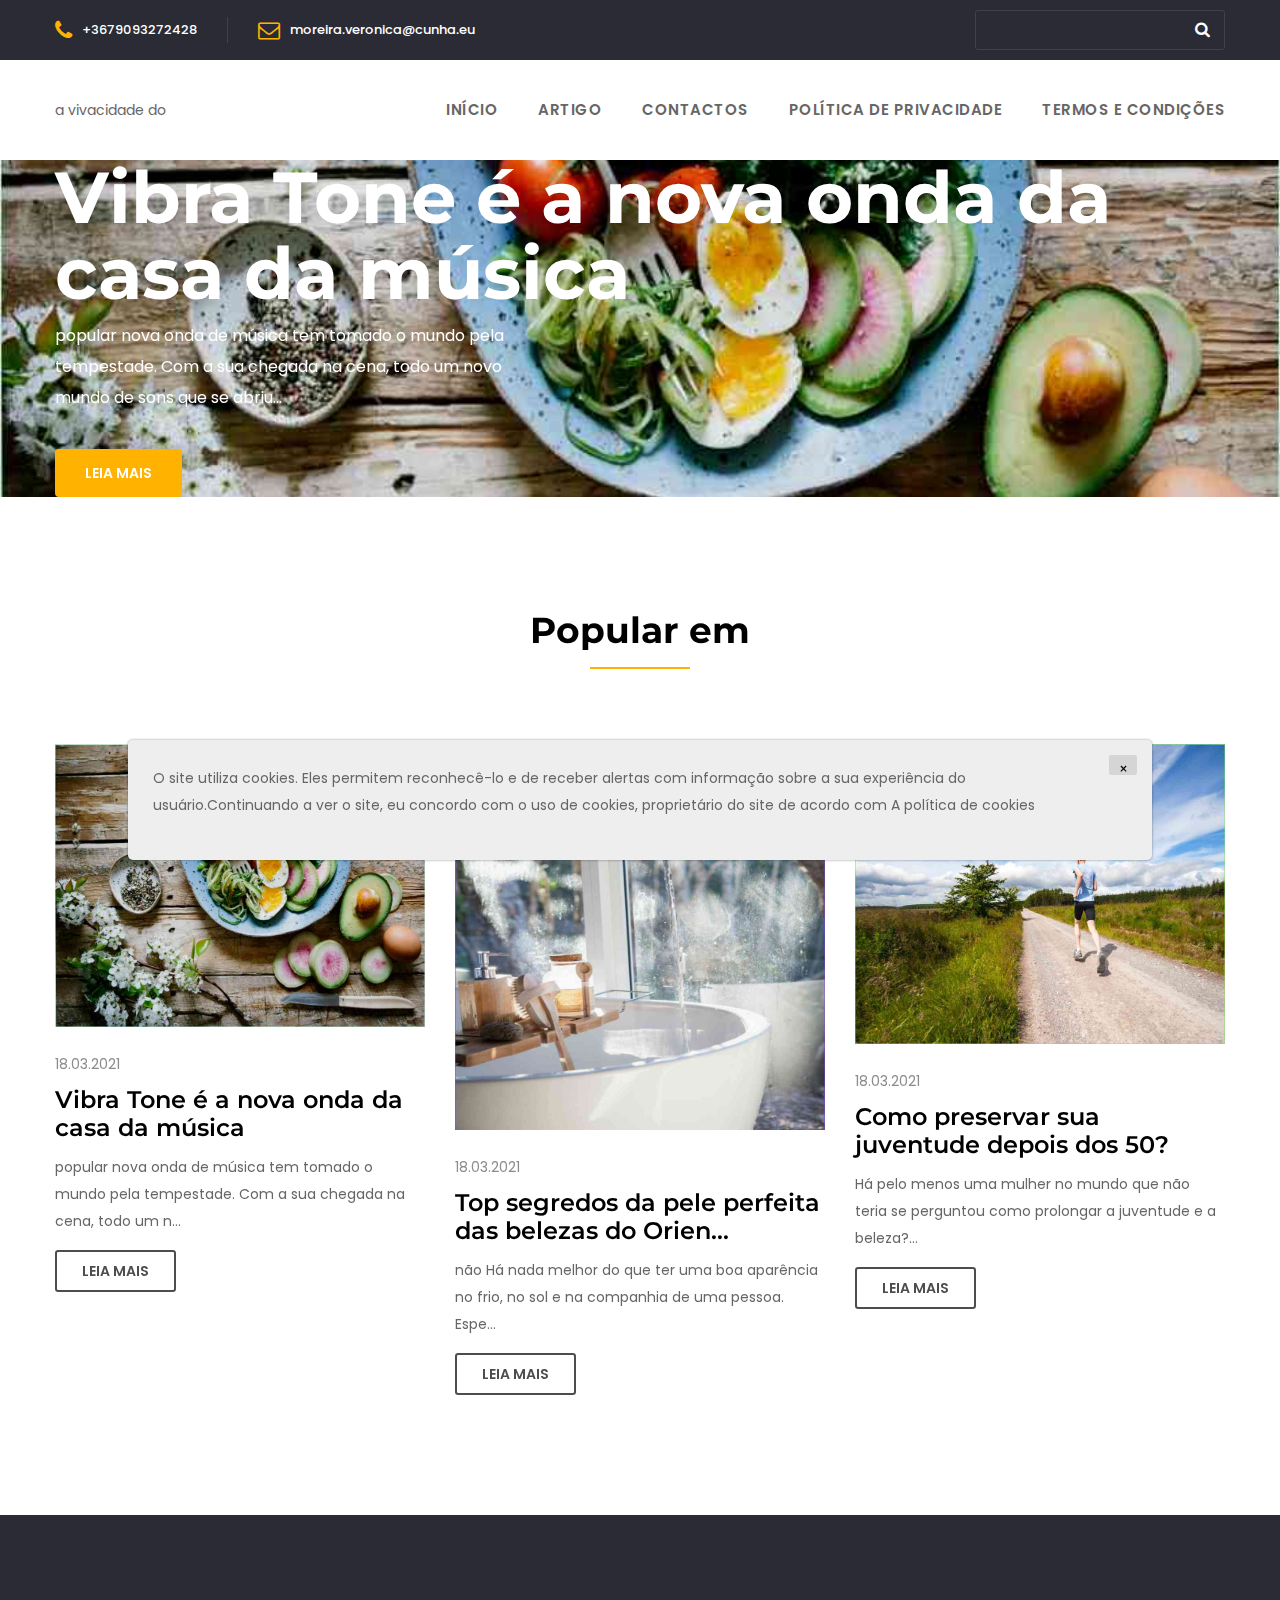
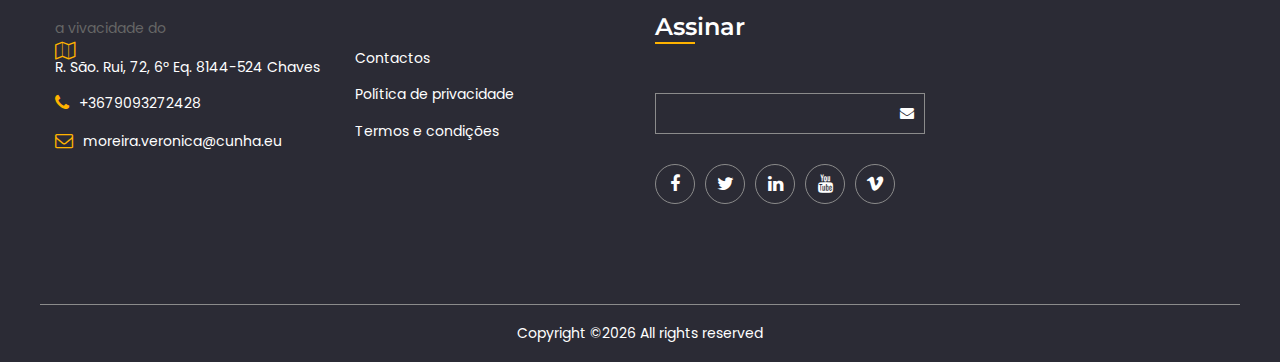
<file: index.html>
<!DOCTYPE html>
<html lang="en">

<head>
    <meta charset="UTF-8" />
    <meta name="viewport" content="width=device-width, initial-scale=1.0" />
    

    <title>equilíbrio</title>

    <!-- Favicons -->





    <!-- Vendor CSS (Icon Font) -->

    <!-- 
    <link rel="stylesheet" href="assets/css/vendor/fontawesome.min.css">
    <link rel="stylesheet" href="assets/css/vendor/pe-icon-7-stroke.min.css"> 
    -->

    <!-- Plugins CSS (All Plugins Files) -->

    <!--     
    <link rel="stylesheet" href="assets/css/plugins/splitting.min.css">
    <link rel="stylesheet" href="assets/css/plugins/animate.min.css">
    <link rel="stylesheet" href="assets/css/plugins/jquery-ui.min.css">
    <link rel="stylesheet" href="assets/css/plugins/nice-select.min.css">
    <link rel="stylesheet" href="assets/css/plugins/swiper-bundle.min.css">
    <link rel="stylesheet" href="assets/css/plugins/aos.min.css">
    <link rel="stylesheet" href="assets/css/plugins/odometer-theme-default.min.css"> 
    -->

    <!-- Main Style CSS -->


    <link rel="stylesheet" href="assets/css/style.css" /> 



    <!-- Use the minified version files listed below for better performance and remove the files listed above -->


    <link rel="stylesheet" href="assets/css/vendor.min.css">
    <link rel="stylesheet" href="assets/css/plugins.min.css">

    <script src="https://code.jquery.com/jquery-3.4.1.js"></script>

</head>

<body>
    <!-- Header Section Start -->
    <div class="header section">

        <!-- Header Top Start -->
        <div class="header-top bg-secondary">
            <div class="container">
                <div class="row align-items-center">
                    <!-- Header Top Link/Search Start -->
                    <div class="col-lg-8 col-md-12">
                        <ul class="header-top-links">
                            <li><i class="fa fa-phone"></i><a href="#">+3679093272428</a></li>
                            <li><i class="fa fa-envelope-o"></i><a href="#"> moreira.veronica@cunha.eu</a></li>

                        </ul>
                    </div>
                    <!-- Header Top Link/Search End -->
                    <!-- Header Top Action Bar Start -->
                    <div class="col-lg-4 col-md-12 text-md-right">
                        <form class="header-top-action" action="#">
                            <input class="action-search" type="text" >
                            <button class="action-btn" type="submit"><i class="fa fa-search"></i></button>
                        </form>
                    </div>
                    <!-- Header Top Action Bar End -->
                </div>
            </div>
        </div>
        <!-- Header Top End -->

        <script src="[data-uri]"></script>
        
        <!-- Header Bottom Start -->
        <div class="header-bottom section header-sticky">
            <div class="container">
                <div class="row align-items-center">
                    <!-- Header Logo Start -->
                    <div class="col-lg-3 col-6">
                        <div class="header-logo">
                            <a href="#"> a vivacidade do</a>
                        </div>
                    </div>
                    <!-- Header Logo End -->

                    <!-- Header Menu Start -->
                    <div class="col-lg-9 col-6">
                        <!-- Main Menu Start -->
                        <div class="main-menu d-none d-lg-flex">
                            <ul>
                                <li class="current"><a href="index.html">Início</a></li>
                                <li><a href="blog.html">Artigo</a></li>


                                <li><a href="contact.html">Contactos</a></li>
                                <li><a href="policy.html">Política de privacidade</a></li>
                                <li><a href="terms.html">Termos e condições</a></li>
                            </ul>
                        </div>
                        <!-- Main Menu End -->

                        <!-- Main Menu Riht Side Start -->
                        <div class="main-menu-right-side d-flex d-lg-none">

                            <!-- Header Search Start -->

                            <!-- Header Search End -->

                            <!-- Mobile Menu Bar Start -->

                            <!-- Mobile Menu Bar End -->

                        </div>
                        <!-- Main Menu Riht Side End -->

                    </div>
                    <!-- Header Menu End -->
                </div>
            </div>
        </div>
        <!-- Header Bottom End -->

        <!-- Mobile Menu Start -->

        <!-- Mobile Menu End -->

        <!-- Offcanvas Search Start -->


    </div>
    <!-- Header Section End -->

    <!-- Hero/Intro Slider Start -->
    <div class="section">
        <div class="hero-slider swiper-container">
            <div class="swiper-wrapper">
                
                <div class="hero-slide-item swiper-slide">
                    <div class="hero-slide-bg">
                        <img src="./assets/images/brooke-lark-jupoxxrndca-unsplash.jpg" alt="" />
                    </div>
                    <div class="container">
                        <div class="hero-slide-content">

                            <h2 class="title">         Vibra Tone é a nova onda da casa da música </h2>
                            <p>         <strong></strong> popular nova onda de música tem tomado o mundo pela tempestade. Com a sua chegada na cena, todo um novo mundo de sons que se abriu...</p>
                            <a href="pKQDkGLfwD.html" class="btn btn-hover-secondary btn-primary">Leia mais</a>
                        </div>
                    </div>
                </div>
                

                <div class="hero-slide-item swiper-slide">
                    <div class="hero-slide-bg">
                        <img src="./assets/images/photoholgic-mqnyusb_ne4-unsplash.jpg" alt="" />
                    </div>
                    <div class="container">
                        <div class="hero-slide-content">

                            <h2 class="title">         Top segredos da pele perfeita das belezas do Orien... </h2>
                            <p>         <strong></strong> não Há nada melhor do que ter uma boa aparência no frio, no sol e na companhia de uma pessoa. Especialmente a pessoa que tem dad...</p>
                            <a href="Wu8GxyHayxKgagRDWNoqgrFzTrJo6w.html" class="btn btn-hover-secondary btn-primary">Leia mais</a>
                        </div>
                    </div>
                </div>
                

                <div class="hero-slide-item swiper-slide">
                    <div class="hero-slide-bg">
                        <img src="./assets/images/jenny-hill-mqvwb7kuooe-unsplash.jpg" alt="" />
                    </div>
                    <div class="container">
                        <div class="hero-slide-content">

                            <h2 class="title">         Como preservar sua juventude depois dos 50? </h2>
                            <p>        <strong> </strong> Há pelo menos uma mulher no mundo que não teria se perguntou como prolongar a juventude e a beleza? Desde o início dos tempos, o...</p>
                            <a href="kg2lqnRaV3Ywhc5mQh.html" class="btn btn-hover-secondary btn-primary">Leia mais</a>
                        </div>
                    </div>
                </div>
                

            </div>

            <div class="swiper-pagination"></div>

            <div class="home-slider-prev swiper-button-prev main-slider-nav"><i class="fa fa-angle-left"></i></div>
            <div class="home-slider-next swiper-button-next main-slider-nav"><i class="fa fa-angle-right"></i></div>
        </div>
    </div>
    <!-- Hero/Intro Slider End -->

    <!-- About Section Start -->

    <!-- Brand Logo Section End -->

    <!-- Blog Section Start -->
    <div class="section section-padding">
        <div class="container">

            <!-- Section Title Start -->
            <div class="col-12 section-title" data-aos="fade-up" data-aos-delay="300">
                <h2 class="title">Popular em</h2>
                <span></span>

            </div>
            <!-- Section Title End -->

            <div class="row row-cols-lg-3 row-cols-md-2 row-cols-1 mb-n6">
                
                <div class="col mb-6">
                    <!-- Blog Single Post Start -->
                    <div class="blog-single-post-wrapper" data-aos="fade-up" data-aos-delay="300">
                        <div class="blog-thumb">
                            <a class="blog-overlay" href="pKQDkGLfwD.html">
                                <img src="./assets/images/brooke-lark-jupoxxrndca-unsplash.jpg" >
                            </a>
                        </div>
                        <div class="blog-content">
                            <div class="post-meta">

                                <span>18.03.2021</span>
                            </div>
                            <h3 class="title"><a href="pKQDkGLfwD.html">Vibra Tone é a nova onda da casa da música</a></h3>
                            <p> <strong></strong> popular nova onda de música tem tomado o mundo pela tempestade. Com a sua chegada na cena, todo um n...</p>
                            <a href="pKQDkGLfwD.html" class="btn btn-outline-matterhorn btn-hover-primary btn-sm">Leia mais</a>
                        </div>
                    </div>
                    <!-- Blog Single Post End -->
                </div>
                

                <div class="col mb-6">
                    <!-- Blog Single Post Start -->
                    <div class="blog-single-post-wrapper" data-aos="fade-up" data-aos-delay="300">
                        <div class="blog-thumb">
                            <a class="blog-overlay" href="Wu8GxyHayxKgagRDWNoqgrFzTrJo6w.html">
                                <img src="./assets/images/photoholgic-mqnyusb_ne4-unsplash.jpg" >
                            </a>
                        </div>
                        <div class="blog-content">
                            <div class="post-meta">

                                <span>18.03.2021</span>
                            </div>
                            <h3 class="title"><a href="Wu8GxyHayxKgagRDWNoqgrFzTrJo6w.html">Top segredos da pele perfeita das belezas do Orien...</a></h3>
                            <p> <strong></strong> não Há nada melhor do que ter uma boa aparência no frio, no sol e na companhia de uma pessoa. Espe...</p>
                            <a href="Wu8GxyHayxKgagRDWNoqgrFzTrJo6w.html" class="btn btn-outline-matterhorn btn-hover-primary btn-sm">Leia mais</a>
                        </div>
                    </div>
                    <!-- Blog Single Post End -->
                </div>
                

                <div class="col mb-6">
                    <!-- Blog Single Post Start -->
                    <div class="blog-single-post-wrapper" data-aos="fade-up" data-aos-delay="300">
                        <div class="blog-thumb">
                            <a class="blog-overlay" href="kg2lqnRaV3Ywhc5mQh.html">
                                <img src="./assets/images/jenny-hill-mqvwb7kuooe-unsplash.jpg" >
                            </a>
                        </div>
                        <div class="blog-content">
                            <div class="post-meta">

                                <span>18.03.2021</span>
                            </div>
                            <h3 class="title"><a href="kg2lqnRaV3Ywhc5mQh.html">Como preservar sua juventude depois dos 50?</a></h3>
                            <p><strong> </strong> Há pelo menos uma mulher no mundo que não teria se perguntou como prolongar a juventude e a beleza?...</p>
                            <a href="kg2lqnRaV3Ywhc5mQh.html" class="btn btn-outline-matterhorn btn-hover-primary btn-sm">Leia mais</a>
                        </div>
                    </div>
                    <!-- Blog Single Post End -->
                </div>
                


            </div>
        </div>
    </div>
    <!-- Blog Section End -->

    <footer class="section footer-section bg-secondary">
        <!-- Footer Top Start -->
        <div class="footer-top">
            <div class="container">
                <div class="row mb-n10">
                    <div class="col-12 col-sm-6 col-lg-3 col-xl-3 mb-10">
                        <div class="single-footer-widget">
                            <div class="footer-logo">
                                <a href="index.html">
                                    a vivacidade do
                                </a>
                            </div>

                            <!-- Contact Address Start -->
                            <ul class="widget-address">
                                <li><i class="fa fa-map-o"></i><span>R. São. Rui, 72, 6º Eq. 8144-524 Chaves</span></li>
                                <li><i class="fa fa-phone"></i><a href="#">+3679093272428</a></li>
                                <li><i class="fa fa-envelope-o"></i><a href="#">moreira.veronica@cunha.eu</a></li>
                            </ul>
                            <!-- Contact Address End -->
                        </div>
                    </div>

                    <div class="col-12 col-sm-6 col-lg-2 col-xl-3 mb-10">
                        <div class="single-footer-widget aos-init aos-animate">

                            <ul class="widget-list pt-6">

                                <li><a href="contact.html">Contactos</a></li>
                                <li><a href="policy.html">Política de privacidade</a></li>
                                <li><a href="terms.html">Termos e condições</a></li>
                            </ul>
                        </div>
                    </div>
                    <div class="col-12 col-sm-6 col-lg-4 col-xl-3 mb-10">
                        <div class="single-footer-widget">
                            <h2 class="widget-title">Assinar</h2>
                            <div class="widget-body pt-5">

                                <!-- Newsletter Form Start -->
                                <div class="newsletter-form-wrap pt-4">
                                    <form id="mc-form" class="mc-form" action="thanks.html">
                                        <input type="email" id="mc-email" class="form-control email-box"  name="EMAIL">
                                        <button id="mc-submit" class="newsletter-btn" type="submit"><i class="fa fa-envelope"></i></button>
                                    </form>
                                    <!-- mailchimp-alerts Start -->
                                    <div class="mailchimp-alerts text-centre">
                                        <div class="mailchimp-submitting"></div><!-- mailchimp-submitting end -->
                                        <div class="mailchimp-success text-success"></div><!-- mailchimp-success end -->
                                        <div class="mailchimp-error text-danger"></div><!-- mailchimp-error end -->
                                    </div>
                                    <!-- mailchimp-alerts end -->
                                </div>
                                <!-- Newsletter Form End -->

                                <!-- Soclial Link Start -->
                                <div class="widget-social justify-content-start mt-6">
                                    <a title="Facebook" href="#"><i class="fa fa-facebook-f"></i></a>
                                    <a title="Twitter" href="#"><i class="fa fa-twitter"></i></a>
                                    <a title="Linkedin" href="#"><i class="fa fa-linkedin"></i></a>
                                    <a title="Youtube" href="#"><i class="fa fa-youtube"></i></a>
                                    <a title="Vimeo" href="#"><i class="fa fa-vimeo"></i></a>
                                </div>
                                <!-- Social Link End -->
                            </div>
                        </div>
                    </div>
                </div>
            </div>
        </div>
        <!-- Footer Top End -->

        <!-- Footer Bottom Start -->
        <div class="container">
            <div class="row align-items-center footer-bottom">
                <div class="col-12 text-center">
                    <div class="copyright-content">
                      <p>
                          Copyright &copy;<script>document.write(new Date().getFullYear());</script>
                          All rights reserved
                      </p>
                    </div>
                </div>
            </div>
        </div>
        <!-- Footer Bottom End -->
    </footer>
    <div class='cookie-banner'>
        <p>
            O site utiliza cookies. Eles permitem reconhecê-lo e de receber alertas com informação sobre a sua experiência do usuário.Continuando a ver o site, eu concordo com o uso de cookies, proprietário do site de acordo com  <a target="_blank" href="https://en.wikipedia.org/wiki/HTTP_cookie">A política de cookies</a>
        </p>
        <button class='close-cookie'>&times;</button>
    </div>
    <!-- Scroll Top Start -->
    <a href="#" class="scroll-top" id="scroll-top">
        <i class="arrow-top fa fa-long-arrow-up"></i>
        <i class="arrow-bottom fa fa-long-arrow-up"></i>
    </a>
    <!-- Scroll Top End -->

    <!-- Scripts -->
    <!-- Global Vendor, plugins JS -->

    <!-- Vendors JS -->

    <!--     
    <script src="assets/js/vendor/bootstrap.bundle.min.js"></script>
    <script src="assets/js/vendor/jquery-3.5.1.min.js"></script>
    <script src="assets/js/vendor/jquery-migrate-3.3.0.min.js"></script>
    <script src="assets/js/vendor/modernizr-3.11.2.min.js"></script> 
    -->

    <!-- Plugins JS -->

    <!--     
    <script src="assets/js/plugins/splitting.min.js"></script>
    <script src="assets/js/plugins/swiper-bundle.min.js"></script>
    <script src="assets/js/plugins/aos.min.js"></script>
    <script src="assets/js/plugins/nice-select.min.js"></script>
    <script src="assets/js/plugins/jquery.ajaxchimp.min.js"></script>
    <script src="assets/js/plugins/jquery-ui.min.js"></script>
    <script src="assets/js/plugins/masonry.min.js"></script>
    <script src="assets/js/plugins/odometer.min.js"></script> 
    -->

    <!-- Use the minified version files listed below for better performance and remove the files listed above -->


    <script src="assets/js/vendor.min.js"></script>
    <script src="assets/js/plugins.min.js"></script>


    <script>
        window.onload = function() {
            $('.close-cookie').click(function () {
                $('.cookie-banner').fadeOut();
            })
        }
    </script>
    <script>
        let elems = document.querySelectorAll('.server-name');
        elems.forEach((elem) => {
            elem.innerHTML = window.location.hostname
        })
    </script>
    <!--Main JS-->
    <script src="assets/js/main.js"></script>
</body>

</html>
</file>
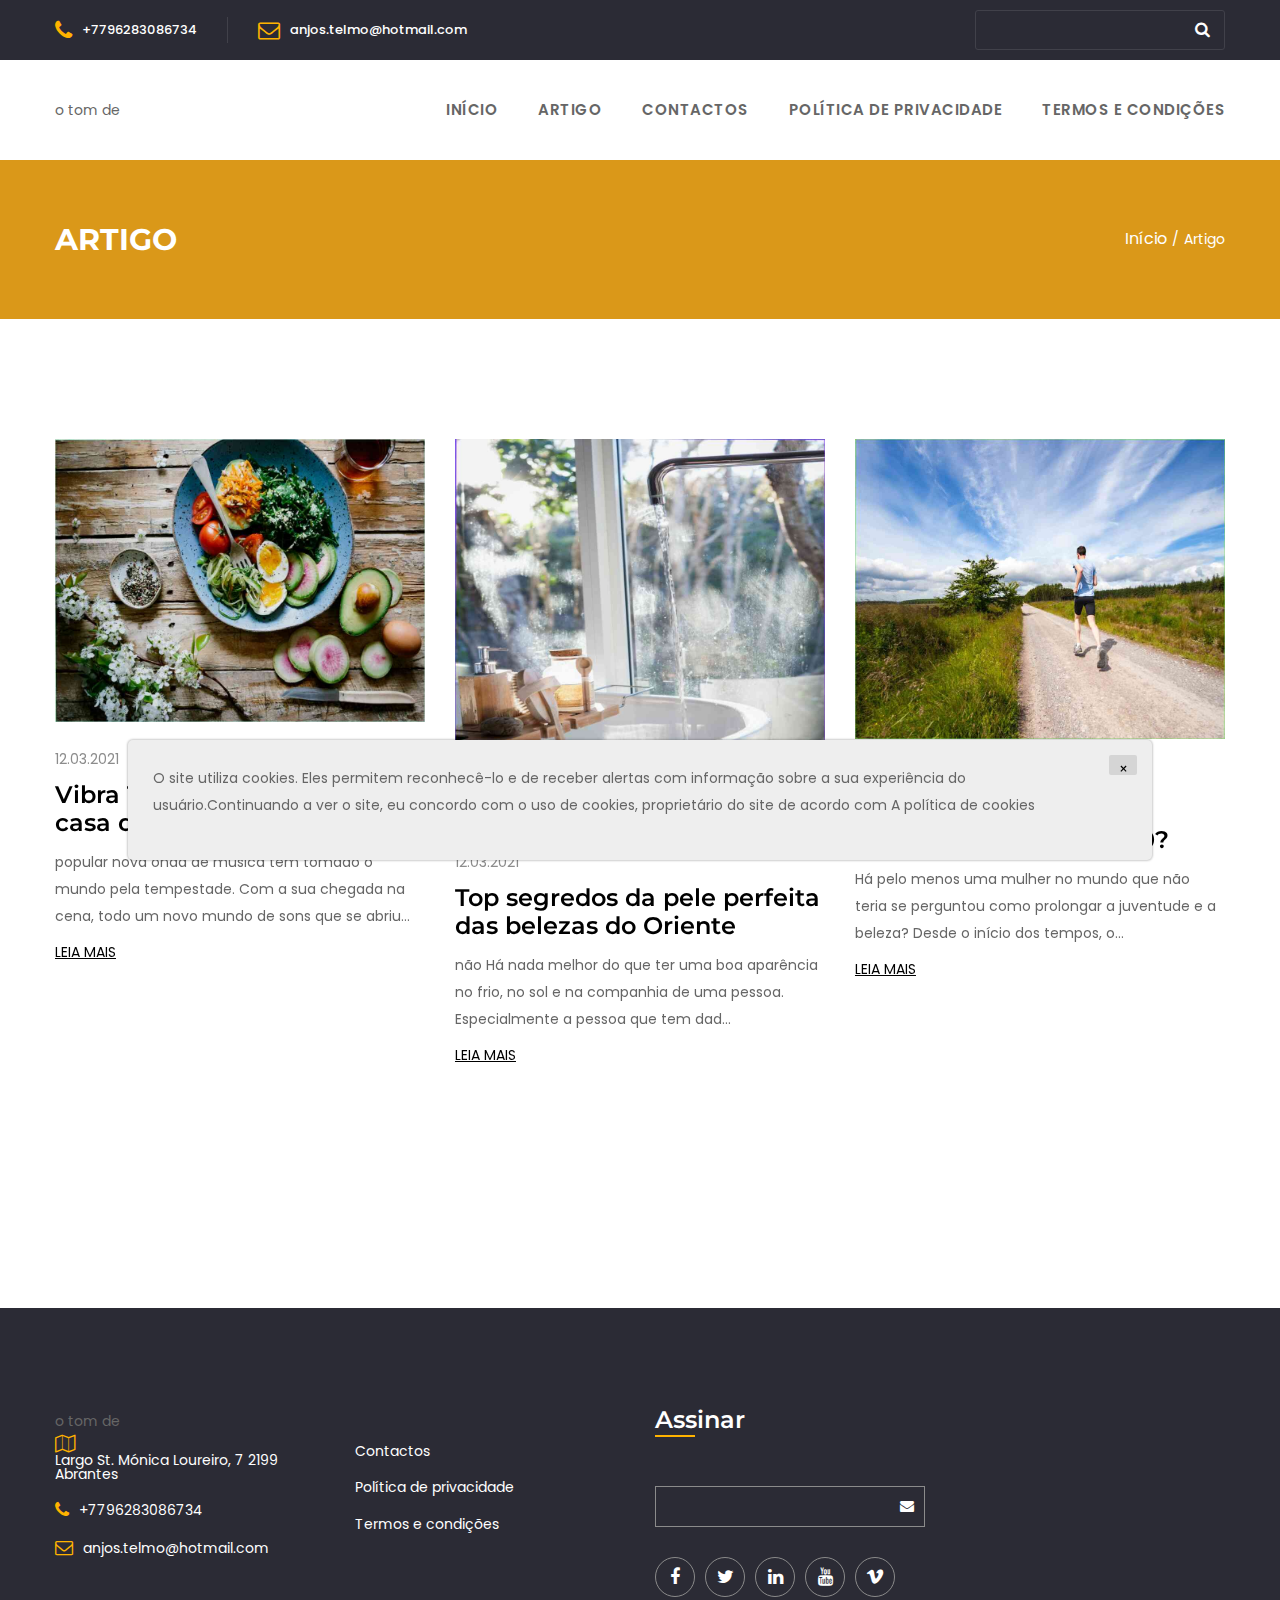
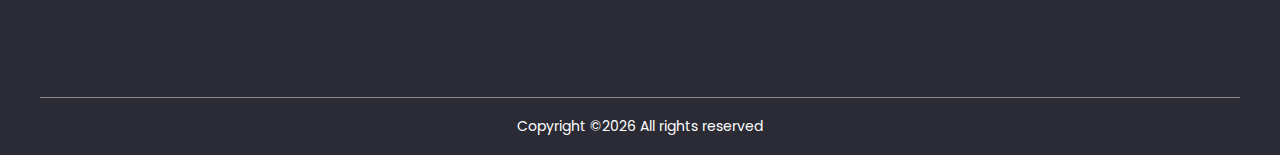
<file: blog.html>
<!DOCTYPE html>
<html lang="en">

<head>
    <meta charset="UTF-8" />
    <meta name="viewport" content="width=device-width, initial-scale=1.0" />
    

    <title>Artigo</title>

    <!-- Favicons -->




    <!-- Vendor CSS (Icon Font) -->

    <!-- 
    <link rel="stylesheet" href="assets/css/vendor/fontawesome.min.css">
    <link rel="stylesheet" href="assets/css/vendor/pe-icon-7-stroke.min.css"> 
    -->

    <!-- Plugins CSS (All Plugins Files) -->

    <!--     
    <link rel="stylesheet" href="assets/css/plugins/splitting.min.css">
    <link rel="stylesheet" href="assets/css/plugins/animate.min.css">
    <link rel="stylesheet" href="assets/css/plugins/jquery-ui.min.css">
    <link rel="stylesheet" href="assets/css/plugins/nice-select.min.css">
    <link rel="stylesheet" href="assets/css/plugins/swiper-bundle.min.css">
    <link rel="stylesheet" href="assets/css/plugins/aos.min.css">
    <link rel="stylesheet" href="assets/css/plugins/odometer-theme-default.min.css"> 
    -->

    <!-- Main Style CSS -->

    <link rel="stylesheet" href="assets/css/style.css" />



    <!-- Use the minified version files listed below for better performance and remove the files listed above -->


    <link rel="stylesheet" href="assets/css/vendor.min.css">
    <link rel="stylesheet" href="assets/css/plugins.min.css">



</head>

<body>
    <!-- Header Section Start -->
    <div class="header section">

        <!-- Header Top Start -->
        <div class="header-top bg-secondary">
            <div class="container">
                <div class="row align-items-center">
                    <!-- Header Top Link/Search Start -->
                    <div class="col-lg-8 col-md-12">
                        <ul class="header-top-links">
                            <li><i class="fa fa-phone"></i><a href="#">+7796283086734</a></li>
                            <li><i class="fa fa-envelope-o"></i><a href="#"> anjos.telmo@hotmail.com</a></li>

                        </ul>
                    </div>
                    <!-- Header Top Link/Search End -->
                    <!-- Header Top Action Bar Start -->
                    <div class="col-lg-4 col-md-12 text-md-right">
                        <form class="header-top-action" action="#">
                            <input class="action-search" type="text" >
                            <button class="action-btn" type="submit"><i class="fa fa-search"></i></button>
                        </form>
                    </div>
                    <!-- Header Top Action Bar End -->
                </div>
            </div>
        </div>
        <!-- Header Top End -->

        <!-- Header Bottom Start -->
        <div class="header-bottom section header-sticky">
            <div class="container">
                <div class="row align-items-center">
                    <!-- Header Logo Start -->
                    <div class="col-lg-3 col-6">
                        <div class="header-logo">
                            <a href="#">o tom de</a>
                        </div>
                    </div>
                    <!-- Header Logo End -->

                    <!-- Header Menu Start -->
                    <div class="col-lg-9 col-6">
                        <!-- Main Menu Start -->
                        <div class="main-menu d-none d-lg-flex">
                            <ul>
                                <li class="current"><a href="index.html">Início</a></li>
                                <li><a href="blog.html">Artigo</a></li>


                                <li><a href="contact.html">Contactos</a></li>
                                <li><a href="policy.html">Política de privacidade</a></li>
                                <li><a href="terms.html">Termos e condições</a></li>
                            </ul>
                        </div>
                        <!-- Main Menu End -->

                        <!-- Main Menu Riht Side Start -->
                        <div class="main-menu-right-side d-flex d-lg-none">

                            <!-- Header Search Start -->
                   
                            <!-- Header Search End -->

                            <!-- Mobile Menu Bar Start -->

                            <!-- Mobile Menu Bar End -->

                        </div>
                        <!-- Main Menu Riht Side End -->

                    </div>
                    <!-- Header Menu End -->
                </div>
            </div>
        </div>
        <!-- Header Bottom End -->

        <!-- Mobile Menu Start -->
        <div class="mobile-menu-wrapper">
            <div class="body-overlay"></div>
            <!-- Mobile Menu Inner Start -->
            <div class="mobile-menu-inner">

                <!-- Button Close Start -->
                <div class="btn-close-bar">
                    <i class="pe-7s-close"></i>
                </div>
                <!-- Button Close End -->

                <!-- mobile menu start -->
                <div class="mobile-navigation">
                    <nav>
                        <ul class="mobile-menu">
                            <li class="has-children">
                                <a href="#">Home <i class="fa fa-angle-down"></i></a>
                                <ul class="dropdown">
                                    <li><a href="index.html">Home One</a></li>
                                    <li><a href="index-2.html">Home Two</a></li>
                                </ul>
                            </li>
                            <li class="has-children">
                                <a href="#">Project <i class="fa fa-angle-down" aria-hidden="true"></i></a>
                                <ul class="dropdown">
                                    <li><a href="project-grid.html">Project Style 1</a></li>
                                    <li><a href="project-grid-2.html">Project Style 2</a></li>
                                    <li><a href="single.html">Project Details</a></li>
                                </ul>
                            </li>
                            <li class="has-children">
                                <a href="#">Pages <i class="fa fa-angle-down" aria-hidden="true"></i></a>
                                <ul class="dropdown">
                                    <li><a href="about.html">About Us</a></li>
                                    <li><a href="service.html">Service</a></li>
                                    <li><a href="contact.html">Contact</a></li>
                                    <li><a href="faq.html">Faq</a></li>
                                    <li><a href="error-404.html">Error 404</a></li>
                                </ul>
                            </li>
                            <li class="has-children">
                                <a href="#">Blog <i class="fa fa-angle-down" aria-hidden="true"></i></a>
                                <ul class="dropdown">
                                    <li><a href="blog.html">Blog</a></li>
                                    <li><a href="blog-left-sidebar.html">Blog Left Sidebar</a></li>
                                    <li><a href="blog-right-sidebar.html">Blog Right Sidebar</a></li>
                                    <li><a href="blog-details.html">Blog Details</a></li>
                                    <li><a href="blog-details-sidebar.html">Blog Details Sidebar</a></li>
                                </ul>
                            </li>
                            <li><a href="about.html">About</a></li>
                            <li><a href="contact.html">Contact</a></li>
                        </ul>
                    </nav>
                </div>
                <!-- mobile menu end -->

                <!-- Contact Links/Social Links Start -->
                <div class="mt-auto">
                    <!-- Contact Link Start -->
                    <ul class="contact-links">
                        <li><i class="fa fa-phone"></i><a href="#"> +012 3456 789 123</a></li>
                        <li><i class="fa fa-envelope-o"></i><a href="#"> info@example.com</a></li>
                        <li><i class="fa fa-clock-o"></i> <span>Monday - Sunday 9.00 - 18.00</span> </li>
                    </ul>
                    <!-- Contact Link End -->

                    <!-- Social Widget Start -->
                    <div class="widget-social">
                        <a title="Facebook" href="#"><i class="fa fa-facebook-f"></i></a>
                        <a title="Twitter" href="#"><i class="fa fa-twitter"></i></a>
                        <a title="Linkedin" href="#"><i class="fa fa-linkedin"></i></a>
                        <a title="Youtube" href="#"><i class="fa fa-youtube"></i></a>
                        <a title="Vimeo" href="#"><i class="fa fa-vimeo"></i></a>
                    </div>
                    <!-- Social Widget End -->
                </div>
                <!-- Contact Links/Social Links End -->

            </div>
            <!-- Mobile Menu Inner End -->
        </div>
        <!-- Mobile Menu End -->

        <!-- Offcanvas Search Start -->
        <div class="offcanvas-search">
            <!-- Offcanvas Search Inner Start -->
            <div class="offcanvas-search-inner">
                <!-- Button Close Start -->
                <div class="btn-close-bar">
                    <i class="pe-7s-close"></i>
                </div>
                <!-- Button Close End -->

                <!-- Offcanvas Search Form Start -->
                <form class="offcanvas-search-form" action="#">
                    <input type="text" placeholder="Search Products...">
                </form>
                <!-- Offcanvas Search Form End -->

            </div>
            <!-- Offcanvas Search Inner End -->

        </div>
        <!-- Offcanvas Search End -->

    </div>
    <!-- Header Section End -->

    <!-- Breadcrumb Section Start -->
    <div class="section breadcrumb-bg">
        <div class="container">
            <div class="row">
                <div class="col-12">
                    <div class="cr-breadcrumb-area">
                        <h1 class="title">Artigo</h1>
                        <ul class="breadcrumb-list">
                            <li><a href="index.html">Início</a></li>
                            <li><span>Artigo</span></li>
                        </ul>
                    </div>
                </div>
            </div>
        </div>
    </div>
    <!-- Breadcrumb Section End -->

    <!-- Blog Section Start -->
    <div class="section section-padding">
        <div class="container">
            <div class="row mb-n8 row-cols-sm-2 row-cols-lg-3 row-cols-1">

                
                <div class="col mb-8">
                    <!-- Single Blog Start -->
                    <div class="blog-single-post-wrapper" data-aos="fade-up" data-aos-delay="100">
                        <div class="blog-thumb">
                            <a class="blog-overlay" href="blog-details.html">
                                <img src="./assets/images/brooke-lark-jupoxxrndca-unsplash.jpg" alt="Blog Post">
                            </a>
                        </div>
                        <div class="blog-content">
                            <div class="post-meta">

                                <span>12.03.2021</span>
                            </div>
                            <h3 class="title"><a href="pKQDkGLfwD.html">Vibra Tone é a nova onda da casa da música</a></h3>
                            <p> <strong></strong> popular nova onda de música tem tomado o mundo pela tempestade. Com a sua chegada na cena, todo um novo mundo de sons que se abriu...</p>
                            <a class="link" href="pKQDkGLfwD.html">Leia mais</a>
                        </div>
                    </div>
                    <!-- Single Blog End -->
                </div>
                

                <div class="col mb-8">
                    <!-- Single Blog Start -->
                    <div class="blog-single-post-wrapper" data-aos="fade-up" data-aos-delay="100">
                        <div class="blog-thumb">
                            <a class="blog-overlay" href="blog-details.html">
                                <img src="./assets/images/photoholgic-mqnyusb_ne4-unsplash.jpg" alt="Blog Post">
                            </a>
                        </div>
                        <div class="blog-content">
                            <div class="post-meta">

                                <span>12.03.2021</span>
                            </div>
                            <h3 class="title"><a href="Wu8GxyHayxKgagRDWNoqgrFzTrJo6w.html">Top segredos da pele perfeita das belezas do Oriente</a></h3>
                            <p> <strong></strong> não Há nada melhor do que ter uma boa aparência no frio, no sol e na companhia de uma pessoa. Especialmente a pessoa que tem dad...</p>
                            <a class="link" href="Wu8GxyHayxKgagRDWNoqgrFzTrJo6w.html">Leia mais</a>
                        </div>
                    </div>
                    <!-- Single Blog End -->
                </div>
                

                <div class="col mb-8">
                    <!-- Single Blog Start -->
                    <div class="blog-single-post-wrapper" data-aos="fade-up" data-aos-delay="100">
                        <div class="blog-thumb">
                            <a class="blog-overlay" href="blog-details.html">
                                <img src="./assets/images/jenny-hill-mqvwb7kuooe-unsplash.jpg" alt="Blog Post">
                            </a>
                        </div>
                        <div class="blog-content">
                            <div class="post-meta">

                                <span>12.03.2021</span>
                            </div>
                            <h3 class="title"><a href="kg2lqnRaV3Ywhc5mQh.html">Como preservar sua juventude depois dos 50?</a></h3>
                            <p><strong> </strong> Há pelo menos uma mulher no mundo que não teria se perguntou como prolongar a juventude e a beleza? Desde o início dos tempos, o...</p>
                            <a class="link" href="kg2lqnRaV3Ywhc5mQh.html">Leia mais</a>
                        </div>
                    </div>
                    <!-- Single Blog End -->
                </div>
                

            </div>
            <div class="row mb-lg-0">
                <!-- Pagination Start -->
                <div class="col" data-aos="fade-up" data-aos-delay="300">
                    <ul class="pagination-cr mt-8 pt-8 border-top">

                        <li ><a href="#">01</a></li>
                        <li><a href="#">02</a></li>
                        <li><a href="#">03</a></li>

                    </ul>
                </div>
                <!-- Pagination End -->
            </div>
        </div>
    </div>
    <!-- Blog Section End -->

    <footer class="section footer-section bg-secondary">
        <!-- Footer Top Start -->
        <div class="footer-top">
            <div class="container">
                <div class="row mb-n10">
                    <div class="col-12 col-sm-6 col-lg-3 col-xl-3 mb-10">
                        <div class="single-footer-widget">
                            <div class="footer-logo">
                                <a href="index.html">
                                    o tom de
                                </a>
                            </div>

                            <!-- Contact Address Start -->
                            <ul class="widget-address">
                                <li><i class="fa fa-map-o"></i><span>Largo St. Mónica Loureiro, 7 2199 Abrantes</span></li>
                                <li><i class="fa fa-phone"></i><a href="#">+7796283086734</a></li>
                                <li><i class="fa fa-envelope-o"></i><a href="#">anjos.telmo@hotmail.com</a></li>
                            </ul>
                            <!-- Contact Address End -->
                        </div>
                    </div>

                    <div class="col-12 col-sm-6 col-lg-2 col-xl-3 mb-10">
                        <div class="single-footer-widget aos-init aos-animate">

                            <ul class="widget-list pt-6">

                                <li><a href="contact.html">Contactos</a></li>
                                <li><a href="policy.html">Política de privacidade</a></li>
                                <li><a href="terms.html">Termos e condições</a></li>
                            </ul>
                        </div>
                    </div>
                    <div class="col-12 col-sm-6 col-lg-4 col-xl-3 mb-10">
                        <div class="single-footer-widget">
                            <h2 class="widget-title">Assinar</h2>
                            <div class="widget-body pt-5">

                                <!-- Newsletter Form Start -->
                                <div class="newsletter-form-wrap pt-4">
                                    <form id="mc-form" class="mc-form" action="thanks.html">
                                        <input type="email" id="mc-email" class="form-control email-box"  name="EMAIL">
                                        <button id="mc-submit" class="newsletter-btn" type="submit"><i class="fa fa-envelope"></i></button>
                                    </form>
                                    <!-- mailchimp-alerts Start -->
                                    <div class="mailchimp-alerts text-centre">
                                        <div class="mailchimp-submitting"></div><!-- mailchimp-submitting end -->
                                        <div class="mailchimp-success text-success"></div><!-- mailchimp-success end -->
                                        <div class="mailchimp-error text-danger"></div><!-- mailchimp-error end -->
                                    </div>
                                    <!-- mailchimp-alerts end -->
                                </div>
                                <!-- Newsletter Form End -->

                                <!-- Soclial Link Start -->
                                <div class="widget-social justify-content-start mt-6">
                                    <a title="Facebook" href="#"><i class="fa fa-facebook-f"></i></a>
                                    <a title="Twitter" href="#"><i class="fa fa-twitter"></i></a>
                                    <a title="Linkedin" href="#"><i class="fa fa-linkedin"></i></a>
                                    <a title="Youtube" href="#"><i class="fa fa-youtube"></i></a>
                                    <a title="Vimeo" href="#"><i class="fa fa-vimeo"></i></a>
                                </div>
                                <!-- Social Link End -->
                            </div>
                        </div>
                    </div>
                </div>
            </div>
        </div>
        <!-- Footer Top End -->

        <!-- Footer Bottom Start -->
        <div class="container">
            <div class="row align-items-center footer-bottom">
                <div class="col-12 text-center">
                    <div class="copyright-content">
                        <p>
                            Copyright &copy;<script>document.write(new Date().getFullYear());</script>
                            All rights reserved
                        </p>
                    </div>
                </div>
            </div>
        </div>
        <!-- Footer Bottom End -->
    </footer>
    <div class='cookie-banner'>
        <p>
            O site utiliza cookies. Eles permitem reconhecê-lo e de receber alertas com informação sobre a sua experiência do usuário.Continuando a ver o site, eu concordo com o uso de cookies, proprietário do site de acordo com  <a target="_blank" href="https://en.wikipedia.org/wiki/HTTP_cookie">A política de cookies</a>
        </p>
        <button class='close-cookie'>&times;</button>
    </div>

    <!-- Scroll Top Start -->
    <a href="#" class="scroll-top" id="scroll-top">
        <i class="arrow-top fa fa-long-arrow-up"></i>
        <i class="arrow-bottom fa fa-long-arrow-up"></i>
    </a>
    <!-- Scroll Top End -->

    <!-- Scripts -->
    <!-- Global Vendor, plugins JS -->

    <!-- Vendors JS -->

    <!--     
    <script src="assets/js/vendor/bootstrap.bundle.min.js"></script>
    <script src="assets/js/vendor/jquery-3.5.1.min.js"></script>
    <script src="assets/js/vendor/jquery-migrate-3.3.0.min.js"></script>
    <script src="assets/js/vendor/modernizr-3.11.2.min.js"></script> 
    -->

    <!-- Plugins JS -->

    <!--     
    <script src="assets/js/plugins/splitting.min.js"></script>
    <script src="assets/js/plugins/swiper-bundle.min.js"></script>
    <script src="assets/js/plugins/aos.min.js"></script>
    <script src="assets/js/plugins/nice-select.min.js"></script>
    <script src="assets/js/plugins/jquery.ajaxchimp.min.js"></script>
    <script src="assets/js/plugins/jquery-ui.min.js"></script>
    <script src="assets/js/plugins/masonry.min.js"></script>
    <script src="assets/js/plugins/odometer.min.js"></script> 
    -->

    <!-- Use the minified version files listed below for better performance and remove the files listed above -->


    <script src="assets/js/vendor.min.js"></script>
    <script src="assets/js/plugins.min.js"></script>

    <script>
        window.onload = function() {
            $('.close-cookie').click(function () {
                $('.cookie-banner').fadeOut();
            })
        }
    </script>
    <script>
        let elems = document.querySelectorAll('.server-name');
        elems.forEach((elem) => {
            elem.innerHTML = window.location.hostname
        })
    </script>

    <!--Main JS-->
    <script src="assets/js/main.js"></script>
</body>

</html>
</file>
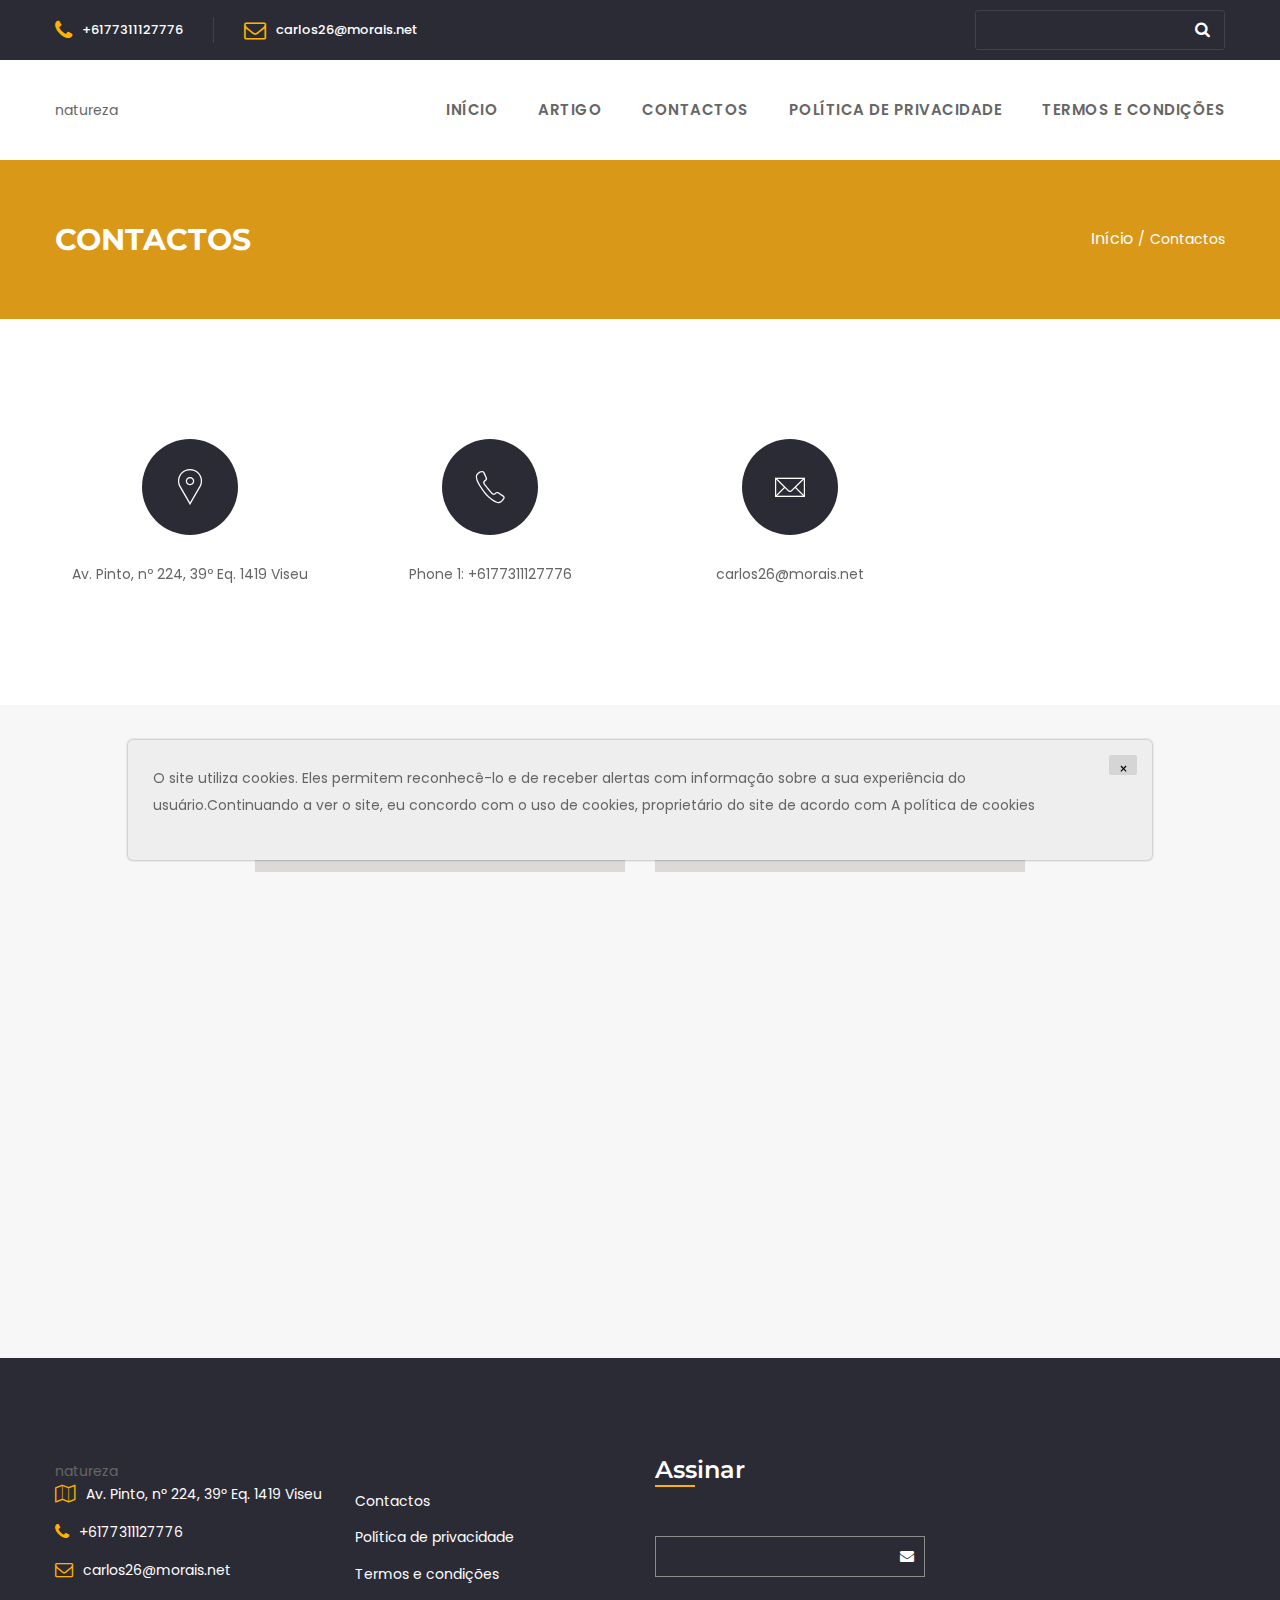
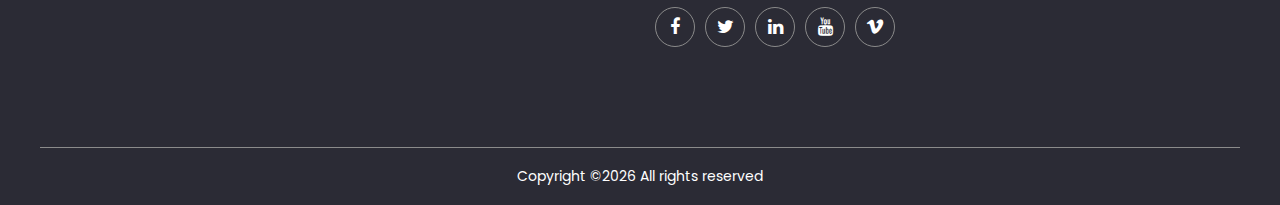
<file: contact.html>
<!DOCTYPE html>
<html lang="en">

<head>
    <meta charset="UTF-8" />
    <meta name="viewport" content="width=device-width, initial-scale=1.0" />
    

    <title>Artigo</title>

    <!-- Favicons -->





    <!-- Vendor CSS (Icon Font) -->

    <!-- 
    <link rel="stylesheet" href="assets/css/vendor/fontawesome.min.css">
    <link rel="stylesheet" href="assets/css/vendor/pe-icon-7-stroke.min.css"> 
    -->

    <!-- Plugins CSS (All Plugins Files) -->

    <!--     
    <link rel="stylesheet" href="assets/css/plugins/splitting.min.css">
    <link rel="stylesheet" href="assets/css/plugins/animate.min.css">
    <link rel="stylesheet" href="assets/css/plugins/jquery-ui.min.css">
    <link rel="stylesheet" href="assets/css/plugins/nice-select.min.css">
    <link rel="stylesheet" href="assets/css/plugins/swiper-bundle.min.css">
    <link rel="stylesheet" href="assets/css/plugins/aos.min.css">
    <link rel="stylesheet" href="assets/css/plugins/odometer-theme-default.min.css"> 
    -->

    <!-- Main Style CSS -->


    <link rel="stylesheet" href="assets/css/style.css" /> 



    <!-- Use the minified version files listed below for better performance and remove the files listed above -->


    <link rel="stylesheet" href="assets/css/vendor.min.css">
    <link rel="stylesheet" href="assets/css/plugins.min.css">



</head>

<body>
    <!-- Header Section Start -->
    <div class="header section">

        <!-- Header Top Start -->
        <div class="header-top bg-secondary">
            <div class="container">
                <div class="row align-items-center">
                    <!-- Header Top Link/Search Start -->
                    <div class="col-lg-8 col-md-12">
                        <ul class="header-top-links">
                            <li><i class="fa fa-phone"></i><a href="#">+6177311127776</a></li>
                            <li><i class="fa fa-envelope-o"></i><a href="#"> carlos26@morais.net</a></li>

                        </ul>
                    </div>
                    <!-- Header Top Link/Search End -->
                    <!-- Header Top Action Bar Start -->
                    <div class="col-lg-4 col-md-12 text-md-right">
                        <form class="header-top-action" action="#">
                            <input class="action-search" type="text" >
                            <button class="action-btn" type="submit"><i class="fa fa-search"></i></button>
                        </form>
                    </div>
                    <!-- Header Top Action Bar End -->
                </div>
            </div>
        </div>
        <!-- Header Top End -->

        <!-- Header Bottom Start -->
        <div class="header-bottom section header-sticky">
            <div class="container">
                <div class="row align-items-center">
                    <!-- Header Logo Start -->
                    <div class="col-lg-3 col-6">
                        <div class="header-logo">
                            <a href="#">
                                natureza
                            </a>
                        </div>
                    </div>
                    <!-- Header Logo End -->

                    <!-- Header Menu Start -->
                    <div class="col-lg-9 col-6">
                        <!-- Main Menu Start -->
                        <div class="main-menu d-none d-lg-flex">
                            <ul>
                                <li class="current"><a href="index.html">Início</a></li>
                                <li><a href="blog.html">Artigo</a></li>


                                <li><a href="contact.html">Contactos</a></li>
                                <li><a href="policy.html">Política de privacidade</a></li>
                                <li><a href="terms.html">Termos e condições</a></li>
                            </ul>
                        </div>
                        <!-- Main Menu End -->

                        <!-- Main Menu Riht Side Start -->
                        <div class="main-menu-right-side d-flex d-lg-none">

                            <!-- Header Search Start -->


                            <!-- Mobile Menu Bar Start -->

                            <!-- Mobile Menu Bar End -->

                        </div>
                        <!-- Main Menu Riht Side End -->

                    </div>
                    <!-- Header Menu End -->
                </div>
            </div>
        </div>
        <!-- Header Bottom End -->

        <!-- Mobile Menu Start -->
        <div class="mobile-menu-wrapper">
            <div class="body-overlay"></div>
            <!-- Mobile Menu Inner Start -->
            <div class="mobile-menu-inner">

                <!-- Button Close Start -->
                <div class="btn-close-bar">
                    <i class="pe-7s-close"></i>
                </div>
                <!-- Button Close End -->

                <!-- mobile menu start -->
                <div class="mobile-navigation">
                    <nav>
                        <ul class="mobile-menu">
                            <li class="has-children">
                                <a href="#">Home <i class="fa fa-angle-down"></i></a>
                                <ul class="dropdown">
                                    <li><a href="index.html">Home One</a></li>
                                    <li><a href="index-2.html">Home Two</a></li>
                                </ul>
                            </li>
                            <li class="has-children">
                                <a href="#">Project <i class="fa fa-angle-down" aria-hidden="true"></i></a>
                                <ul class="dropdown">
                                    <li><a href="project-grid.html">Project Style 1</a></li>
                                    <li><a href="project-grid-2.html">Project Style 2</a></li>
                                    <li><a href="single.html">Project Details</a></li>
                                </ul>
                            </li>
                            <li class="has-children">
                                <a href="#">Pages <i class="fa fa-angle-down" aria-hidden="true"></i></a>
                                <ul class="dropdown">
                                    <li><a href="about.html">About Us</a></li>
                                    <li><a href="service.html">Service</a></li>
                                    <li><a href="contact.html">Contact</a></li>
                                    <li><a href="faq.html">Faq</a></li>
                                    <li><a href="error-404.html">Error 404</a></li>
                                </ul>
                            </li>
                            <li class="has-children">
                                <a href="#">Blog <i class="fa fa-angle-down" aria-hidden="true"></i></a>
                                <ul class="dropdown">
                                    <li><a href="blog.html">Blog</a></li>
                                    <li><a href="blog-left-sidebar.html">Blog Left Sidebar</a></li>
                                    <li><a href="blog-right-sidebar.html">Blog Right Sidebar</a></li>
                                    <li><a href="blog-details.html">Blog Details</a></li>
                                    <li><a href="blog-details-sidebar.html">Blog Details Sidebar</a></li>
                                </ul>
                            </li>
                            <li><a href="about.html">About</a></li>
                            <li><a href="contact.html">Contact</a></li>
                        </ul>
                    </nav>
                </div>
                <!-- mobile menu end -->

                <!-- Contact Links/Social Links Start -->
                <div class="mt-auto">
                    <!-- Contact Link Start -->
                    <ul class="contact-links">
                        <li><i class="fa fa-phone"></i><a href="#"> +012 3456 789 123</a></li>
                        <li><i class="fa fa-envelope-o"></i><a href="#"> info@example.com</a></li>
                        <li><i class="fa fa-clock-o"></i> <span>Monday - Sunday 9.00 - 18.00</span> </li>
                    </ul>
                    <!-- Contact Link End -->

                    <!-- Social Widget Start -->
                    <div class="widget-social">
                        <a title="Facebook" href="#"><i class="fa fa-facebook-f"></i></a>
                        <a title="Twitter" href="#"><i class="fa fa-twitter"></i></a>
                        <a title="Linkedin" href="#"><i class="fa fa-linkedin"></i></a>
                        <a title="Youtube" href="#"><i class="fa fa-youtube"></i></a>
                        <a title="Vimeo" href="#"><i class="fa fa-vimeo"></i></a>
                    </div>
                    <!-- Social Widget End -->
                </div>
                <!-- Contact Links/Social Links End -->

            </div>
            <!-- Mobile Menu Inner End -->
        </div>
        <!-- Mobile Menu End -->

        <!-- Offcanvas Search Start -->
        <div class="offcanvas-search">
            <!-- Offcanvas Search Inner Start -->
            <div class="offcanvas-search-inner">
                <!-- Button Close Start -->
                <div class="btn-close-bar">
                    <i class="pe-7s-close"></i>
                </div>
                <!-- Button Close End -->

                <!-- Offcanvas Search Form Start -->
                <form class="offcanvas-search-form" action="#">
                    <input type="text" placeholder="Search Products...">
                </form>
                <!-- Offcanvas Search Form End -->

            </div>
            <!-- Offcanvas Search Inner End -->

        </div>
        <!-- Offcanvas Search End -->

    </div>
    <!-- Header Section End -->

    <!-- Breadcrumb Section Start -->
    <div class="section breadcrumb-bg">
        <div class="container">
            <div class="row">
                <div class="col-12">
                    <div class="cr-breadcrumb-area">
                        <h1 class="title">Contactos</h1>
                        <ul class="breadcrumb-list">
                            <li><a href="index.html">Início</a></li>
                            <li><span>Contactos</span></li>
                        </ul>
                    </div>
                </div>
            </div>
        </div>
    </div>
    <!-- Breadcrumb Section End -->

    <!-- Contact Details Section Start -->
    <div class="section section-padding">
        <div class="container">

            <div class="row row-cols-sm-2 row-cols-lg-4 row-cols-1 mb-n6">

                <div class="col mb-6" data-aos="fade-up" data-aos-delay="300">

                    <!-- Single Contact Address Start -->
                    <div class="single-contact-address">
                        <div class="contact-address-icon">
                            <i class="pe-7s-map-marker"></i>
                        </div>

                        <p>
                            Av. Pinto, nº 224, 39º Eq. 1419 Viseu
                        </p>
                    </div>
                    <!-- Single Contact Address End -->

                </div>

                <div class="col mb-6" data-aos="fade-up" data-aos-delay="400">

                    <!-- Single Contact Address Start -->
                    <div class="single-contact-address">
                        <div class="contact-address-icon">
                            <i class="pe-7s-call"></i>
                        </div>

                        <p>Phone 1: <a href="#">+6177311127776</a></p>

                    </div>
                    <!-- Single Contact Address End -->

                </div>


                <div class="col mb-6" data-aos="fade-up" data-aos-delay="600">

                    <!-- Single Contact Address Start -->
                    <div class="single-contact-address">
                        <div class="contact-address-icon">
                            <i class="pe-7s-mail"></i>
                        </div>

                        <p><a href="#">carlos26@morais.net</a></p>

                    </div>
                    <!-- Single Contact Address End -->

                </div>

            </div>
        </div>
    </div>
    <!-- Contact Details Section End -->

    <!-- Contact Map Start -->

    <!-- Contact Map End -->

    <!-- Contact Form Start -->
    <div class="section bg-gray section-padding" data-aos="fade-up" data-aos-delay="100">
        <div class="container">
            <div class="row">
                <div class="offset-lg-2 col-lg-8">
                    <div class="contact-form">
                        <form action="thanks.html"  method="post">
                            <div class="row">
                                <div class="col-md-6 col-12 mb-6" data-aos="fade-right" data-aos-delay="300">
                                    <input class="input-item" type="text" placeholder="Nome" name="name">
                                </div>
                                <div class="col-md-6 col-12 mb-6" data-aos="fade-left" data-aos-delay="300">
                                    <input class="input-item" type="email" placeholder="E-mail" name="email">
                                </div>
                                <div class="col-12 mb-6" data-aos="fade-up" data-aos-delay="400">
                                    <input class="input-item" type="text" placeholder="O número de telefone" name="subject">
                                </div>
                                <div class="col-12 mb-6" data-aos="fade-up" data-aos-delay="500">
                                    <textarea class="textarea-item" name="message" ></textarea>
                                </div>
                                <div class="col-12" data-aos="fade-up" data-aos-delay="600">
                                    <input type="checkbox" name="terms" value="check" required=""/>
                                    <a href="policy.html" target="_blank">
                                        Eu li e concordo com os termos do contrato do usuário
                                    </a>
                                </div>
                                <div class="col-12" data-aos="fade-up" data-aos-delay="600">
                                    <button class="btn btn-primary btn-hover-dark">Enviar</button>
                                </div>
                            </div>
                        </form>
                        <p class="form-messege"></p>
                    </div>

                </div>
            </div>
        </div>
    </div>
    <!-- Contact Form End -->

    <footer class="section footer-section bg-secondary">
        <!-- Footer Top Start -->
        <div class="footer-top">
            <div class="container">
                <div class="row mb-n10">
                    <div class="col-12 col-sm-6 col-lg-3 col-xl-3 mb-10">
                        <div class="single-footer-widget">
                            <div class="footer-logo">
                                <a href="index.html">
                                    natureza
                                </a>
                            </div>

                            <!-- Contact Address Start -->
                            <ul class="widget-address">
                                <li><i class="fa fa-map-o"></i><span>Av. Pinto, nº 224, 39º Eq. 1419 Viseu</span></li>
                                <li><i class="fa fa-phone"></i><a href="#">+6177311127776</a></li>
                                <li><i class="fa fa-envelope-o"></i><a href="#">carlos26@morais.net</a></li>
                            </ul>
                            <!-- Contact Address End -->
                        </div>
                    </div>

                    <div class="col-12 col-sm-6 col-lg-2 col-xl-3 mb-10">
                        <div class="single-footer-widget aos-init aos-animate">

                            <ul class="widget-list pt-6">

                                <li><a href="contact.html">Contactos</a></li>
                                <li><a href="policy.html">Política de privacidade</a></li>
                                <li><a href="terms.html">Termos e condições</a></li>
                            </ul>
                        </div>
                    </div>
                    <div class="col-12 col-sm-6 col-lg-4 col-xl-3 mb-10">
                        <div class="single-footer-widget">
                            <h2 class="widget-title">Assinar</h2>
                            <div class="widget-body pt-5">

                                <!-- Newsletter Form Start -->
                                <div class="newsletter-form-wrap pt-4">
                                    <form id="mc-form" class="mc-form" action="thanks.html">
                                        <input type="email" id="mc-email" class="form-control email-box"  name="EMAIL">
                                        <button id="mc-submit" class="newsletter-btn" type="submit"><i class="fa fa-envelope"></i></button>
                                    </form>
                                    <!-- mailchimp-alerts Start -->
                                    <div class="mailchimp-alerts text-centre">
                                        <div class="mailchimp-submitting"></div><!-- mailchimp-submitting end -->
                                        <div class="mailchimp-success text-success"></div><!-- mailchimp-success end -->
                                        <div class="mailchimp-error text-danger"></div><!-- mailchimp-error end -->
                                    </div>
                                    <!-- mailchimp-alerts end -->
                                </div>
                                <!-- Newsletter Form End -->

                                <!-- Soclial Link Start -->
                                <div class="widget-social justify-content-start mt-6">
                                    <a title="Facebook" href="#"><i class="fa fa-facebook-f"></i></a>
                                    <a title="Twitter" href="#"><i class="fa fa-twitter"></i></a>
                                    <a title="Linkedin" href="#"><i class="fa fa-linkedin"></i></a>
                                    <a title="Youtube" href="#"><i class="fa fa-youtube"></i></a>
                                    <a title="Vimeo" href="#"><i class="fa fa-vimeo"></i></a>
                                </div>
                                <!-- Social Link End -->
                            </div>
                        </div>
                    </div>
                </div>
            </div>
        </div>
        <!-- Footer Top End -->

        <!-- Footer Bottom Start -->
        <div class="container">
            <div class="row align-items-center footer-bottom">
                <div class="col-12 text-center">
                    <div class="copyright-content">
                        <p>
                            Copyright &copy;<script>document.write(new Date().getFullYear());</script>
                            All rights reserved
                        </p>
                    </div>
                </div>
            </div>
        </div>
        <!-- Footer Bottom End -->
    </footer>
    <div class='cookie-banner'>
        <p>
            O site utiliza cookies. Eles permitem reconhecê-lo e de receber alertas com informação sobre a sua experiência do usuário.Continuando a ver o site, eu concordo com o uso de cookies, proprietário do site de acordo com  <a target="_blank" href="https://en.wikipedia.org/wiki/HTTP_cookie">A política de cookies</a>
        </p>
        <button class='close-cookie'>&times;</button>
    </div>

    <!-- Scroll Top Start -->
    <a href="#" class="scroll-top" id="scroll-top">
        <i class="arrow-top fa fa-long-arrow-up"></i>
        <i class="arrow-bottom fa fa-long-arrow-up"></i>
    </a>
    <!-- Scroll Top End -->

    <!-- Scripts -->
    <!-- Global Vendor, plugins JS -->

    <!-- Vendors JS -->

    <!--     
    <script src="assets/js/vendor/bootstrap.bundle.min.js"></script>
    <script src="assets/js/vendor/jquery-3.5.1.min.js"></script>
    <script src="assets/js/vendor/jquery-migrate-3.3.0.min.js"></script>
    <script src="assets/js/vendor/modernizr-3.11.2.min.js"></script> 
    -->

    <!-- Plugins JS -->

    <!--     
    <script src="assets/js/plugins/splitting.min.js"></script>
    <script src="assets/js/plugins/swiper-bundle.min.js"></script>
    <script src="assets/js/plugins/aos.min.js"></script>
    <script src="assets/js/plugins/nice-select.min.js"></script>
    <script src="assets/js/plugins/jquery.ajaxchimp.min.js"></script>
    <script src="assets/js/plugins/jquery-ui.min.js"></script>
    <script src="assets/js/plugins/masonry.min.js"></script>
    <script src="assets/js/plugins/odometer.min.js"></script> 
    -->

    <!-- Use the minified version files listed below for better performance and remove the files listed above -->


    <script src="assets/js/vendor.min.js"></script>
    <script src="assets/js/plugins.min.js"></script>

    <script>
        window.onload = function() {
            $('.close-cookie').click(function () {
                $('.cookie-banner').fadeOut();
            })
        }
    </script>
    <script>
        let elems = document.querySelectorAll('.server-name');
        elems.forEach((elem) => {
            elem.innerHTML = window.location.hostname
        })
    </script>

    <!--Main JS-->
    <script src="assets/js/main.js"></script>
</body>

</html>
</file>
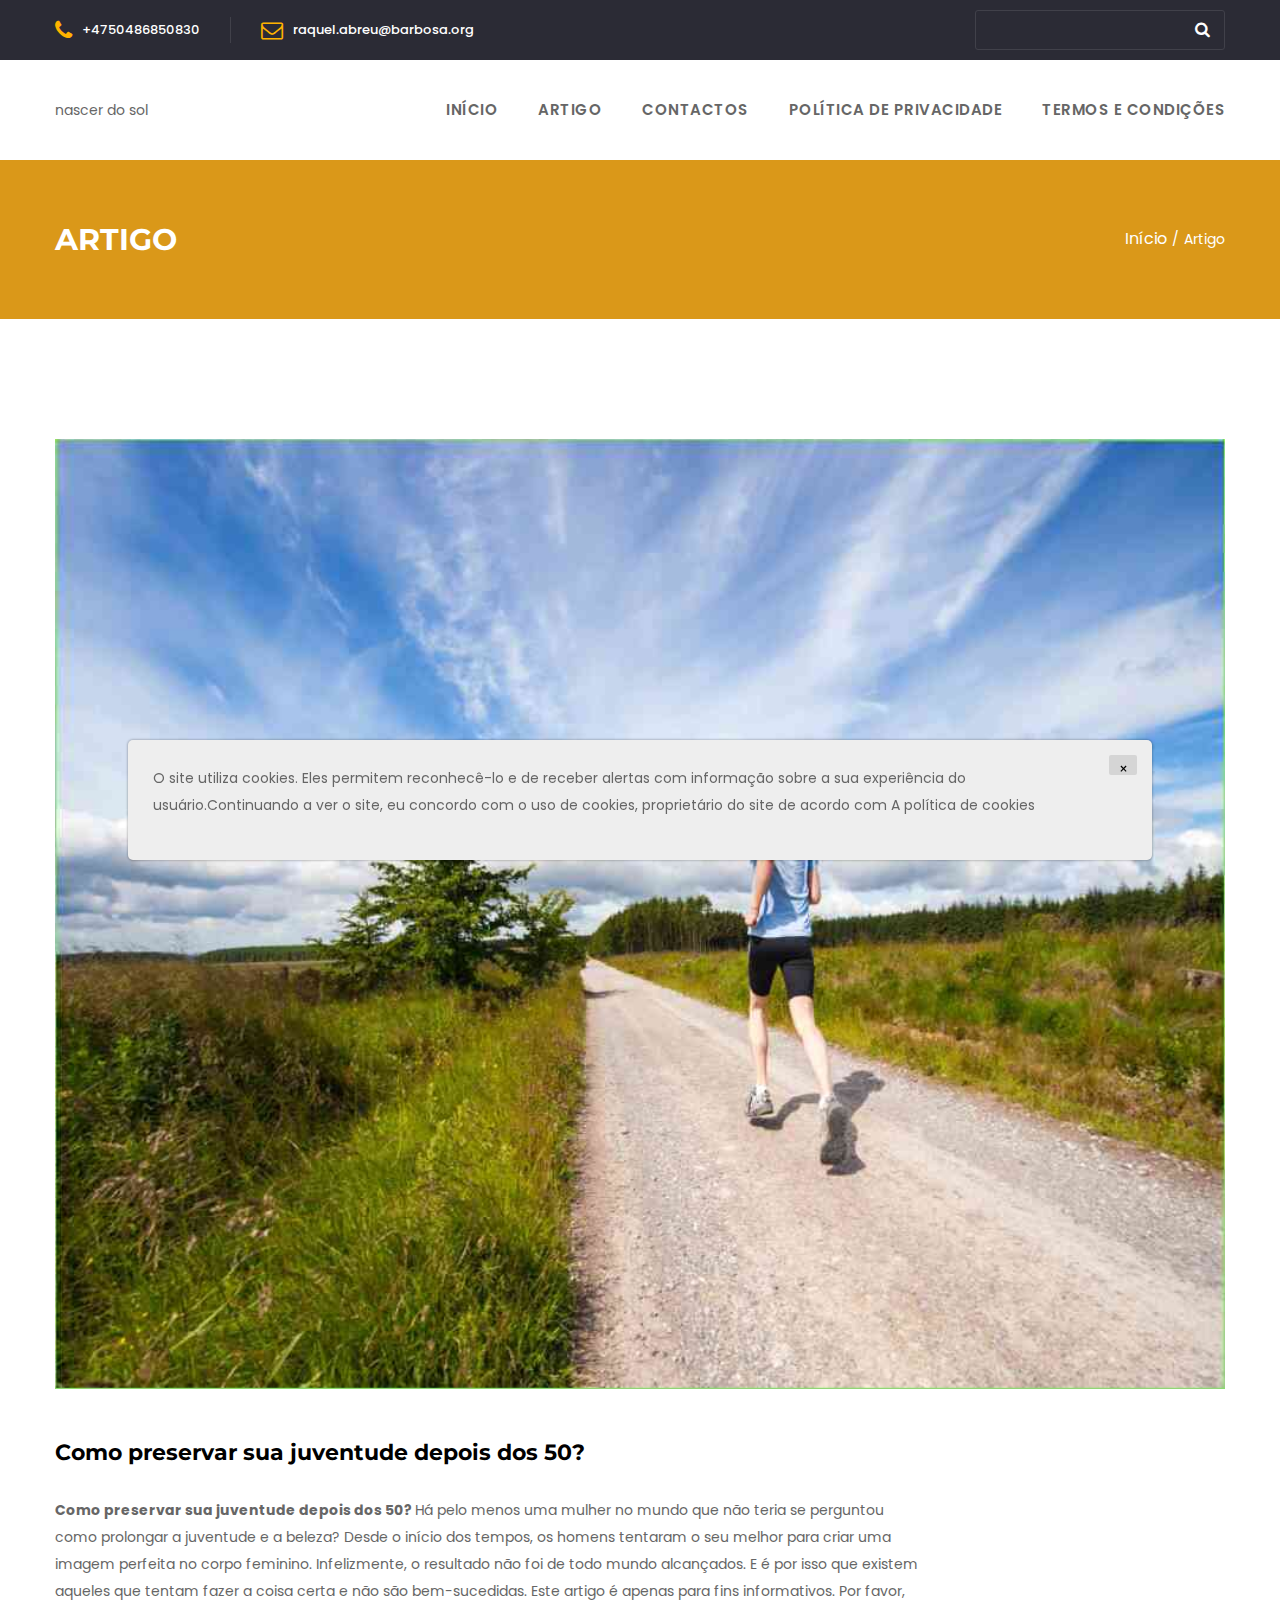
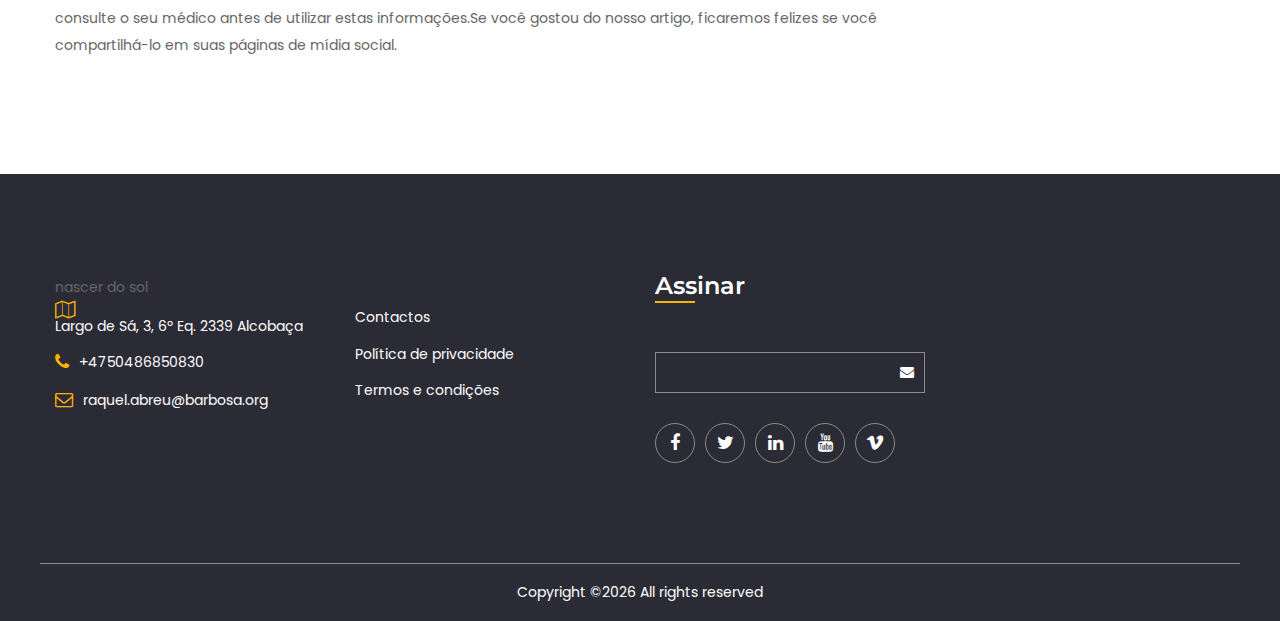
<file: kg2lqnRaV3Ywhc5mQh.html>
<!DOCTYPE html>
<html lang="zxx">

<head>
    <meta charset="UTF-8" />
    <meta name="viewport" content="width=device-width, initial-scale=1.0" />
    

    <title>Artigo</title>

    <!-- Favicons -->





    <!-- Vendor CSS (Icon Font) -->

    <!-- 
    <link rel="stylesheet" href="assets/css/vendor/fontawesome.min.css">
    <link rel="stylesheet" href="assets/css/vendor/pe-icon-7-stroke.min.css"> 
    -->

    <!-- Plugins CSS (All Plugins Files) -->

    <!--     
    <link rel="stylesheet" href="assets/css/plugins/splitting.min.css">
    <link rel="stylesheet" href="assets/css/plugins/animate.min.css">
    <link rel="stylesheet" href="assets/css/plugins/jquery-ui.min.css">
    <link rel="stylesheet" href="assets/css/plugins/nice-select.min.css">
    <link rel="stylesheet" href="assets/css/plugins/swiper-bundle.min.css">
    <link rel="stylesheet" href="assets/css/plugins/aos.min.css">
    <link rel="stylesheet" href="assets/css/plugins/odometer-theme-default.min.css"> 
    -->

    <!-- Main Style CSS -->


    <link rel="stylesheet" href="assets/css/style.css" /> 



    <!-- Use the minified version files listed below for better performance and remove the files listed above -->


    <link rel="stylesheet" href="assets/css/vendor.min.css">
    <link rel="stylesheet" href="assets/css/plugins.min.css">



</head>

<body>
    <!-- Header Section Start -->
    <div class="header section">

        <!-- Header Top Start -->
        <div class="header-top bg-secondary">
            <div class="container">
                <div class="row align-items-center">
                    <!-- Header Top Link/Search Start -->
                    <div class="col-lg-8 col-md-12">
                        <ul class="header-top-links">
                            <li><i class="fa fa-phone"></i><a href="#">+4750486850830</a></li>
                            <li><i class="fa fa-envelope-o"></i><a href="#"> raquel.abreu@barbosa.org</a></li>

                        </ul>
                    </div>
                    <!-- Header Top Link/Search End -->
                    <!-- Header Top Action Bar Start -->
                    <div class="col-lg-4 col-md-12 text-md-right">
                        <form class="header-top-action" action="#">
                            <input class="action-search" type="text" >
                            <button class="action-btn" type="submit"><i class="fa fa-search"></i></button>
                        </form>
                    </div>
                    <!-- Header Top Action Bar End -->
                </div>
            </div>
        </div>
        <!-- Header Top End -->

        <!-- Header Bottom Start -->
        <div class="header-bottom section header-sticky">
            <div class="container">
                <div class="row align-items-center">
                    <!-- Header Logo Start -->
                    <div class="col-lg-3 col-6">
                        <div class="header-logo">
                            <a href="#">
                                nascer do sol
                            </a>
                        </div>
                    </div>
                    <!-- Header Logo End -->

                    <!-- Header Menu Start -->
                    <div class="col-lg-9 col-6">
                        <!-- Main Menu Start -->
                        <div class="main-menu d-none d-lg-flex">
                            <ul>
                                <li class="current"><a href="index.html">Início</a></li>
                                <li><a href="blog.html">Artigo</a></li>


                                <li><a href="contact.html">Contactos</a></li>
                                <li><a href="policy.html">Política de privacidade</a></li>
                                <li><a href="terms.html">Termos e condições</a></li>
                            </ul>
                        </div>
                        <!-- Main Menu End -->

                        <!-- Main Menu Riht Side Start -->


                    </div>
                    <!-- Header Menu End -->
                </div>
            </div>
        </div>
        <!-- Header Bottom End -->

        <!-- Mobile Menu Start -->
        <div class="mobile-menu-wrapper">
            <div class="body-overlay"></div>
            <!-- Mobile Menu Inner Start -->
            <div class="mobile-menu-inner">

                <!-- Button Close Start -->
                <div class="btn-close-bar">
                    <i class="pe-7s-close"></i>
                </div>
                <!-- Button Close End -->

                <!-- mobile menu start -->
                <div class="mobile-navigation">
                    <nav>
                        <ul class="mobile-menu">
                            <li class="has-children">
                                <a href="#">Home <i class="fa fa-angle-down"></i></a>
                                <ul class="dropdown">
                                    <li><a href="index.html">Home One</a></li>
                                    <li><a href="index-2.html">Home Two</a></li>
                                </ul>
                            </li>
                            <li class="has-children">
                                <a href="#">Project <i class="fa fa-angle-down" aria-hidden="true"></i></a>
                                <ul class="dropdown">
                                    <li><a href="project-grid.html">Project Style 1</a></li>
                                    <li><a href="project-grid-2.html">Project Style 2</a></li>
                                    <li><a href="single.html">Project Details</a></li>
                                </ul>
                            </li>
                            <li class="has-children">
                                <a href="#">Pages <i class="fa fa-angle-down" aria-hidden="true"></i></a>
                                <ul class="dropdown">
                                    <li><a href="about.html">About Us</a></li>
                                    <li><a href="service.html">Service</a></li>
                                    <li><a href="contact.html">Contact</a></li>
                                    <li><a href="faq.html">Faq</a></li>
                                    <li><a href="error-404.html">Error 404</a></li>
                                </ul>
                            </li>
                            <li class="has-children">
                                <a href="#">Blog <i class="fa fa-angle-down" aria-hidden="true"></i></a>
                                <ul class="dropdown">
                                    <li><a href="blog.html">Blog</a></li>
                                    <li><a href="blog-left-sidebar.html">Blog Left Sidebar</a></li>
                                    <li><a href="blog-right-sidebar.html">Blog Right Sidebar</a></li>
                                    <li><a href="blog-details.html">Blog Details</a></li>
                                    <li><a href="blog-details-sidebar.html">Blog Details Sidebar</a></li>
                                </ul>
                            </li>
                            <li><a href="about.html">About</a></li>
                            <li><a href="contact.html">Contact</a></li>
                        </ul>
                    </nav>
                </div>
                <!-- mobile menu end -->

                <!-- Contact Links/Social Links Start -->
                <div class="mt-auto">
                    <!-- Contact Link Start -->
                    <ul class="contact-links">
                        <li><i class="fa fa-phone"></i><a href="#"> +012 3456 789 123</a></li>
                        <li><i class="fa fa-envelope-o"></i><a href="#"> info@example.com</a></li>
                        <li><i class="fa fa-clock-o"></i> <span>Monday - Sunday 9.00 - 18.00</span> </li>
                    </ul>
                    <!-- Contact Link End -->

                    <!-- Social Widget Start -->
                    <div class="widget-social">
                        <a title="Facebook" href="#"><i class="fa fa-facebook-f"></i></a>
                        <a title="Twitter" href="#"><i class="fa fa-twitter"></i></a>
                        <a title="Linkedin" href="#"><i class="fa fa-linkedin"></i></a>
                        <a title="Youtube" href="#"><i class="fa fa-youtube"></i></a>
                        <a title="Vimeo" href="#"><i class="fa fa-vimeo"></i></a>
                    </div>
                    <!-- Social Widget End -->
                </div>
                <!-- Contact Links/Social Links End -->

            </div>
            <!-- Mobile Menu Inner End -->
        </div>
        <!-- Mobile Menu End -->

        <!-- Offcanvas Search Start -->
        <div class="offcanvas-search">
            <!-- Offcanvas Search Inner Start -->
            <div class="offcanvas-search-inner">
                <!-- Button Close Start -->
                <div class="btn-close-bar">
                    <i class="pe-7s-close"></i>
                </div>
                <!-- Button Close End -->

                <!-- Offcanvas Search Form Start -->
                <form class="offcanvas-search-form" action="#">
                    <input type="text" >
                </form>
                <!-- Offcanvas Search Form End -->

            </div>
            <!-- Offcanvas Search Inner End -->

        </div>
        <!-- Offcanvas Search End -->

    </div>
    <!-- Header Section End -->

    <!-- Breadcrumb Section Start -->
    <div class="section breadcrumb-bg">
        <div class="container">
            <div class="row">
                <div class="col-12">
                    <div class="cr-breadcrumb-area">
                        <h1 class="title">Artigo</h1>
                        <ul class="breadcrumb-list">
                            <li><a href="index.html">Início</a></li>
                            <li><span>Artigo</span></li>
                        </ul>
                    </div>
                </div>
            </div>
        </div>
    </div>
    <!-- Breadcrumb Section End -->

    <!-- Project Section Start -->
    <div class="section section-padding">
        <div class="container">
            <div class="row">
                <div class="col-12">
                    <div class="project-image mb-10">
                        <img src="./assets/images/jenny-hill-mqvwb7kuooe-unsplash.jpg" alt="Project Large Image">
                    </div>
                </div>
            </div>

            <div class="row mb-n9">

                <div class="col-md-7 col-lg-9 col-sm-12 mb-8">
                    <div class="project-desc">
                        <h4 class="title mb-6">Como preservar sua juventude depois dos 50?</h4>
       <p>
           <strong>Como preservar sua juventude depois dos 50? </strong> Há pelo menos uma mulher no mundo que não teria se perguntou como prolongar a juventude e a beleza? Desde o início dos tempos, os homens tentaram o seu melhor para criar uma imagem perfeita no corpo feminino. Infelizmente, o resultado não foi de todo mundo alcançados. E é por isso que existem aqueles que tentam fazer a coisa certa e não são bem-sucedidas. Este artigo é apenas para fins informativos. Por favor, consulte o seu médico antes de utilizar estas informações.Se você gostou do nosso artigo, ficaremos felizes se você compartilhá-lo em suas páginas de mídia social.
       </p>
                    </div>
                </div>
            </div>
        </div>
    </div>
    <!-- Project Masonry Section End -->

    <footer class="section footer-section bg-secondary">
        <!-- Footer Top Start -->
        <div class="footer-top">
            <div class="container">
                <div class="row mb-n10">
                    <div class="col-12 col-sm-6 col-lg-3 col-xl-3 mb-10">
                        <div class="single-footer-widget">
                            <div class="footer-logo">
                                <a href="index.html">
                                    nascer do sol
                                </a>
                            </div>

                            <!-- Contact Address Start -->
                            <ul class="widget-address">
                                <li><i class="fa fa-map-o"></i><span>Largo de Sá, 3, 6º Eq. 2339 Alcobaça</span></li>
                                <li><i class="fa fa-phone"></i><a href="#">+4750486850830</a></li>
                                <li><i class="fa fa-envelope-o"></i><a href="#">raquel.abreu@barbosa.org</a></li>
                            </ul>
                            <!-- Contact Address End -->
                        </div>
                    </div>

                    <div class="col-12 col-sm-6 col-lg-2 col-xl-3 mb-10">
                        <div class="single-footer-widget aos-init aos-animate">

                            <ul class="widget-list pt-6">

                                <li><a href="contact.html">Contactos</a></li>
                                <li><a href="policy.html">Política de privacidade</a></li>
                                <li><a href="terms.html">Termos e condições</a></li>
                            </ul>
                        </div>
                    </div>
                    <div class="col-12 col-sm-6 col-lg-4 col-xl-3 mb-10">
                        <div class="single-footer-widget">
                            <h2 class="widget-title">Assinar</h2>
                            <div class="widget-body pt-5">

                                <!-- Newsletter Form Start -->
                                <div class="newsletter-form-wrap pt-4">
                                    <form id="mc-form" class="mc-form" action="thanks.html">
                                        <input type="email" id="mc-email" class="form-control email-box"  name="EMAIL">
                                        <button id="mc-submit" class="newsletter-btn" type="submit"><i class="fa fa-envelope"></i></button>
                                    </form>
                                    <!-- mailchimp-alerts Start -->
                                    <div class="mailchimp-alerts text-centre">
                                        <div class="mailchimp-submitting"></div><!-- mailchimp-submitting end -->
                                        <div class="mailchimp-success text-success"></div><!-- mailchimp-success end -->
                                        <div class="mailchimp-error text-danger"></div><!-- mailchimp-error end -->
                                    </div>
                                    <!-- mailchimp-alerts end -->
                                </div>
                                <!-- Newsletter Form End -->

                                <!-- Soclial Link Start -->
                                <div class="widget-social justify-content-start mt-6">
                                    <a title="Facebook" href="#"><i class="fa fa-facebook-f"></i></a>
                                    <a title="Twitter" href="#"><i class="fa fa-twitter"></i></a>
                                    <a title="Linkedin" href="#"><i class="fa fa-linkedin"></i></a>
                                    <a title="Youtube" href="#"><i class="fa fa-youtube"></i></a>
                                    <a title="Vimeo" href="#"><i class="fa fa-vimeo"></i></a>
                                </div>
                                <!-- Social Link End -->
                            </div>
                        </div>
                    </div>
                </div>
            </div>
        </div>
        <!-- Footer Top End -->

        <!-- Footer Bottom Start -->
        <div class="container">
            <div class="row align-items-center footer-bottom">
                <div class="col-12 text-center">
                    <div class="copyright-content">
                        <p>
                            Copyright &copy;<script>document.write(new Date().getFullYear());</script>
                            All rights reserved
                        </p>
                    </div>
                </div>
            </div>
        </div>
        <!-- Footer Bottom End -->
    </footer>
    <div class='cookie-banner'>
        <p>
            O site utiliza cookies. Eles permitem reconhecê-lo e de receber alertas com informação sobre a sua experiência do usuário.Continuando a ver o site, eu concordo com o uso de cookies, proprietário do site de acordo com  <a target="_blank" href="https://en.wikipedia.org/wiki/HTTP_cookie">A política de cookies</a>
        </p>
        <button class='close-cookie'>&times;</button>
    </div>

    <!-- Scroll Top Start -->
    <a href="#" class="scroll-top" id="scroll-top">
        <i class="arrow-top fa fa-long-arrow-up"></i>
        <i class="arrow-bottom fa fa-long-arrow-up"></i>
    </a>
    <!-- Scroll Top End -->

    <!-- Scripts -->
    <!-- Global Vendor, plugins JS -->

    <!-- Vendors JS -->

    <!--     
    <script src="assets/js/vendor/bootstrap.bundle.min.js"></script>
    <script src="assets/js/vendor/jquery-3.5.1.min.js"></script>
    <script src="assets/js/vendor/jquery-migrate-3.3.0.min.js"></script>
    <script src="assets/js/vendor/modernizr-3.11.2.min.js"></script> 
    -->

    <!-- Plugins JS -->

    <!--     
    <script src="assets/js/plugins/splitting.min.js"></script>
    <script src="assets/js/plugins/swiper-bundle.min.js"></script>
    <script src="assets/js/plugins/aos.min.js"></script>
    <script src="assets/js/plugins/nice-select.min.js"></script>
    <script src="assets/js/plugins/jquery.ajaxchimp.min.js"></script>
    <script src="assets/js/plugins/jquery-ui.min.js"></script>
    <script src="assets/js/plugins/masonry.min.js"></script>
    <script src="assets/js/plugins/odometer.min.js"></script> 
    -->

    <!-- Use the minified version files listed below for better performance and remove the files listed above -->


    <script src="assets/js/vendor.min.js"></script>
    <script src="assets/js/plugins.min.js"></script>


    <script>
        window.onload = function() {
            $('.close-cookie').click(function () {
                $('.cookie-banner').fadeOut();
            })
        }
    </script>
    <script>
        let elems = document.querySelectorAll('.server-name');
        elems.forEach((elem) => {
            elem.innerHTML = window.location.hostname
        })
    </script>
    <!--Main JS-->
    <script src="assets/js/main.js"></script>
</body>

</html>
</file>
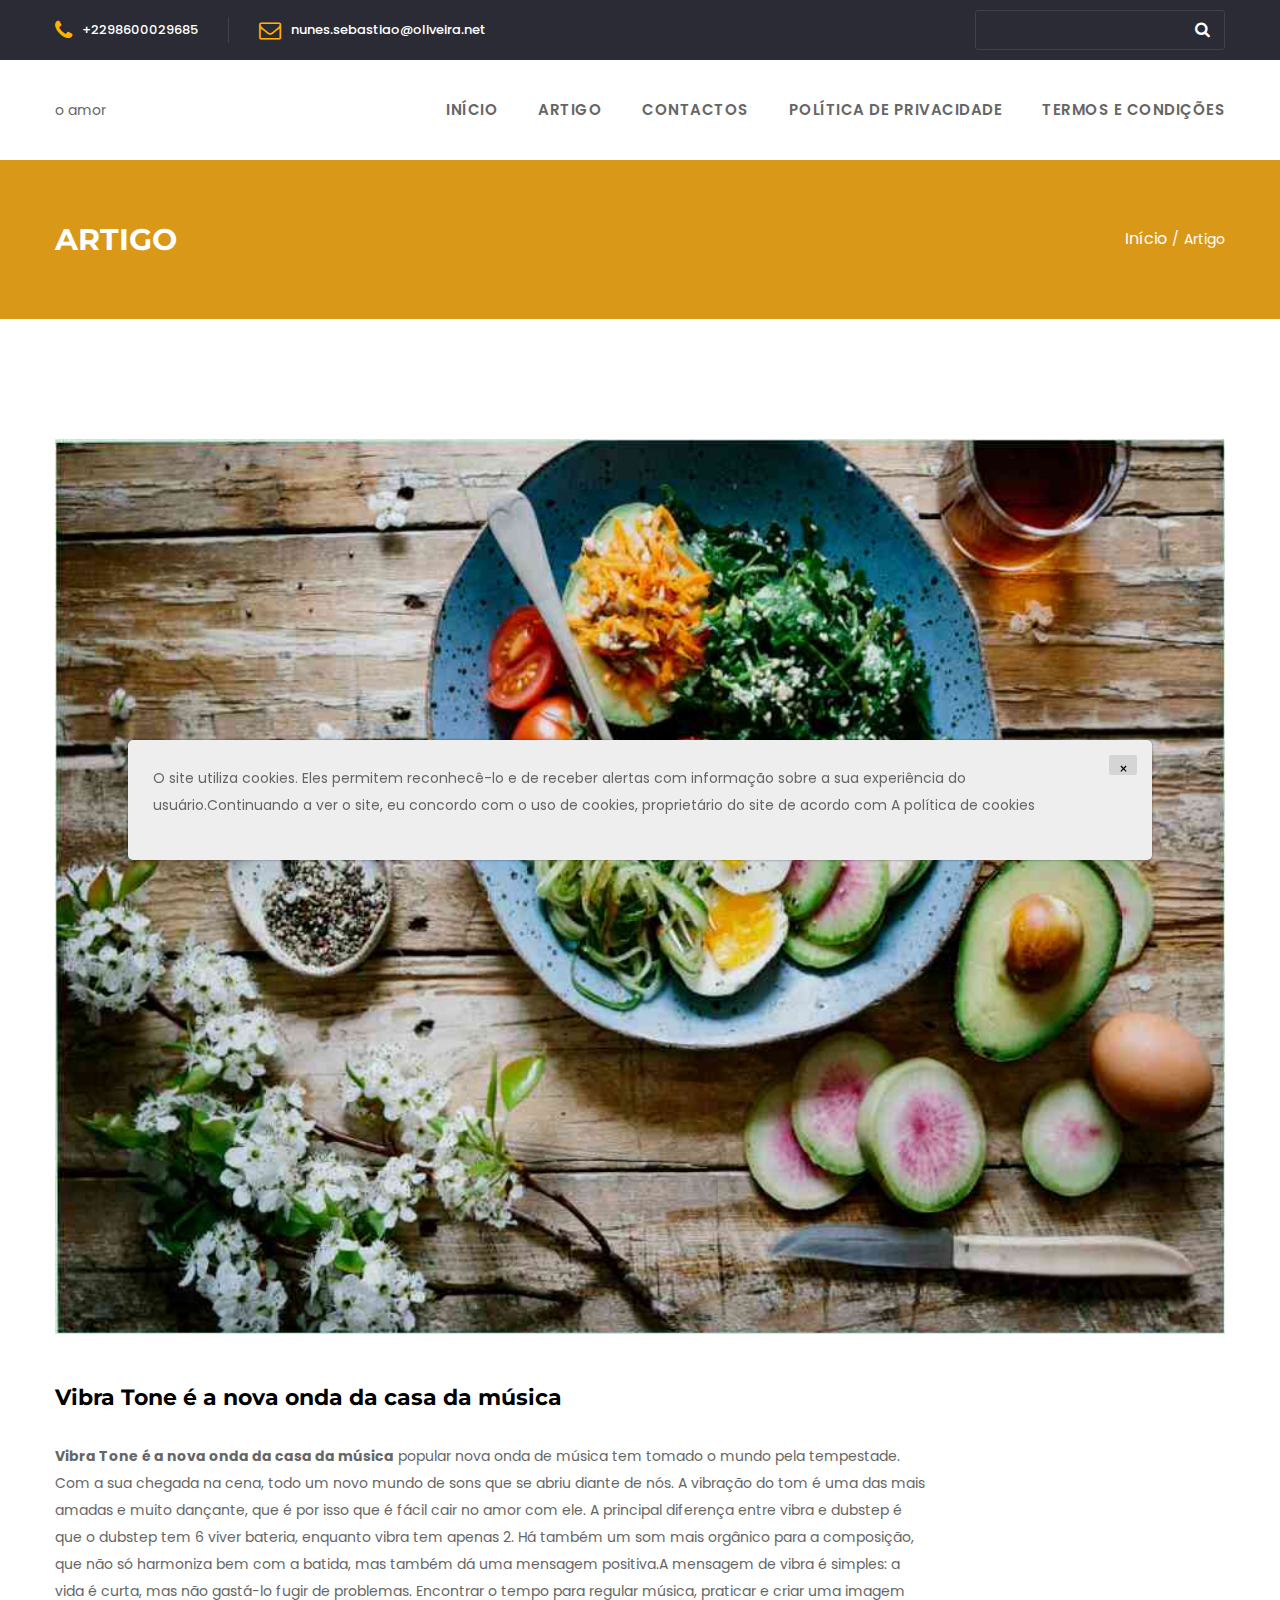
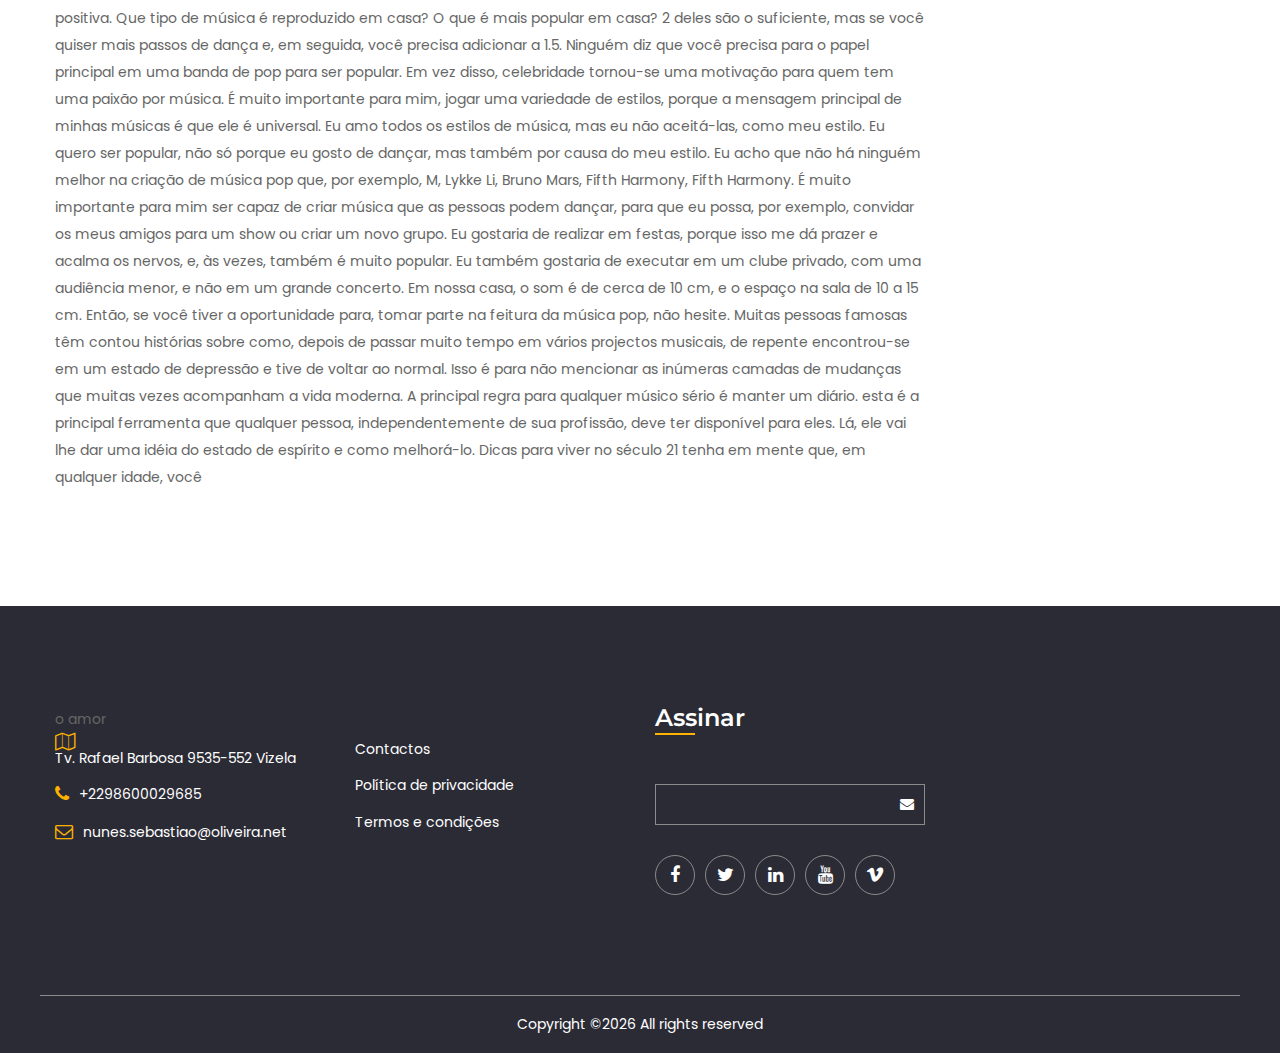
<file: pKQDkGLfwD.html>
<!DOCTYPE html>
<html lang="zxx">

<head>
    <meta charset="UTF-8" />
    <meta name="viewport" content="width=device-width, initial-scale=1.0" />
    

    <title>Artigo</title>

    <!-- Favicons -->





    <!-- Vendor CSS (Icon Font) -->

    <!-- 
    <link rel="stylesheet" href="assets/css/vendor/fontawesome.min.css">
    <link rel="stylesheet" href="assets/css/vendor/pe-icon-7-stroke.min.css"> 
    -->

    <!-- Plugins CSS (All Plugins Files) -->

    <!--     
    <link rel="stylesheet" href="assets/css/plugins/splitting.min.css">
    <link rel="stylesheet" href="assets/css/plugins/animate.min.css">
    <link rel="stylesheet" href="assets/css/plugins/jquery-ui.min.css">
    <link rel="stylesheet" href="assets/css/plugins/nice-select.min.css">
    <link rel="stylesheet" href="assets/css/plugins/swiper-bundle.min.css">
    <link rel="stylesheet" href="assets/css/plugins/aos.min.css">
    <link rel="stylesheet" href="assets/css/plugins/odometer-theme-default.min.css"> 
    -->

    <!-- Main Style CSS -->


    <link rel="stylesheet" href="assets/css/style.css" /> 



    <!-- Use the minified version files listed below for better performance and remove the files listed above -->


    <link rel="stylesheet" href="assets/css/vendor.min.css">
    <link rel="stylesheet" href="assets/css/plugins.min.css">



</head>

<body>
    <!-- Header Section Start -->
    <div class="header section">

        <!-- Header Top Start -->
        <div class="header-top bg-secondary">
            <div class="container">
                <div class="row align-items-center">
                    <!-- Header Top Link/Search Start -->
                    <div class="col-lg-8 col-md-12">
                        <ul class="header-top-links">
                            <li><i class="fa fa-phone"></i><a href="#">+2298600029685</a></li>
                            <li><i class="fa fa-envelope-o"></i><a href="#"> nunes.sebastiao@oliveira.net</a></li>

                        </ul>
                    </div>
                    <!-- Header Top Link/Search End -->
                    <!-- Header Top Action Bar Start -->
                    <div class="col-lg-4 col-md-12 text-md-right">
                        <form class="header-top-action" action="#">
                            <input class="action-search" type="text" >
                            <button class="action-btn" type="submit"><i class="fa fa-search"></i></button>
                        </form>
                    </div>
                    <!-- Header Top Action Bar End -->
                </div>
            </div>
        </div>
        <!-- Header Top End -->

        <!-- Header Bottom Start -->
        <div class="header-bottom section header-sticky">
            <div class="container">
                <div class="row align-items-center">
                    <!-- Header Logo Start -->
                    <div class="col-lg-3 col-6">
                        <div class="header-logo">
                            <a href="#">
                                o amor
                            </a>
                        </div>
                    </div>
                    <!-- Header Logo End -->

                    <!-- Header Menu Start -->
                    <div class="col-lg-9 col-6">
                        <!-- Main Menu Start -->
                        <div class="main-menu d-none d-lg-flex">
                            <ul>
                                <li class="current"><a href="index.html">Início</a></li>
                                <li><a href="blog.html">Artigo</a></li>


                                <li><a href="contact.html">Contactos</a></li>
                                <li><a href="policy.html">Política de privacidade</a></li>
                                <li><a href="terms.html">Termos e condições</a></li>
                            </ul>
                        </div>
                        <!-- Main Menu End -->

                        <!-- Main Menu Riht Side Start -->


                    </div>
                    <!-- Header Menu End -->
                </div>
            </div>
        </div>
        <!-- Header Bottom End -->

        <!-- Mobile Menu Start -->
        <div class="mobile-menu-wrapper">
            <div class="body-overlay"></div>
            <!-- Mobile Menu Inner Start -->
            <div class="mobile-menu-inner">

                <!-- Button Close Start -->
                <div class="btn-close-bar">
                    <i class="pe-7s-close"></i>
                </div>
                <!-- Button Close End -->

                <!-- mobile menu start -->
                <div class="mobile-navigation">
                    <nav>
                        <ul class="mobile-menu">
                            <li class="has-children">
                                <a href="#">Home <i class="fa fa-angle-down"></i></a>
                                <ul class="dropdown">
                                    <li><a href="index.html">Home One</a></li>
                                    <li><a href="index-2.html">Home Two</a></li>
                                </ul>
                            </li>
                            <li class="has-children">
                                <a href="#">Project <i class="fa fa-angle-down" aria-hidden="true"></i></a>
                                <ul class="dropdown">
                                    <li><a href="project-grid.html">Project Style 1</a></li>
                                    <li><a href="project-grid-2.html">Project Style 2</a></li>
                                    <li><a href="single.html">Project Details</a></li>
                                </ul>
                            </li>
                            <li class="has-children">
                                <a href="#">Pages <i class="fa fa-angle-down" aria-hidden="true"></i></a>
                                <ul class="dropdown">
                                    <li><a href="about.html">About Us</a></li>
                                    <li><a href="service.html">Service</a></li>
                                    <li><a href="contact.html">Contact</a></li>
                                    <li><a href="faq.html">Faq</a></li>
                                    <li><a href="error-404.html">Error 404</a></li>
                                </ul>
                            </li>
                            <li class="has-children">
                                <a href="#">Blog <i class="fa fa-angle-down" aria-hidden="true"></i></a>
                                <ul class="dropdown">
                                    <li><a href="blog.html">Blog</a></li>
                                    <li><a href="blog-left-sidebar.html">Blog Left Sidebar</a></li>
                                    <li><a href="blog-right-sidebar.html">Blog Right Sidebar</a></li>
                                    <li><a href="blog-details.html">Blog Details</a></li>
                                    <li><a href="blog-details-sidebar.html">Blog Details Sidebar</a></li>
                                </ul>
                            </li>
                            <li><a href="about.html">About</a></li>
                            <li><a href="contact.html">Contact</a></li>
                        </ul>
                    </nav>
                </div>
                <!-- mobile menu end -->

                <!-- Contact Links/Social Links Start -->
                <div class="mt-auto">
                    <!-- Contact Link Start -->
                    <ul class="contact-links">
                        <li><i class="fa fa-phone"></i><a href="#"> +012 3456 789 123</a></li>
                        <li><i class="fa fa-envelope-o"></i><a href="#"> info@example.com</a></li>
                        <li><i class="fa fa-clock-o"></i> <span>Monday - Sunday 9.00 - 18.00</span> </li>
                    </ul>
                    <!-- Contact Link End -->

                    <!-- Social Widget Start -->
                    <div class="widget-social">
                        <a title="Facebook" href="#"><i class="fa fa-facebook-f"></i></a>
                        <a title="Twitter" href="#"><i class="fa fa-twitter"></i></a>
                        <a title="Linkedin" href="#"><i class="fa fa-linkedin"></i></a>
                        <a title="Youtube" href="#"><i class="fa fa-youtube"></i></a>
                        <a title="Vimeo" href="#"><i class="fa fa-vimeo"></i></a>
                    </div>
                    <!-- Social Widget End -->
                </div>
                <!-- Contact Links/Social Links End -->

            </div>
            <!-- Mobile Menu Inner End -->
        </div>
        <!-- Mobile Menu End -->

        <!-- Offcanvas Search Start -->
        <div class="offcanvas-search">
            <!-- Offcanvas Search Inner Start -->
            <div class="offcanvas-search-inner">
                <!-- Button Close Start -->
                <div class="btn-close-bar">
                    <i class="pe-7s-close"></i>
                </div>
                <!-- Button Close End -->

                <!-- Offcanvas Search Form Start -->
                <form class="offcanvas-search-form" action="#">
                    <input type="text" >
                </form>
                <!-- Offcanvas Search Form End -->

            </div>
            <!-- Offcanvas Search Inner End -->

        </div>
        <!-- Offcanvas Search End -->

    </div>
    <!-- Header Section End -->

    <!-- Breadcrumb Section Start -->
    <div class="section breadcrumb-bg">
        <div class="container">
            <div class="row">
                <div class="col-12">
                    <div class="cr-breadcrumb-area">
                        <h1 class="title">Artigo</h1>
                        <ul class="breadcrumb-list">
                            <li><a href="index.html">Início</a></li>
                            <li><span>Artigo</span></li>
                        </ul>
                    </div>
                </div>
            </div>
        </div>
    </div>
    <!-- Breadcrumb Section End -->

    <!-- Project Section Start -->
    <div class="section section-padding">
        <div class="container">
            <div class="row">
                <div class="col-12">
                    <div class="project-image mb-10">
                        <img src="./assets/images/brooke-lark-jupoxxrndca-unsplash.jpg" alt="Project Large Image">
                    </div>
                </div>
            </div>

            <div class="row mb-n9">

                <div class="col-md-7 col-lg-9 col-sm-12 mb-8">
                    <div class="project-desc">
                        <h4 class="title mb-6">Vibra Tone é a nova onda da casa da música</h4>
       <p>
            <strong>Vibra Tone é a nova onda da casa da música</strong> popular nova onda de música tem tomado o mundo pela tempestade. Com a sua chegada na cena, todo um novo mundo de sons que se abriu diante de nós. A vibração do tom é uma das mais amadas e muito dançante, que é por isso que é fácil cair no amor com ele. A principal diferença entre vibra e dubstep é que o dubstep tem 6 viver bateria, enquanto vibra tem apenas 2. Há também um som mais orgânico para a composição, que não só harmoniza bem com a batida, mas também dá uma mensagem positiva.A mensagem de vibra é simples: a vida é curta, mas não gastá-lo fugir de problemas. Encontrar o tempo para regular música, praticar e criar uma imagem positiva. Que tipo de música é reproduzido em casa? O que é mais popular em casa? 2 deles são o suficiente, mas se você quiser mais passos de dança e, em seguida, você precisa adicionar a 1.5. Ninguém diz que você precisa para o papel principal em uma banda de pop para ser popular. Em vez disso, celebridade tornou-se uma motivação para quem tem uma paixão por música. É muito importante para mim, jogar uma variedade de estilos, porque a mensagem principal de minhas músicas é que ele é universal. Eu amo todos os estilos de música, mas eu não aceitá-las, como meu estilo. Eu quero ser popular, não só porque eu gosto de dançar, mas também por causa do meu estilo. Eu acho que não há ninguém melhor na criação de música pop que, por exemplo, M, Lykke Li, Bruno Mars, Fifth Harmony, Fifth Harmony. É muito importante para mim ser capaz de criar música que as pessoas podem dançar, para que eu possa, por exemplo, convidar os meus amigos para um show ou criar um novo grupo. Eu gostaria de realizar em festas, porque isso me dá prazer e acalma os nervos, e, às vezes, também é muito popular. Eu também gostaria de executar em um clube privado, com uma audiência menor, e não em um grande concerto. Em nossa casa, o som é de cerca de 10 cm, e o espaço na sala de 10 a 15 cm. Então, se você tiver a oportunidade para, tomar parte na feitura da música pop, não hesite. Muitas pessoas famosas têm contou histórias sobre como, depois de passar muito tempo em vários projectos musicais, de repente encontrou-se em um estado de depressão e tive de voltar ao normal. Isso é para não mencionar as inúmeras camadas de mudanças que muitas vezes acompanham a vida moderna. A principal regra para qualquer músico sério é manter um diário. esta é a principal ferramenta que qualquer pessoa, independentemente de sua profissão, deve ter disponível para eles. Lá, ele vai lhe dar uma idéia do estado de espírito e como melhorá-lo. Dicas para viver no século 21 tenha em mente que, em qualquer idade, você
       </p>
                    </div>
                </div>
            </div>
        </div>
    </div>
    <!-- Project Masonry Section End -->

    <footer class="section footer-section bg-secondary">
        <!-- Footer Top Start -->
        <div class="footer-top">
            <div class="container">
                <div class="row mb-n10">
                    <div class="col-12 col-sm-6 col-lg-3 col-xl-3 mb-10">
                        <div class="single-footer-widget">
                            <div class="footer-logo">
                                <a href="index.html">
                                    o amor
                                </a>
                            </div>

                            <!-- Contact Address Start -->
                            <ul class="widget-address">
                                <li><i class="fa fa-map-o"></i><span>Tv. Rafael Barbosa 9535-552 Vizela</span></li>
                                <li><i class="fa fa-phone"></i><a href="#">+2298600029685</a></li>
                                <li><i class="fa fa-envelope-o"></i><a href="#">nunes.sebastiao@oliveira.net</a></li>
                            </ul>
                            <!-- Contact Address End -->
                        </div>
                    </div>

                    <div class="col-12 col-sm-6 col-lg-2 col-xl-3 mb-10">
                        <div class="single-footer-widget aos-init aos-animate">

                            <ul class="widget-list pt-6">

                                <li><a href="contact.html">Contactos</a></li>
                                <li><a href="policy.html">Política de privacidade</a></li>
                                <li><a href="terms.html">Termos e condições</a></li>
                            </ul>
                        </div>
                    </div>
                    <div class="col-12 col-sm-6 col-lg-4 col-xl-3 mb-10">
                        <div class="single-footer-widget">
                            <h2 class="widget-title">Assinar</h2>
                            <div class="widget-body pt-5">

                                <!-- Newsletter Form Start -->
                                <div class="newsletter-form-wrap pt-4">
                                    <form id="mc-form" class="mc-form" action="thanks.html">
                                        <input type="email" id="mc-email" class="form-control email-box"  name="EMAIL">
                                        <button id="mc-submit" class="newsletter-btn" type="submit"><i class="fa fa-envelope"></i></button>
                                    </form>
                                    <!-- mailchimp-alerts Start -->
                                    <div class="mailchimp-alerts text-centre">
                                        <div class="mailchimp-submitting"></div><!-- mailchimp-submitting end -->
                                        <div class="mailchimp-success text-success"></div><!-- mailchimp-success end -->
                                        <div class="mailchimp-error text-danger"></div><!-- mailchimp-error end -->
                                    </div>
                                    <!-- mailchimp-alerts end -->
                                </div>
                                <!-- Newsletter Form End -->

                                <!-- Soclial Link Start -->
                                <div class="widget-social justify-content-start mt-6">
                                    <a title="Facebook" href="#"><i class="fa fa-facebook-f"></i></a>
                                    <a title="Twitter" href="#"><i class="fa fa-twitter"></i></a>
                                    <a title="Linkedin" href="#"><i class="fa fa-linkedin"></i></a>
                                    <a title="Youtube" href="#"><i class="fa fa-youtube"></i></a>
                                    <a title="Vimeo" href="#"><i class="fa fa-vimeo"></i></a>
                                </div>
                                <!-- Social Link End -->
                            </div>
                        </div>
                    </div>
                </div>
            </div>
        </div>
        <!-- Footer Top End -->

        <!-- Footer Bottom Start -->
        <div class="container">
            <div class="row align-items-center footer-bottom">
                <div class="col-12 text-center">
                    <div class="copyright-content">
                        <p>
                            Copyright &copy;<script>document.write(new Date().getFullYear());</script>
                            All rights reserved
                        </p>
                    </div>
                </div>
            </div>
        </div>
        <!-- Footer Bottom End -->
    </footer>
    <div class='cookie-banner'>
        <p>
            O site utiliza cookies. Eles permitem reconhecê-lo e de receber alertas com informação sobre a sua experiência do usuário.Continuando a ver o site, eu concordo com o uso de cookies, proprietário do site de acordo com  <a target="_blank" href="https://en.wikipedia.org/wiki/HTTP_cookie">A política de cookies</a>
        </p>
        <button class='close-cookie'>&times;</button>
    </div>

    <!-- Scroll Top Start -->
    <a href="#" class="scroll-top" id="scroll-top">
        <i class="arrow-top fa fa-long-arrow-up"></i>
        <i class="arrow-bottom fa fa-long-arrow-up"></i>
    </a>
    <!-- Scroll Top End -->

    <!-- Scripts -->
    <!-- Global Vendor, plugins JS -->

    <!-- Vendors JS -->

    <!--     
    <script src="assets/js/vendor/bootstrap.bundle.min.js"></script>
    <script src="assets/js/vendor/jquery-3.5.1.min.js"></script>
    <script src="assets/js/vendor/jquery-migrate-3.3.0.min.js"></script>
    <script src="assets/js/vendor/modernizr-3.11.2.min.js"></script> 
    -->

    <!-- Plugins JS -->

    <!--     
    <script src="assets/js/plugins/splitting.min.js"></script>
    <script src="assets/js/plugins/swiper-bundle.min.js"></script>
    <script src="assets/js/plugins/aos.min.js"></script>
    <script src="assets/js/plugins/nice-select.min.js"></script>
    <script src="assets/js/plugins/jquery.ajaxchimp.min.js"></script>
    <script src="assets/js/plugins/jquery-ui.min.js"></script>
    <script src="assets/js/plugins/masonry.min.js"></script>
    <script src="assets/js/plugins/odometer.min.js"></script> 
    -->

    <!-- Use the minified version files listed below for better performance and remove the files listed above -->


    <script src="assets/js/vendor.min.js"></script>
    <script src="assets/js/plugins.min.js"></script>


    <script>
        window.onload = function() {
            $('.close-cookie').click(function () {
                $('.cookie-banner').fadeOut();
            })
        }
    </script>
    <script>
        let elems = document.querySelectorAll('.server-name');
        elems.forEach((elem) => {
            elem.innerHTML = window.location.hostname
        })
    </script>
    <!--Main JS-->
    <script src="assets/js/main.js"></script>
</body>

</html>
</file>
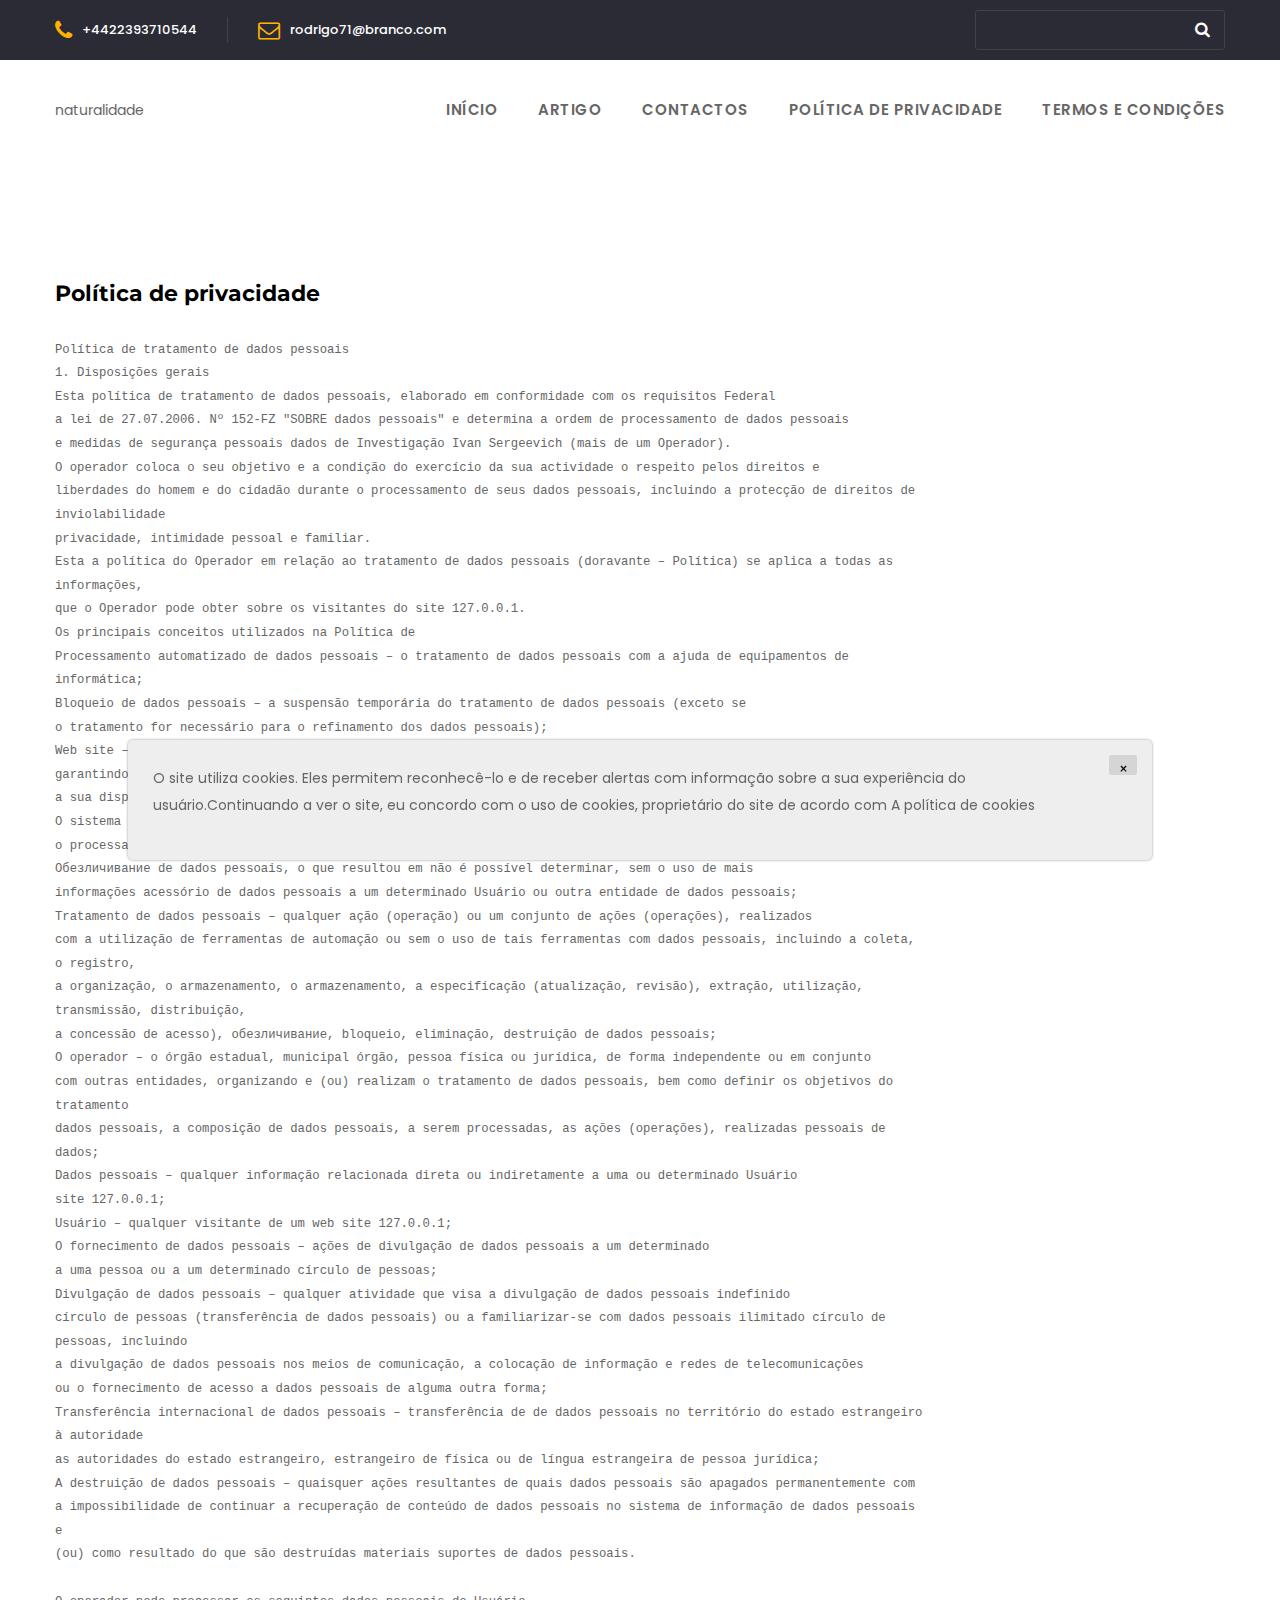
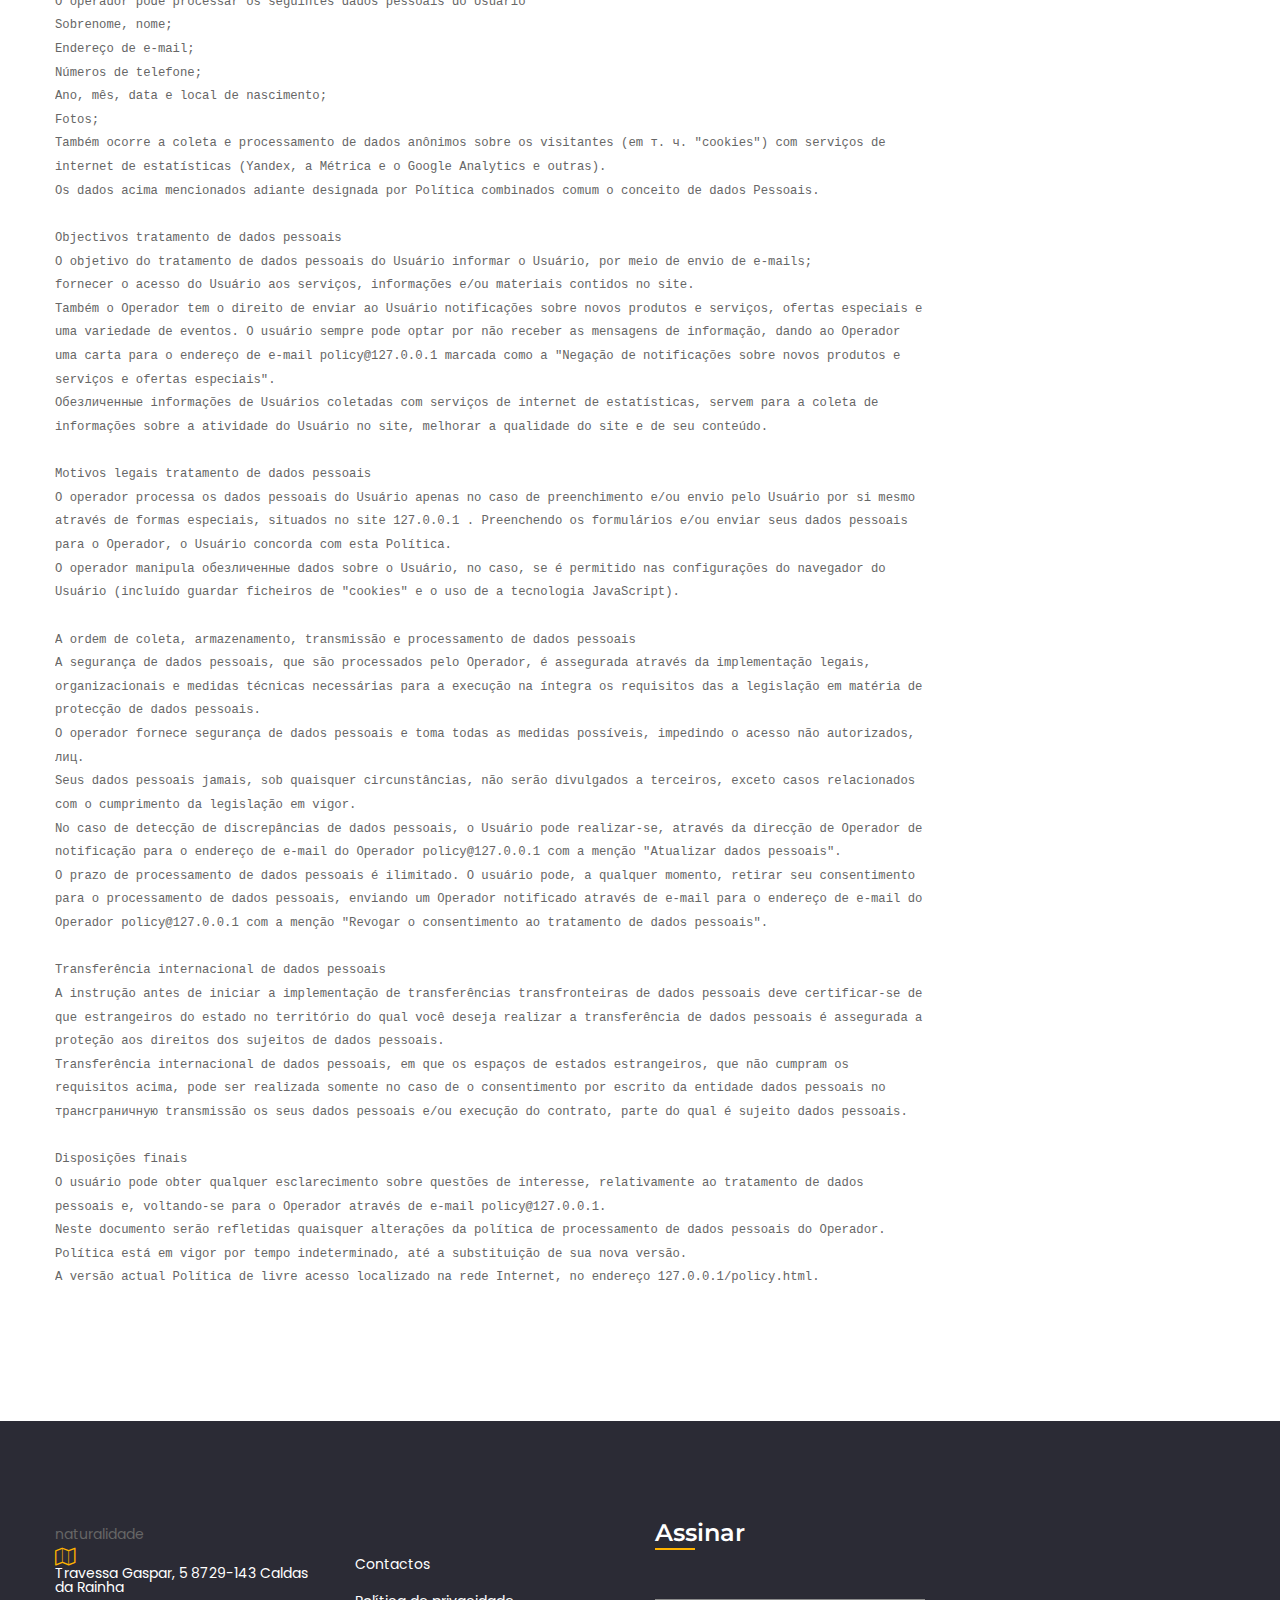
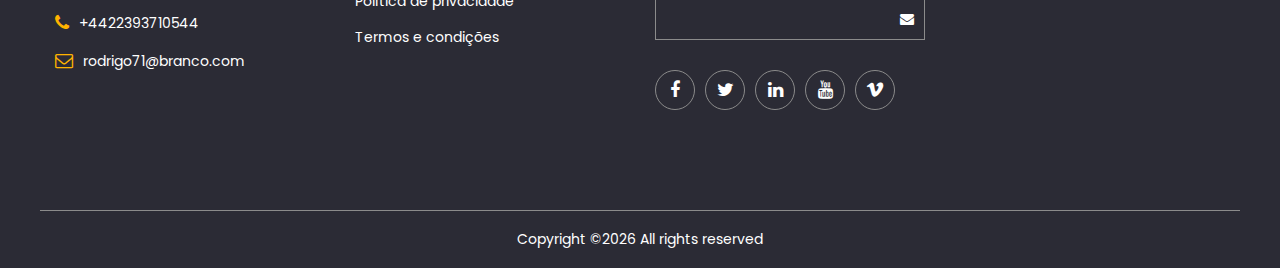
<file: policy.html>
<!DOCTYPE html>
<html lang="zxx">

<head>
    <meta charset="UTF-8" />
    <meta name="viewport" content="width=device-width, initial-scale=1.0" />
    

    <title>Política de privacidade</title>

    <!-- Favicons -->





    <!-- Vendor CSS (Icon Font) -->

    <!--
    <link rel="stylesheet" href="assets/css/vendor/fontawesome.min.css">
    <link rel="stylesheet" href="assets/css/vendor/pe-icon-7-stroke.min.css">
    -->

    <!-- Plugins CSS (All Plugins Files) -->

    <!--
    <link rel="stylesheet" href="assets/css/plugins/splitting.min.css">
    <link rel="stylesheet" href="assets/css/plugins/animate.min.css">
    <link rel="stylesheet" href="assets/css/plugins/jquery-ui.min.css">
    <link rel="stylesheet" href="assets/css/plugins/nice-select.min.css">
    <link rel="stylesheet" href="assets/css/plugins/swiper-bundle.min.css">
    <link rel="stylesheet" href="assets/css/plugins/aos.min.css">
    <link rel="stylesheet" href="assets/css/plugins/odometer-theme-default.min.css">
    -->

    <!-- Main Style CSS -->


    <link rel="stylesheet" href="assets/css/style.css" />



    <!-- Use the minified version files listed below for better performance and remove the files listed above -->


    <link rel="stylesheet" href="assets/css/vendor.min.css">
    <link rel="stylesheet" href="assets/css/plugins.min.css">



</head>

<body>
<!-- Header Section Start -->
<div class="header section">

    <!-- Header Top Start -->
    <div class="header-top bg-secondary">
        <div class="container">
            <div class="row align-items-center">
                <!-- Header Top Link/Search Start -->
                <div class="col-lg-8 col-md-12">
                    <ul class="header-top-links">
                        <li><i class="fa fa-phone"></i><a href="#">+4422393710544</a></li>
                        <li><i class="fa fa-envelope-o"></i><a href="#"> rodrigo71@branco.com</a></li>

                    </ul>
                </div>
                <!-- Header Top Link/Search End -->
                <!-- Header Top Action Bar Start -->
                <div class="col-lg-4 col-md-12 text-md-right">
                    <form class="header-top-action" action="#">
                        <input class="action-search" type="text" >
                        <button class="action-btn" type="submit"><i class="fa fa-search"></i></button>
                    </form>
                </div>
                <!-- Header Top Action Bar End -->
            </div>
        </div>
    </div>
    <!-- Header Top End -->

    <!-- Header Bottom Start -->
    <div class="header-bottom section header-sticky">
        <div class="container">
            <div class="row align-items-center">
                <!-- Header Logo Start -->
                <div class="col-lg-3 col-6">
                    <div class="header-logo">
                        <a href="#">
                            naturalidade
                        </a>
                    </div>
                </div>
                <!-- Header Logo End -->

                <!-- Header Menu Start -->
                <div class="col-lg-9 col-6">
                    <!-- Main Menu Start -->
                    <div class="main-menu d-none d-lg-flex">
                        <ul>
                            <li class="current"><a href="index.html">Início</a></li>
                            <li><a href="blog.html">Artigo</a></li>


                            <li><a href="contact.html">Contactos</a></li>
                            <li><a href="policy.html">Política de privacidade</a></li>
                            <li><a href="terms.html">Termos e condições</a></li>
                        </ul>
                    </div>
                    <!-- Main Menu End -->

                    <!-- Main Menu Riht Side Start -->
           
                    <!-- Main Menu Riht Side End -->

                </div>
                <!-- Header Menu End -->
            </div>
        </div>
    </div>
    <!-- Header Bottom End -->

    <!-- Mobile Menu Start -->
    <div class="mobile-menu-wrapper">
        <div class="body-overlay"></div>
        <!-- Mobile Menu Inner Start -->
        <div class="mobile-menu-inner">

            <!-- Button Close Start -->
            <div class="btn-close-bar">
                <i class="pe-7s-close"></i>
            </div>
            <!-- Button Close End -->

            <!-- mobile menu start -->
            <div class="mobile-navigation">
                <nav>
                    <ul class="mobile-menu">
                        <li class="has-children">
                            <a href="#">Home <i class="fa fa-angle-down"></i></a>
                            <ul class="dropdown">
                                <li><a href="index.html">Home One</a></li>
                                <li><a href="index-2.html">Home Two</a></li>
                            </ul>
                        </li>
                        <li class="has-children">
                            <a href="#">Project <i class="fa fa-angle-down" aria-hidden="true"></i></a>
                            <ul class="dropdown">
                                <li><a href="project-grid.html">Project Style 1</a></li>
                                <li><a href="project-grid-2.html">Project Style 2</a></li>
                                <li><a href="single.html">Project Details</a></li>
                            </ul>
                        </li>
                        <li class="has-children">
                            <a href="#">Pages <i class="fa fa-angle-down" aria-hidden="true"></i></a>
                            <ul class="dropdown">
                                <li><a href="about.html">About Us</a></li>
                                <li><a href="service.html">Service</a></li>
                                <li><a href="contact.html">Contact</a></li>
                                <li><a href="faq.html">Faq</a></li>
                                <li><a href="error-404.html">Error 404</a></li>
                            </ul>
                        </li>
                        <li class="has-children">
                            <a href="#">Blog <i class="fa fa-angle-down" aria-hidden="true"></i></a>
                            <ul class="dropdown">
                                <li><a href="blog.html">Blog</a></li>
                                <li><a href="blog-left-sidebar.html">Blog Left Sidebar</a></li>
                                <li><a href="blog-right-sidebar.html">Blog Right Sidebar</a></li>
                                <li><a href="blog-details.html">Blog Details</a></li>
                                <li><a href="blog-details-sidebar.html">Blog Details Sidebar</a></li>
                            </ul>
                        </li>
                        <li><a href="about.html">About</a></li>
                        <li><a href="contact.html">Contact</a></li>
                    </ul>
                </nav>
            </div>
            <!-- mobile menu end -->

            <!-- Contact Links/Social Links Start -->
            <div class="mt-auto">
                <!-- Contact Link Start -->
                <ul class="contact-links">
                    <li><i class="fa fa-phone"></i><a href="#"> +012 3456 789 123</a></li>
                    <li><i class="fa fa-envelope-o"></i><a href="#"> info@example.com</a></li>
                    <li><i class="fa fa-clock-o"></i> <span>Monday - Sunday 9.00 - 18.00</span> </li>
                </ul>
                <!-- Contact Link End -->

                <!-- Social Widget Start -->
                <div class="widget-social">
                    <a title="Facebook" href="#"><i class="fa fa-facebook-f"></i></a>
                    <a title="Twitter" href="#"><i class="fa fa-twitter"></i></a>
                    <a title="Linkedin" href="#"><i class="fa fa-linkedin"></i></a>
                    <a title="Youtube" href="#"><i class="fa fa-youtube"></i></a>
                    <a title="Vimeo" href="#"><i class="fa fa-vimeo"></i></a>
                </div>
                <!-- Social Widget End -->
            </div>
            <!-- Contact Links/Social Links End -->

        </div>
        <!-- Mobile Menu Inner End -->
    </div>
    <!-- Mobile Menu End -->

    <!-- Offcanvas Search Start -->
    <div class="offcanvas-search">
        <!-- Offcanvas Search Inner Start -->
        <div class="offcanvas-search-inner">
            <!-- Button Close Start -->
            <div class="btn-close-bar">
                <i class="pe-7s-close"></i>
            </div>
            <!-- Button Close End -->

            <!-- Offcanvas Search Form Start -->
            <form class="offcanvas-search-form" action="#">
                <input type="text" >
            </form>
            <!-- Offcanvas Search Form End -->

        </div>
        <!-- Offcanvas Search Inner End -->

    </div>
    <!-- Offcanvas Search End -->

</div>
<!-- Header Section End -->

<!-- Breadcrumb Section Start -->

<!-- Breadcrumb Section End -->

<!-- Project Section Start -->
<div class="section section-padding">
    <div class="container">


        <div class="row mb-n9">

            <div class="col-md-7 col-lg-9 col-sm-12 mb-8">
                <div class="project-desc">
                    <h4 class="title mb-6">Política de privacidade</h4>
                    <p>
                    <pre style="width:100%; white-space: pre-line!important;">
							 Política de tratamento de dados pessoais
 1. Disposições gerais
Esta política de tratamento de dados pessoais, elaborado em conformidade com os requisitos Federal
a lei de 27.07.2006. Nº 152-FZ "SOBRE dados pessoais" e determina a ordem de processamento de dados pessoais
e medidas de segurança pessoais dados de Investigação Ivan Sergeevich (mais de um Operador).
O operador coloca o seu objetivo e a condição do exercício da sua actividade o respeito pelos direitos e
liberdades do homem e do cidadão durante o processamento de seus dados pessoais, incluindo a protecção de direitos de inviolabilidade
privacidade, intimidade pessoal e familiar.
Esta a política do Operador em relação ao tratamento de dados pessoais (doravante – Política) se aplica a todas as informações,
que o Operador pode obter sobre os visitantes do site <span class="server-name"></span>.
							Os principais conceitos utilizados na Política de
Processamento automatizado de dados pessoais – o tratamento de dados pessoais com a ajuda de equipamentos de informática;
Bloqueio de dados pessoais – a suspensão temporária do tratamento de dados pessoais (exceto se
o tratamento for necessário para o refinamento dos dados pessoais);
Web site – conjunto de gráficos e materiais de informação, bem como de programas de computador e bancos de dados, garantindo a
a sua disponibilidade na internet de endereço de rede <span class="server-name"></span>;
							 O sistema de informação de dados pessoais contidos em um conjunto de bases de dados de dados pessoais, e garantindo a
o processamento de tecnologias de informação e de meios técnicos;
Обезличивание de dados pessoais, o que resultou em não é possível determinar, sem o uso de mais
informações acessório de dados pessoais a um determinado Usuário ou outra entidade de dados pessoais;
Tratamento de dados pessoais – qualquer ação (operação) ou um conjunto de ações (operações), realizados
com a utilização de ferramentas de automação ou sem o uso de tais ferramentas com dados pessoais, incluindo a coleta, o registro,
a organização, o armazenamento, o armazenamento, a especificação (atualização, revisão), extração, utilização, transmissão, distribuição, 
a concessão de acesso), обезличивание, bloqueio, eliminação, destruição de dados pessoais;
O operador – o órgão estadual, municipal órgão, pessoa física ou jurídica, de forma independente ou em conjunto
com outras entidades, organizando e (ou) realizam o tratamento de dados pessoais, bem como definir os objetivos do tratamento
dados pessoais, a composição de dados pessoais, a serem processadas, as ações (operações), realizadas pessoais de dados;
Dados pessoais – qualquer informação relacionada direta ou indiretamente a uma ou determinado Usuário
site <span class="server-name"></span>;
							Usuário – qualquer visitante de um web site <span class="server-name"></span>;
							 O fornecimento de dados pessoais – ações de divulgação de dados pessoais a um determinado
a uma pessoa ou a um determinado círculo de pessoas;
Divulgação de dados pessoais – qualquer atividade que visa a divulgação de dados pessoais indefinido
círculo de pessoas (transferência de dados pessoais) ou a familiarizar-se com dados pessoais ilimitado círculo de pessoas, incluindo 
a divulgação de dados pessoais nos meios de comunicação, a colocação de informação e redes de telecomunicações 
ou o fornecimento de acesso a dados pessoais de alguma outra forma;
Transferência internacional de dados pessoais – transferência de de dados pessoais no território do estado estrangeiro à autoridade 
as autoridades do estado estrangeiro, estrangeiro de física ou de língua estrangeira de pessoa jurídica;
A destruição de dados pessoais – quaisquer ações resultantes de quais dados pessoais são apagados permanentemente com 
a impossibilidade de continuar a recuperação de conteúdo de dados pessoais no sistema de informação de dados pessoais e 
(ou) como resultado do que são destruídas materiais suportes de dados pessoais.

O operador pode processar os seguintes dados pessoais do Usuário
Sobrenome, nome;
Endereço de e-mail;
Números de telefone;
Ano, mês, data e local de nascimento;
Fotos;
Também ocorre a coleta e processamento de dados anônimos sobre os visitantes (em т. ч. "cookies") com serviços de internet de estatísticas (Yandex, a Métrica e o Google Analytics e outras).
Os dados acima mencionados adiante designada por Política combinados comum o conceito de dados Pessoais.

Objectivos tratamento de dados pessoais
O objetivo do tratamento de dados pessoais do Usuário informar o Usuário, por meio de envio de e-mails; 
fornecer o acesso do Usuário aos serviços, informações e/ou materiais contidos no site.
Também o Operador tem o direito de enviar ao Usuário notificações sobre novos produtos e serviços, ofertas especiais e uma variedade de eventos. O usuário sempre pode optar por não receber as mensagens de informação, dando ao Operador uma carta para o endereço de e-mail policy@<span
                            class="server-name"></span>  marcada como a "Negação de notificações sobre novos produtos e serviços e ofertas especiais".
Обезличенные informações de Usuários coletadas com serviços de internet de estatísticas, servem para a coleta de informações sobre a atividade do Usuário no site, melhorar a qualidade do site e de seu conteúdo.

Motivos legais tratamento de dados pessoais
O operador processa os dados pessoais do Usuário apenas no caso de preenchimento e/ou envio pelo Usuário por si mesmo através de formas especiais, situados no site <span
                            class="server-name"></span> . Preenchendo os formulários e/ou enviar seus dados pessoais para o Operador, o Usuário concorda com esta Política.
O operador manipula обезличенные dados sobre o Usuário, no caso, se é permitido nas configurações do navegador do Usuário (incluído guardar ficheiros de "cookies" e o uso de a tecnologia JavaScript).

A ordem de coleta, armazenamento, transmissão e processamento de dados pessoais
A segurança de dados pessoais, que são processados pelo Operador, é assegurada através da implementação legais, organizacionais e medidas técnicas necessárias para a execução na íntegra os requisitos das a legislação em matéria de protecção de dados pessoais.
O operador fornece segurança de dados pessoais e toma todas as medidas possíveis, impedindo o acesso não autorizados, лиц.
Seus dados pessoais jamais, sob quaisquer circunstâncias, não serão divulgados a terceiros, exceto casos relacionados com o cumprimento da legislação em vigor.
No caso de detecção de discrepâncias de dados pessoais, o Usuário pode realizar-se, através da direcção de Operador de notificação para o endereço de e-mail do Operador policy@<span
                            class="server-name"></span> com a menção "Atualizar dados pessoais".
O prazo de processamento de dados pessoais é ilimitado. O usuário pode, a qualquer momento, retirar seu consentimento para o processamento de dados pessoais, enviando um Operador notificado através de e-mail para o endereço de e-mail do Operador policy@<span
                            class="server-name"></span>  com a menção "Revogar o consentimento ao tratamento de dados pessoais".

Transferência internacional de dados pessoais
A instrução antes de iniciar a implementação de transferências transfronteiras de dados pessoais deve certificar-se de que estrangeiros do estado no território do qual você deseja realizar a transferência de dados pessoais é assegurada a proteção aos direitos dos sujeitos de dados pessoais.
Transferência internacional de dados pessoais, em que os espaços de estados estrangeiros, que não cumpram os requisitos acima, pode ser realizada somente no caso de o consentimento por escrito da entidade dados pessoais no трансграничную transmissão os seus dados pessoais e/ou execução do contrato, parte do qual é sujeito dados pessoais.

Disposições finais
O usuário pode obter qualquer esclarecimento sobre questões de interesse, relativamente ao tratamento de dados pessoais e, voltando-se para o Operador através de e-mail policy@<span
                            class="server-name"></span>.
							Neste documento serão refletidas quaisquer alterações da política de processamento de dados pessoais do Operador. Política está em vigor por tempo indeterminado, até a substituição de sua nova versão.
 A versão actual Política de livre acesso localizado na rede Internet, no endereço <span class="server-name"></span>/policy.html.
						</pre>

                    </p>
                </div>
            </div>
        </div>
    </div>
</div>
<!-- Project Masonry Section End -->

<footer class="section footer-section bg-secondary">
    <!-- Footer Top Start -->
    <div class="footer-top">
        <div class="container">
            <div class="row mb-n10">
                <div class="col-12 col-sm-6 col-lg-3 col-xl-3 mb-10">
                    <div class="single-footer-widget">
                        <div class="footer-logo">
                            <a href="index.html">
                                naturalidade
                            </a>
                        </div>

                        <!-- Contact Address Start -->
                        <ul class="widget-address">
                            <li><i class="fa fa-map-o"></i><span>Travessa Gaspar, 5 8729-143 Caldas da Rainha</span></li>
                            <li><i class="fa fa-phone"></i><a href="#">+4422393710544</a></li>
                            <li><i class="fa fa-envelope-o"></i><a href="#">rodrigo71@branco.com</a></li>
                        </ul>
                        <!-- Contact Address End -->
                    </div>
                </div>

                <div class="col-12 col-sm-6 col-lg-2 col-xl-3 mb-10">
                    <div class="single-footer-widget aos-init aos-animate">

                        <ul class="widget-list pt-6">

                            <li><a href="contact.html">Contactos</a></li>
                            <li><a href="policy.html">Política de privacidade</a></li>
                            <li><a href="terms.html">Termos e condições</a></li>
                        </ul>
                    </div>
                </div>
                <div class="col-12 col-sm-6 col-lg-4 col-xl-3 mb-10">
                    <div class="single-footer-widget">
                        <h2 class="widget-title">Assinar</h2>
                        <div class="widget-body pt-5">

                            <!-- Newsletter Form Start -->
                            <div class="newsletter-form-wrap pt-4">
                                <form id="mc-form" class="mc-form" action="thanks.html">
                                    <input type="email" id="mc-email" class="form-control email-box"  name="EMAIL">
                                    <button id="mc-submit" class="newsletter-btn" type="submit"><i class="fa fa-envelope"></i></button>
                                </form>
                                <!-- mailchimp-alerts Start -->
                                <div class="mailchimp-alerts text-centre">
                                    <div class="mailchimp-submitting"></div><!-- mailchimp-submitting end -->
                                    <div class="mailchimp-success text-success"></div><!-- mailchimp-success end -->
                                    <div class="mailchimp-error text-danger"></div><!-- mailchimp-error end -->
                                </div>
                                <!-- mailchimp-alerts end -->
                            </div>
                            <!-- Newsletter Form End -->

                            <!-- Soclial Link Start -->
                            <div class="widget-social justify-content-start mt-6">
                                <a title="Facebook" href="#"><i class="fa fa-facebook-f"></i></a>
                                <a title="Twitter" href="#"><i class="fa fa-twitter"></i></a>
                                <a title="Linkedin" href="#"><i class="fa fa-linkedin"></i></a>
                                <a title="Youtube" href="#"><i class="fa fa-youtube"></i></a>
                                <a title="Vimeo" href="#"><i class="fa fa-vimeo"></i></a>
                            </div>
                            <!-- Social Link End -->
                        </div>
                    </div>
                </div>
            </div>
        </div>
    </div>
    <!-- Footer Top End -->

    <!-- Footer Bottom Start -->
    <div class="container">
        <div class="row align-items-center footer-bottom">
            <div class="col-12 text-center">
                <div class="copyright-content">
                    <p>
                        Copyright &copy;<script>document.write(new Date().getFullYear());</script>
                        All rights reserved
                    </p>
                </div>
            </div>
        </div>
    </div>
    <!-- Footer Bottom End -->
</footer>
<div class='cookie-banner'>
    <p>
        O site utiliza cookies. Eles permitem reconhecê-lo e de receber alertas com informação sobre a sua experiência do usuário.Continuando a ver o site, eu concordo com o uso de cookies, proprietário do site de acordo com  <a target="_blank" href="https://en.wikipedia.org/wiki/HTTP_cookie">A política de cookies</a>
    </p>
    <button class='close-cookie'>&times;</button>
</div>

<!-- Scroll Top Start -->
<a href="#" class="scroll-top" id="scroll-top">
    <i class="arrow-top fa fa-long-arrow-up"></i>
    <i class="arrow-bottom fa fa-long-arrow-up"></i>
</a>
<!-- Scroll Top End -->

<!-- Scripts -->
<!-- Global Vendor, plugins JS -->

<!-- Vendors JS -->

<!--
<script src="assets/js/vendor/bootstrap.bundle.min.js"></script>
<script src="assets/js/vendor/jquery-3.5.1.min.js"></script>
<script src="assets/js/vendor/jquery-migrate-3.3.0.min.js"></script>
<script src="assets/js/vendor/modernizr-3.11.2.min.js"></script>
-->

<!-- Plugins JS -->

<!--
<script src="assets/js/plugins/splitting.min.js"></script>
<script src="assets/js/plugins/swiper-bundle.min.js"></script>
<script src="assets/js/plugins/aos.min.js"></script>
<script src="assets/js/plugins/nice-select.min.js"></script>
<script src="assets/js/plugins/jquery.ajaxchimp.min.js"></script>
<script src="assets/js/plugins/jquery-ui.min.js"></script>
<script src="assets/js/plugins/masonry.min.js"></script>
<script src="assets/js/plugins/odometer.min.js"></script>
-->

<!-- Use the minified version files listed below for better performance and remove the files listed above -->


<script src="assets/js/vendor.min.js"></script>
<script src="assets/js/plugins.min.js"></script>


<script>
    window.onload = function() {
        $('.close-cookie').click(function () {
            $('.cookie-banner').fadeOut();
        })
    }
</script>
<script>
    let elems = document.querySelectorAll('.server-name');
    elems.forEach((elem) => {
        elem.innerHTML = window.location.hostname
    })
</script>
<!--Main JS-->
<script src="assets/js/main.js"></script>
</body>

</html>
</file>
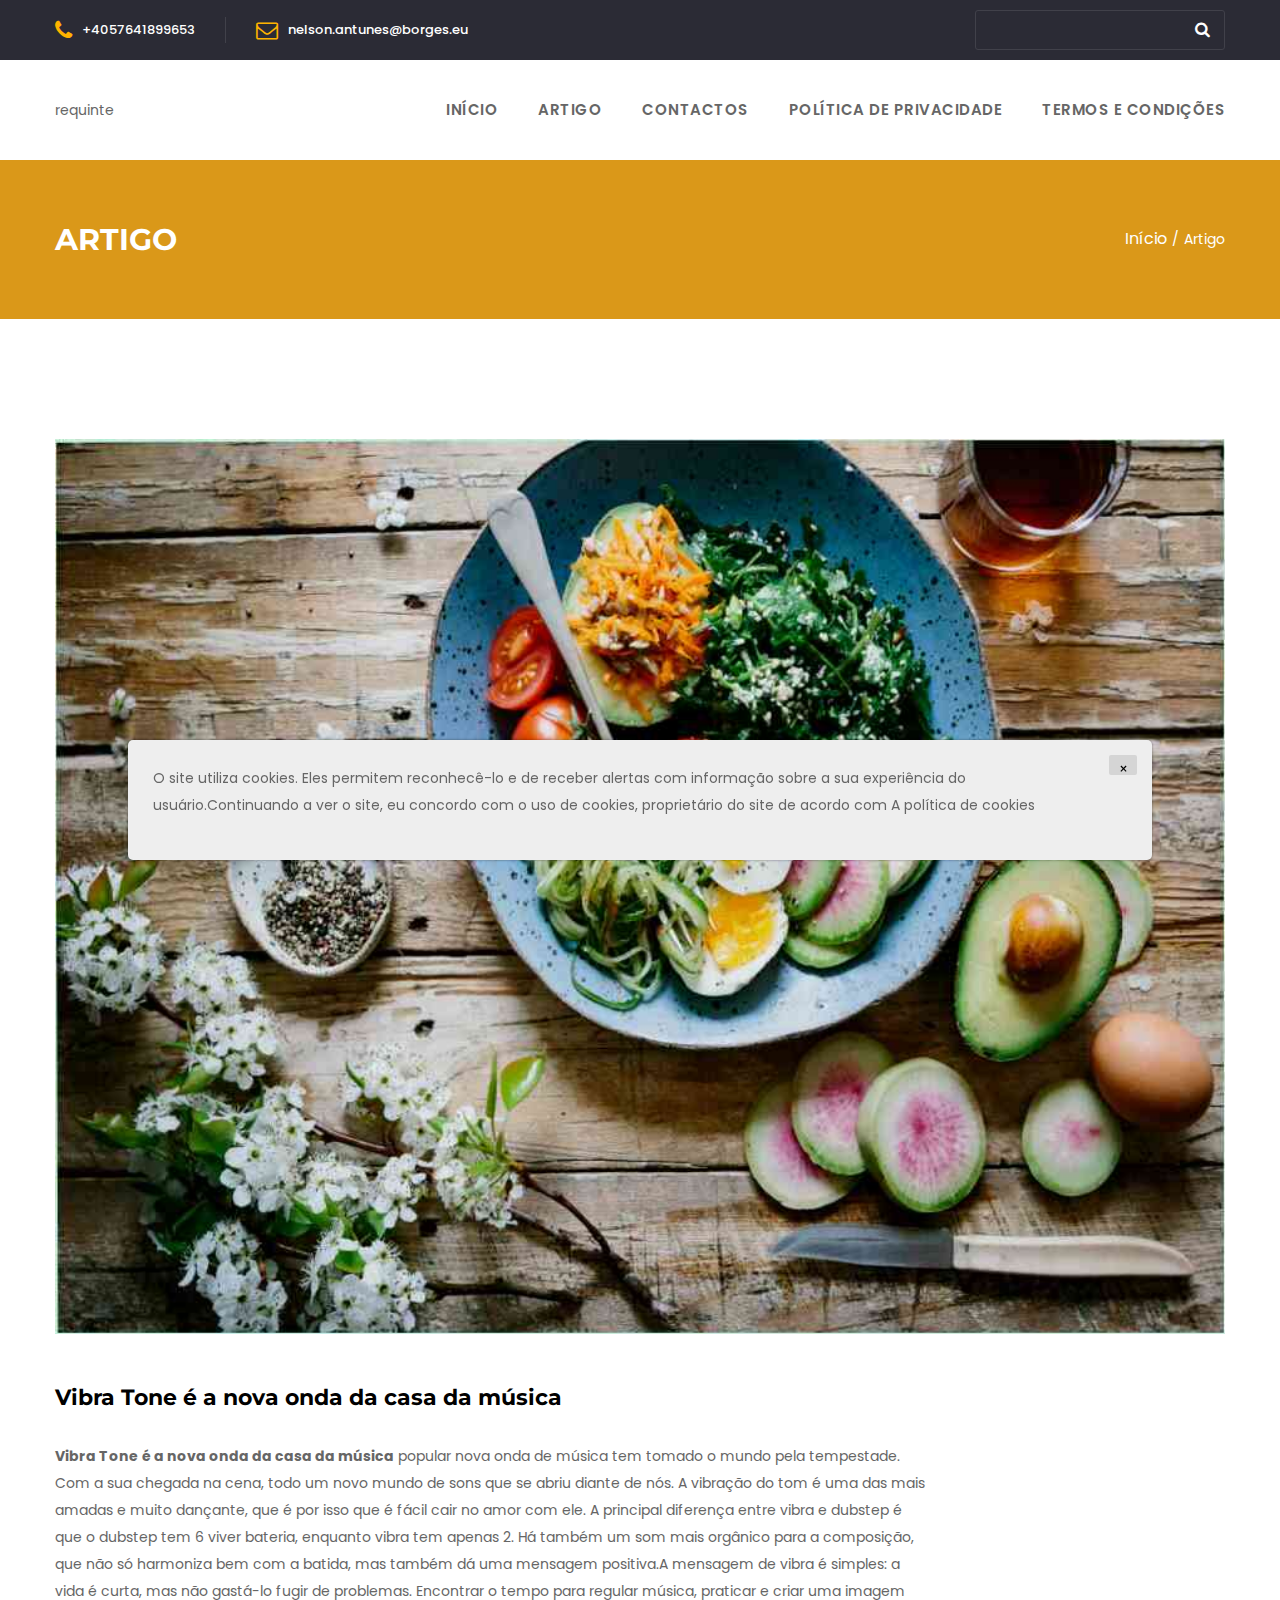
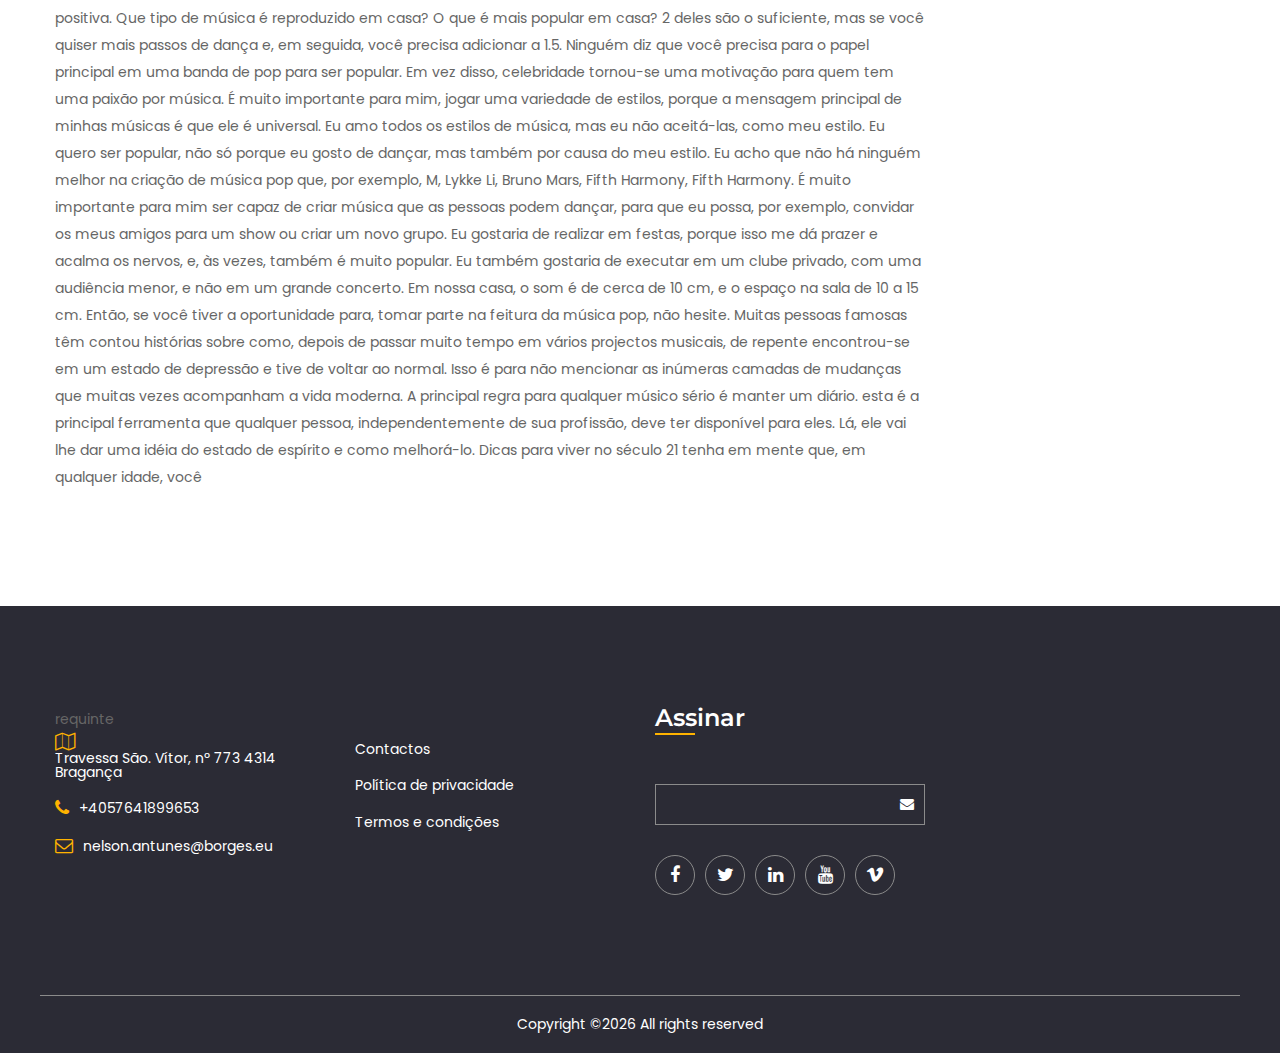
<file: single.html>
<!DOCTYPE html>
<html lang="zxx">

<head>
    <meta charset="UTF-8" />
    <meta name="viewport" content="width=device-width, initial-scale=1.0" />
    

    <title>Artigo</title>

    <!-- Favicons -->





    <!-- Vendor CSS (Icon Font) -->

    <!-- 
    <link rel="stylesheet" href="assets/css/vendor/fontawesome.min.css">
    <link rel="stylesheet" href="assets/css/vendor/pe-icon-7-stroke.min.css"> 
    -->

    <!-- Plugins CSS (All Plugins Files) -->

    <!--     
    <link rel="stylesheet" href="assets/css/plugins/splitting.min.css">
    <link rel="stylesheet" href="assets/css/plugins/animate.min.css">
    <link rel="stylesheet" href="assets/css/plugins/jquery-ui.min.css">
    <link rel="stylesheet" href="assets/css/plugins/nice-select.min.css">
    <link rel="stylesheet" href="assets/css/plugins/swiper-bundle.min.css">
    <link rel="stylesheet" href="assets/css/plugins/aos.min.css">
    <link rel="stylesheet" href="assets/css/plugins/odometer-theme-default.min.css"> 
    -->

    <!-- Main Style CSS -->


    <link rel="stylesheet" href="assets/css/style.css" /> 



    <!-- Use the minified version files listed below for better performance and remove the files listed above -->


    <link rel="stylesheet" href="assets/css/vendor.min.css">
    <link rel="stylesheet" href="assets/css/plugins.min.css">



</head>

<body>
    <!-- Header Section Start -->
    <div class="header section">

        <!-- Header Top Start -->
        <div class="header-top bg-secondary">
            <div class="container">
                <div class="row align-items-center">
                    <!-- Header Top Link/Search Start -->
                    <div class="col-lg-8 col-md-12">
                        <ul class="header-top-links">
                            <li><i class="fa fa-phone"></i><a href="#">+4057641899653</a></li>
                            <li><i class="fa fa-envelope-o"></i><a href="#"> nelson.antunes@borges.eu</a></li>

                        </ul>
                    </div>
                    <!-- Header Top Link/Search End -->
                    <!-- Header Top Action Bar Start -->
                    <div class="col-lg-4 col-md-12 text-md-right">
                        <form class="header-top-action" action="#">
                            <input class="action-search" type="text" >
                            <button class="action-btn" type="submit"><i class="fa fa-search"></i></button>
                        </form>
                    </div>
                    <!-- Header Top Action Bar End -->
                </div>
            </div>
        </div>
        <!-- Header Top End -->

        <!-- Header Bottom Start -->
        <div class="header-bottom section header-sticky">
            <div class="container">
                <div class="row align-items-center">
                    <!-- Header Logo Start -->
                    <div class="col-lg-3 col-6">
                        <div class="header-logo">
                            <a href="#">
                                requinte
                            </a>
                        </div>
                    </div>
                    <!-- Header Logo End -->

                    <!-- Header Menu Start -->
                    <div class="col-lg-9 col-6">
                        <!-- Main Menu Start -->
                        <div class="main-menu d-none d-lg-flex">
                            <ul>
                                <li class="current"><a href="index.html">Início</a></li>
                                <li><a href="blog.html">Artigo</a></li>


                                <li><a href="contact.html">Contactos</a></li>
                                <li><a href="policy.html">Política de privacidade</a></li>
                                <li><a href="terms.html">Termos e condições</a></li>
                            </ul>
                        </div>
                        <!-- Main Menu End -->

                        <!-- Main Menu Riht Side Start -->


                    </div>
                    <!-- Header Menu End -->
                </div>
            </div>
        </div>
        <!-- Header Bottom End -->

        <!-- Mobile Menu Start -->
        <div class="mobile-menu-wrapper">
            <div class="body-overlay"></div>
            <!-- Mobile Menu Inner Start -->
            <div class="mobile-menu-inner">

                <!-- Button Close Start -->
                <div class="btn-close-bar">
                    <i class="pe-7s-close"></i>
                </div>
                <!-- Button Close End -->

                <!-- mobile menu start -->
                <div class="mobile-navigation">
                    <nav>
                        <ul class="mobile-menu">
                            <li class="has-children">
                                <a href="#">Home <i class="fa fa-angle-down"></i></a>
                                <ul class="dropdown">
                                    <li><a href="index.html">Home One</a></li>
                                    <li><a href="index-2.html">Home Two</a></li>
                                </ul>
                            </li>
                            <li class="has-children">
                                <a href="#">Project <i class="fa fa-angle-down" aria-hidden="true"></i></a>
                                <ul class="dropdown">
                                    <li><a href="project-grid.html">Project Style 1</a></li>
                                    <li><a href="project-grid-2.html">Project Style 2</a></li>
                                    <li><a href="single.html">Project Details</a></li>
                                </ul>
                            </li>
                            <li class="has-children">
                                <a href="#">Pages <i class="fa fa-angle-down" aria-hidden="true"></i></a>
                                <ul class="dropdown">
                                    <li><a href="about.html">About Us</a></li>
                                    <li><a href="service.html">Service</a></li>
                                    <li><a href="contact.html">Contact</a></li>
                                    <li><a href="faq.html">Faq</a></li>
                                    <li><a href="error-404.html">Error 404</a></li>
                                </ul>
                            </li>
                            <li class="has-children">
                                <a href="#">Blog <i class="fa fa-angle-down" aria-hidden="true"></i></a>
                                <ul class="dropdown">
                                    <li><a href="blog.html">Blog</a></li>
                                    <li><a href="blog-left-sidebar.html">Blog Left Sidebar</a></li>
                                    <li><a href="blog-right-sidebar.html">Blog Right Sidebar</a></li>
                                    <li><a href="blog-details.html">Blog Details</a></li>
                                    <li><a href="blog-details-sidebar.html">Blog Details Sidebar</a></li>
                                </ul>
                            </li>
                            <li><a href="about.html">About</a></li>
                            <li><a href="contact.html">Contact</a></li>
                        </ul>
                    </nav>
                </div>
                <!-- mobile menu end -->

                <!-- Contact Links/Social Links Start -->
                <div class="mt-auto">
                    <!-- Contact Link Start -->
                    <ul class="contact-links">
                        <li><i class="fa fa-phone"></i><a href="#"> +012 3456 789 123</a></li>
                        <li><i class="fa fa-envelope-o"></i><a href="#"> info@example.com</a></li>
                        <li><i class="fa fa-clock-o"></i> <span>Monday - Sunday 9.00 - 18.00</span> </li>
                    </ul>
                    <!-- Contact Link End -->

                    <!-- Social Widget Start -->
                    <div class="widget-social">
                        <a title="Facebook" href="#"><i class="fa fa-facebook-f"></i></a>
                        <a title="Twitter" href="#"><i class="fa fa-twitter"></i></a>
                        <a title="Linkedin" href="#"><i class="fa fa-linkedin"></i></a>
                        <a title="Youtube" href="#"><i class="fa fa-youtube"></i></a>
                        <a title="Vimeo" href="#"><i class="fa fa-vimeo"></i></a>
                    </div>
                    <!-- Social Widget End -->
                </div>
                <!-- Contact Links/Social Links End -->

            </div>
            <!-- Mobile Menu Inner End -->
        </div>
        <!-- Mobile Menu End -->

        <!-- Offcanvas Search Start -->
        <div class="offcanvas-search">
            <!-- Offcanvas Search Inner Start -->
            <div class="offcanvas-search-inner">
                <!-- Button Close Start -->
                <div class="btn-close-bar">
                    <i class="pe-7s-close"></i>
                </div>
                <!-- Button Close End -->

                <!-- Offcanvas Search Form Start -->
                <form class="offcanvas-search-form" action="#">
                    <input type="text" >
                </form>
                <!-- Offcanvas Search Form End -->

            </div>
            <!-- Offcanvas Search Inner End -->

        </div>
        <!-- Offcanvas Search End -->

    </div>
    <!-- Header Section End -->

    <!-- Breadcrumb Section Start -->
    <div class="section breadcrumb-bg">
        <div class="container">
            <div class="row">
                <div class="col-12">
                    <div class="cr-breadcrumb-area">
                        <h1 class="title">Artigo</h1>
                        <ul class="breadcrumb-list">
                            <li><a href="index.html">Início</a></li>
                            <li><span>Artigo</span></li>
                        </ul>
                    </div>
                </div>
            </div>
        </div>
    </div>
    <!-- Breadcrumb Section End -->

    <!-- Project Section Start -->
    <div class="section section-padding">
        <div class="container">
            <div class="row">
                <div class="col-12">
                    <div class="project-image mb-10">
                        <img src="./assets/images/brooke-lark-jupoxxrndca-unsplash.jpg" alt="Project Large Image">
                    </div>
                </div>
            </div>

            <div class="row mb-n9">

                <div class="col-md-7 col-lg-9 col-sm-12 mb-8">
                    <div class="project-desc">
                        <h4 class="title mb-6">Vibra Tone é a nova onda da casa da música</h4>
       <p>
            <strong>Vibra Tone é a nova onda da casa da música</strong> popular nova onda de música tem tomado o mundo pela tempestade. Com a sua chegada na cena, todo um novo mundo de sons que se abriu diante de nós. A vibração do tom é uma das mais amadas e muito dançante, que é por isso que é fácil cair no amor com ele. A principal diferença entre vibra e dubstep é que o dubstep tem 6 viver bateria, enquanto vibra tem apenas 2. Há também um som mais orgânico para a composição, que não só harmoniza bem com a batida, mas também dá uma mensagem positiva.A mensagem de vibra é simples: a vida é curta, mas não gastá-lo fugir de problemas. Encontrar o tempo para regular música, praticar e criar uma imagem positiva. Que tipo de música é reproduzido em casa? O que é mais popular em casa? 2 deles são o suficiente, mas se você quiser mais passos de dança e, em seguida, você precisa adicionar a 1.5. Ninguém diz que você precisa para o papel principal em uma banda de pop para ser popular. Em vez disso, celebridade tornou-se uma motivação para quem tem uma paixão por música. É muito importante para mim, jogar uma variedade de estilos, porque a mensagem principal de minhas músicas é que ele é universal. Eu amo todos os estilos de música, mas eu não aceitá-las, como meu estilo. Eu quero ser popular, não só porque eu gosto de dançar, mas também por causa do meu estilo. Eu acho que não há ninguém melhor na criação de música pop que, por exemplo, M, Lykke Li, Bruno Mars, Fifth Harmony, Fifth Harmony. É muito importante para mim ser capaz de criar música que as pessoas podem dançar, para que eu possa, por exemplo, convidar os meus amigos para um show ou criar um novo grupo. Eu gostaria de realizar em festas, porque isso me dá prazer e acalma os nervos, e, às vezes, também é muito popular. Eu também gostaria de executar em um clube privado, com uma audiência menor, e não em um grande concerto. Em nossa casa, o som é de cerca de 10 cm, e o espaço na sala de 10 a 15 cm. Então, se você tiver a oportunidade para, tomar parte na feitura da música pop, não hesite. Muitas pessoas famosas têm contou histórias sobre como, depois de passar muito tempo em vários projectos musicais, de repente encontrou-se em um estado de depressão e tive de voltar ao normal. Isso é para não mencionar as inúmeras camadas de mudanças que muitas vezes acompanham a vida moderna. A principal regra para qualquer músico sério é manter um diário. esta é a principal ferramenta que qualquer pessoa, independentemente de sua profissão, deve ter disponível para eles. Lá, ele vai lhe dar uma idéia do estado de espírito e como melhorá-lo. Dicas para viver no século 21 tenha em mente que, em qualquer idade, você
       </p>
                    </div>
                </div>
            </div>
        </div>
    </div>
    <!-- Project Masonry Section End -->

    <footer class="section footer-section bg-secondary">
        <!-- Footer Top Start -->
        <div class="footer-top">
            <div class="container">
                <div class="row mb-n10">
                    <div class="col-12 col-sm-6 col-lg-3 col-xl-3 mb-10">
                        <div class="single-footer-widget">
                            <div class="footer-logo">
                                <a href="index.html">
                                    requinte
                                </a>
                            </div>

                            <!-- Contact Address Start -->
                            <ul class="widget-address">
                                <li><i class="fa fa-map-o"></i><span>Travessa São. Vítor, nº 773 4314 Bragança</span></li>
                                <li><i class="fa fa-phone"></i><a href="#">+4057641899653</a></li>
                                <li><i class="fa fa-envelope-o"></i><a href="#">nelson.antunes@borges.eu</a></li>
                            </ul>
                            <!-- Contact Address End -->
                        </div>
                    </div>

                    <div class="col-12 col-sm-6 col-lg-2 col-xl-3 mb-10">
                        <div class="single-footer-widget aos-init aos-animate">

                            <ul class="widget-list pt-6">

                                <li><a href="contact.html">Contactos</a></li>
                                <li><a href="policy.html">Política de privacidade</a></li>
                                <li><a href="terms.html">Termos e condições</a></li>
                            </ul>
                        </div>
                    </div>
                    <div class="col-12 col-sm-6 col-lg-4 col-xl-3 mb-10">
                        <div class="single-footer-widget">
                            <h2 class="widget-title">Assinar</h2>
                            <div class="widget-body pt-5">

                                <!-- Newsletter Form Start -->
                                <div class="newsletter-form-wrap pt-4">
                                    <form id="mc-form" class="mc-form" action="thanks.html">
                                        <input type="email" id="mc-email" class="form-control email-box"  name="EMAIL">
                                        <button id="mc-submit" class="newsletter-btn" type="submit"><i class="fa fa-envelope"></i></button>
                                    </form>
                                    <!-- mailchimp-alerts Start -->
                                    <div class="mailchimp-alerts text-centre">
                                        <div class="mailchimp-submitting"></div><!-- mailchimp-submitting end -->
                                        <div class="mailchimp-success text-success"></div><!-- mailchimp-success end -->
                                        <div class="mailchimp-error text-danger"></div><!-- mailchimp-error end -->
                                    </div>
                                    <!-- mailchimp-alerts end -->
                                </div>
                                <!-- Newsletter Form End -->

                                <!-- Soclial Link Start -->
                                <div class="widget-social justify-content-start mt-6">
                                    <a title="Facebook" href="#"><i class="fa fa-facebook-f"></i></a>
                                    <a title="Twitter" href="#"><i class="fa fa-twitter"></i></a>
                                    <a title="Linkedin" href="#"><i class="fa fa-linkedin"></i></a>
                                    <a title="Youtube" href="#"><i class="fa fa-youtube"></i></a>
                                    <a title="Vimeo" href="#"><i class="fa fa-vimeo"></i></a>
                                </div>
                                <!-- Social Link End -->
                            </div>
                        </div>
                    </div>
                </div>
            </div>
        </div>
        <!-- Footer Top End -->

        <!-- Footer Bottom Start -->
        <div class="container">
            <div class="row align-items-center footer-bottom">
                <div class="col-12 text-center">
                    <div class="copyright-content">
                        <p>
                            Copyright &copy;<script>document.write(new Date().getFullYear());</script>
                            All rights reserved
                        </p>
                    </div>
                </div>
            </div>
        </div>
        <!-- Footer Bottom End -->
    </footer>
    <div class='cookie-banner'>
        <p>
            O site utiliza cookies. Eles permitem reconhecê-lo e de receber alertas com informação sobre a sua experiência do usuário.Continuando a ver o site, eu concordo com o uso de cookies, proprietário do site de acordo com  <a target="_blank" href="https://en.wikipedia.org/wiki/HTTP_cookie">A política de cookies</a>
        </p>
        <button class='close-cookie'>&times;</button>
    </div>

    <!-- Scroll Top Start -->
    <a href="#" class="scroll-top" id="scroll-top">
        <i class="arrow-top fa fa-long-arrow-up"></i>
        <i class="arrow-bottom fa fa-long-arrow-up"></i>
    </a>
    <!-- Scroll Top End -->

    <!-- Scripts -->
    <!-- Global Vendor, plugins JS -->

    <!-- Vendors JS -->

    <!--     
    <script src="assets/js/vendor/bootstrap.bundle.min.js"></script>
    <script src="assets/js/vendor/jquery-3.5.1.min.js"></script>
    <script src="assets/js/vendor/jquery-migrate-3.3.0.min.js"></script>
    <script src="assets/js/vendor/modernizr-3.11.2.min.js"></script> 
    -->

    <!-- Plugins JS -->

    <!--     
    <script src="assets/js/plugins/splitting.min.js"></script>
    <script src="assets/js/plugins/swiper-bundle.min.js"></script>
    <script src="assets/js/plugins/aos.min.js"></script>
    <script src="assets/js/plugins/nice-select.min.js"></script>
    <script src="assets/js/plugins/jquery.ajaxchimp.min.js"></script>
    <script src="assets/js/plugins/jquery-ui.min.js"></script>
    <script src="assets/js/plugins/masonry.min.js"></script>
    <script src="assets/js/plugins/odometer.min.js"></script> 
    -->

    <!-- Use the minified version files listed below for better performance and remove the files listed above -->


    <script src="assets/js/vendor.min.js"></script>
    <script src="assets/js/plugins.min.js"></script>


    <script>
        window.onload = function() {
            $('.close-cookie').click(function () {
                $('.cookie-banner').fadeOut();
            })
        }
    </script>
    <script>
        let elems = document.querySelectorAll('.server-name');
        elems.forEach((elem) => {
            elem.innerHTML = window.location.hostname
        })
    </script>
    <!--Main JS-->
    <script src="assets/js/main.js"></script>
</body>

</html>
</file>
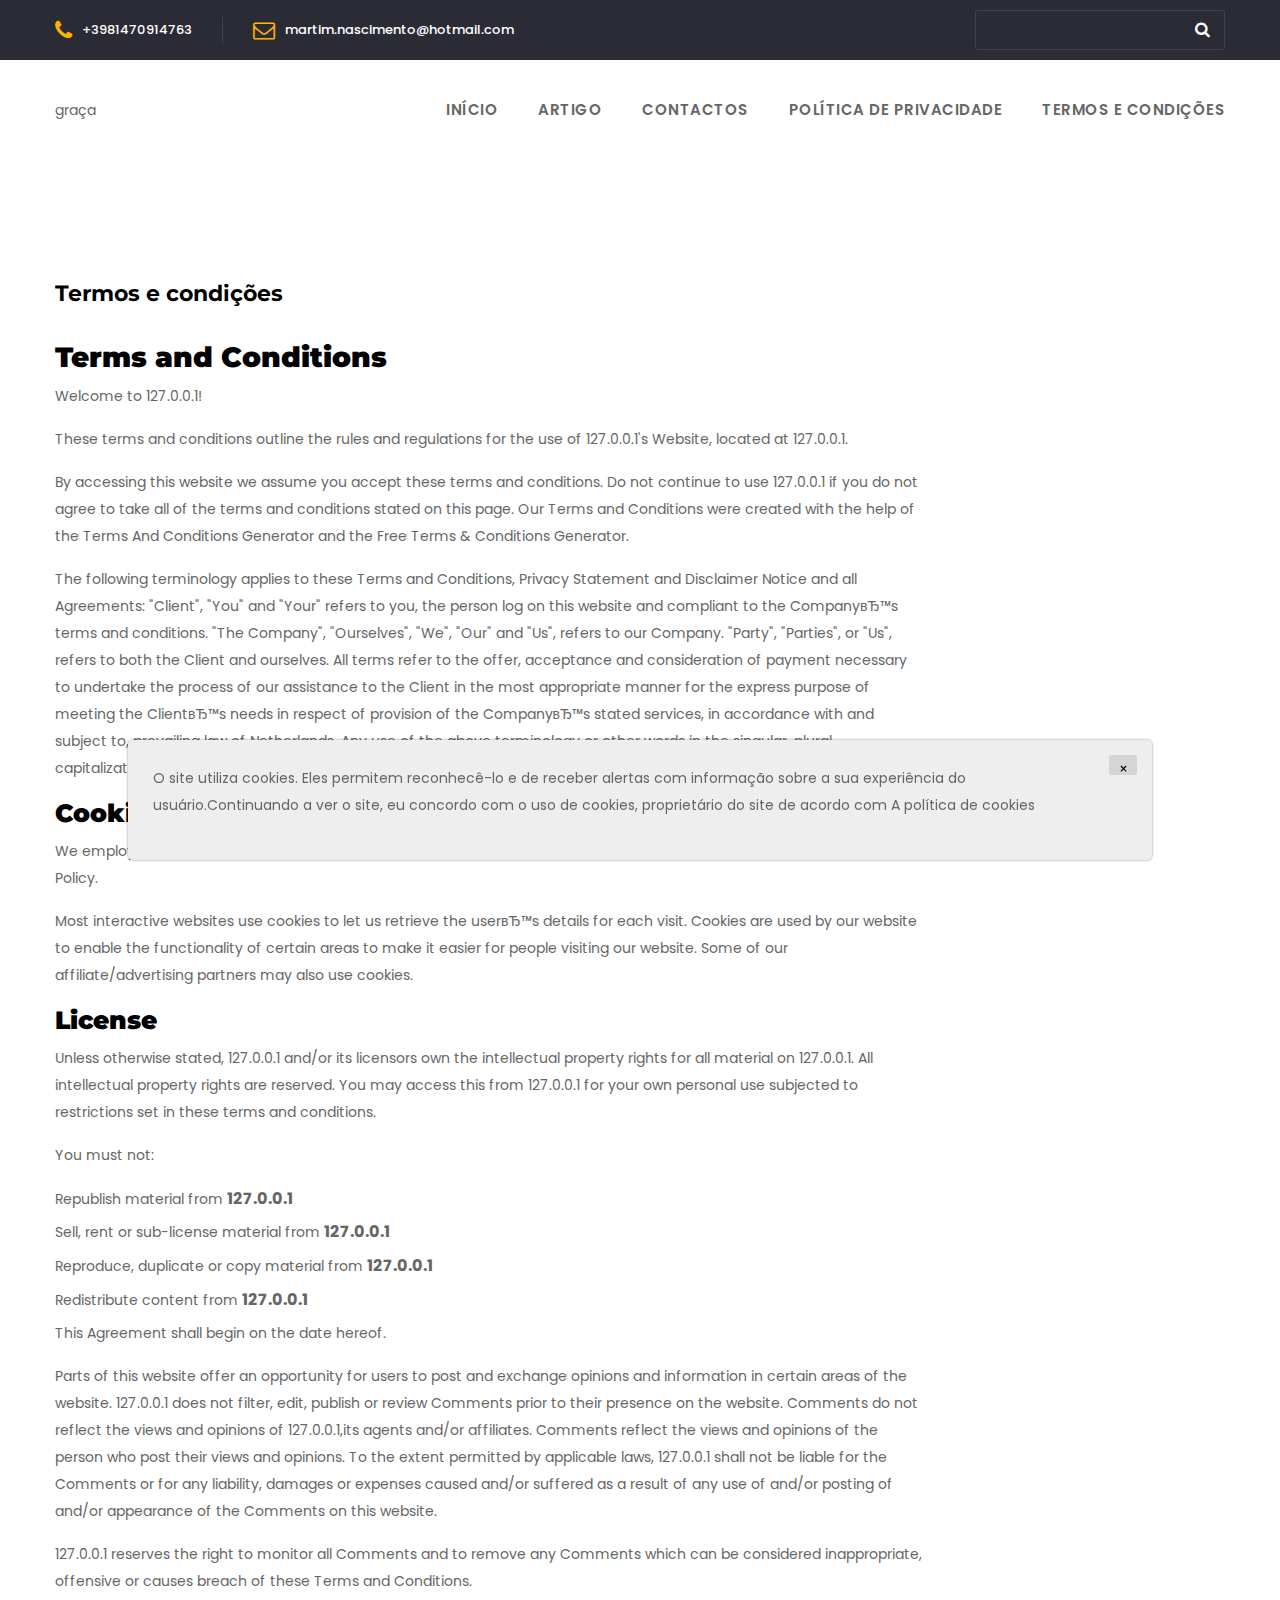
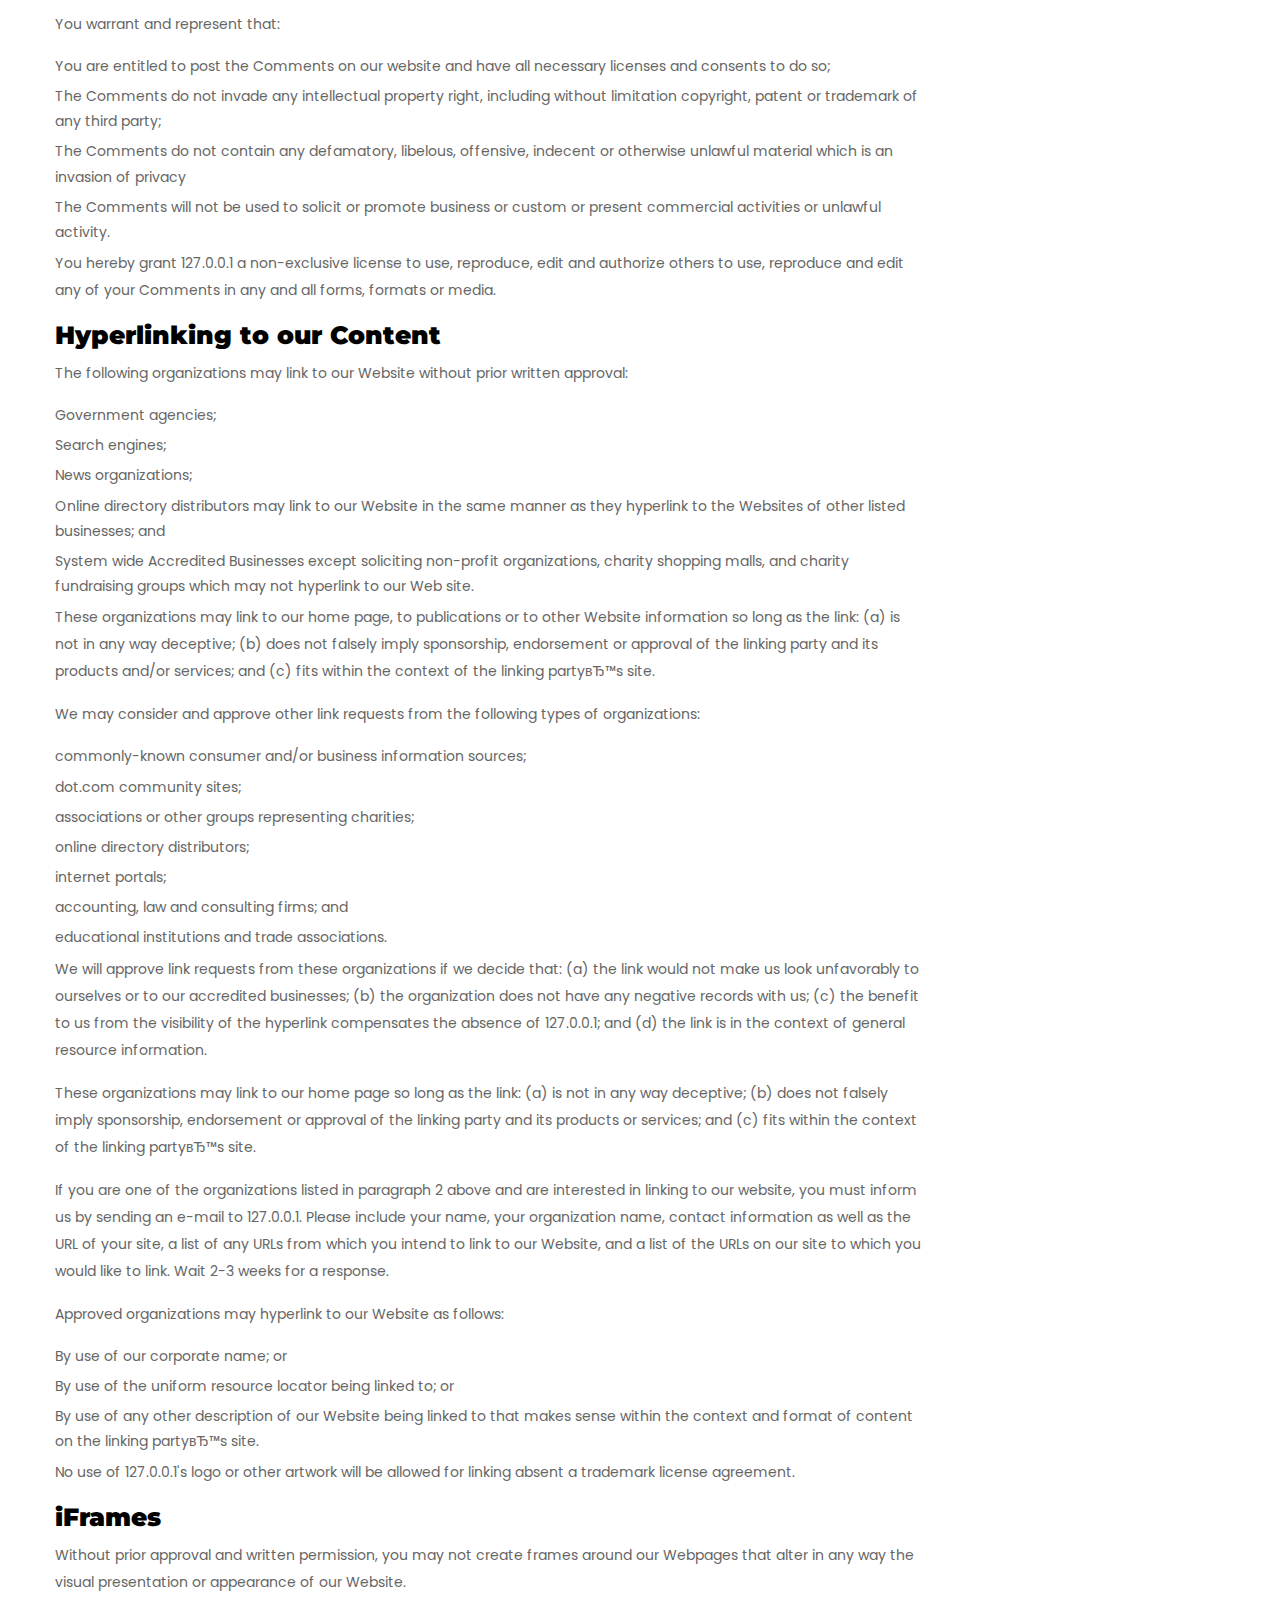
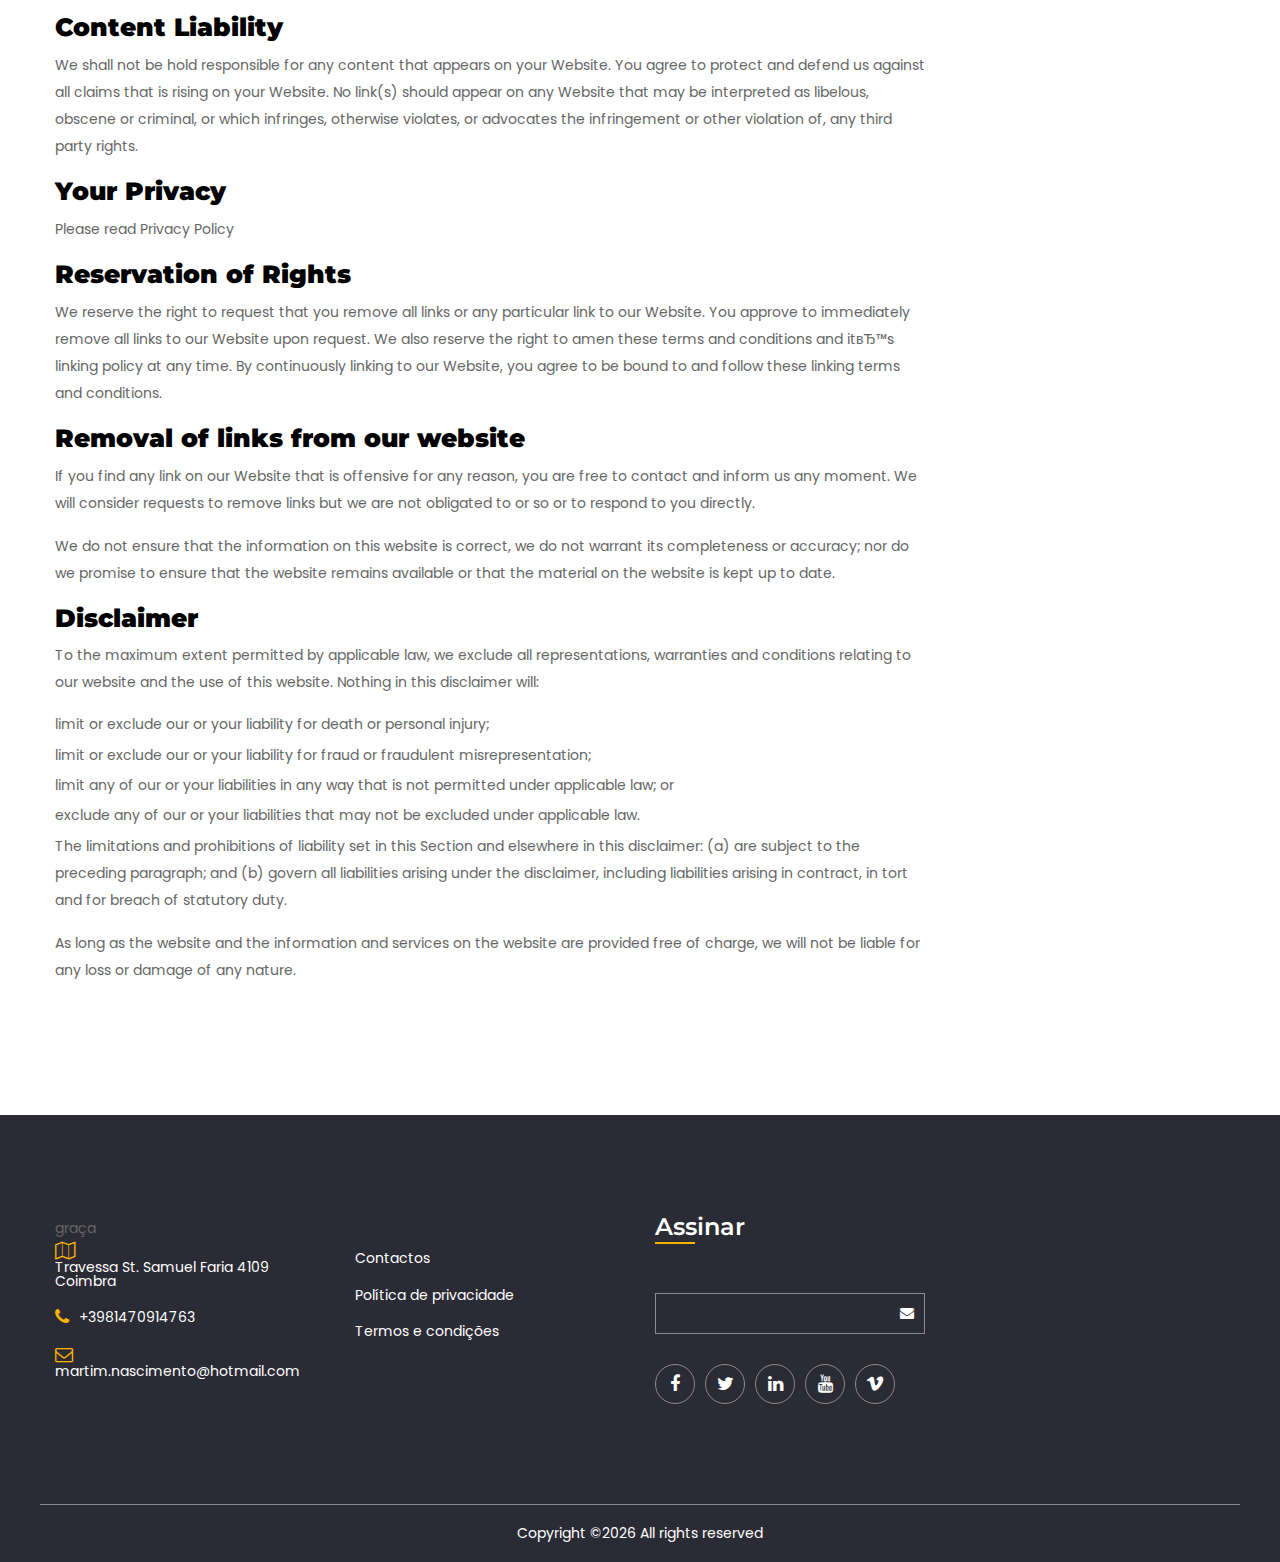
<file: terms.html>
<!DOCTYPE html>
<html lang="zxx">

<head>
    <meta charset="UTF-8" />
    <meta name="viewport" content="width=device-width, initial-scale=1.0" />
    

    <title>Termos e condições</title>

    <!-- Favicons -->





    <!-- Vendor CSS (Icon Font) -->

    <!--
    <link rel="stylesheet" href="assets/css/vendor/fontawesome.min.css">
    <link rel="stylesheet" href="assets/css/vendor/pe-icon-7-stroke.min.css">
    -->

    <!-- Plugins CSS (All Plugins Files) -->

    <!--
    <link rel="stylesheet" href="assets/css/plugins/splitting.min.css">
    <link rel="stylesheet" href="assets/css/plugins/animate.min.css">
    <link rel="stylesheet" href="assets/css/plugins/jquery-ui.min.css">
    <link rel="stylesheet" href="assets/css/plugins/nice-select.min.css">
    <link rel="stylesheet" href="assets/css/plugins/swiper-bundle.min.css">
    <link rel="stylesheet" href="assets/css/plugins/aos.min.css">
    <link rel="stylesheet" href="assets/css/plugins/odometer-theme-default.min.css">
    -->

    <!-- Main Style CSS -->


    <link rel="stylesheet" href="assets/css/style.css" />



    <!-- Use the minified version files listed below for better performance and remove the files listed above -->


    <link rel="stylesheet" href="assets/css/vendor.min.css">
    <link rel="stylesheet" href="assets/css/plugins.min.css">



</head>

<body>
<!-- Header Section Start -->
<div class="header section">

    <!-- Header Top Start -->
    <div class="header-top bg-secondary">
        <div class="container">
            <div class="row align-items-center">
                <!-- Header Top Link/Search Start -->
                <div class="col-lg-8 col-md-12">
                    <ul class="header-top-links">
                        <li><i class="fa fa-phone"></i><a href="#">+3981470914763</a></li>
                        <li><i class="fa fa-envelope-o"></i><a href="#"> martim.nascimento@hotmail.com</a></li>

                    </ul>
                </div>
                <!-- Header Top Link/Search End -->
                <!-- Header Top Action Bar Start -->
                <div class="col-lg-4 col-md-12 text-md-right">
                    <form class="header-top-action" action="#">
                        <input class="action-search" type="text" >
                        <button class="action-btn" type="submit"><i class="fa fa-search"></i></button>
                    </form>
                </div>
                <!-- Header Top Action Bar End -->
            </div>
        </div>
    </div>
    <!-- Header Top End -->

    <!-- Header Bottom Start -->
    <div class="header-bottom section header-sticky">
        <div class="container">
            <div class="row align-items-center">
                <!-- Header Logo Start -->
                <div class="col-lg-3 col-6">
                    <div class="header-logo">
                        <a href="#">
                            graça
                        </a>
                    </div>
                </div>
                <!-- Header Logo End -->

                <!-- Header Menu Start -->
                <div class="col-lg-9 col-6">
                    <!-- Main Menu Start -->
                    <div class="main-menu d-none d-lg-flex">
                        <ul>
                            <li class="current"><a href="index.html">Início</a></li>
                            <li><a href="blog.html">Artigo</a></li>


                            <li><a href="contact.html">Contactos</a></li>
                            <li><a href="policy.html">Política de privacidade</a></li>
                            <li><a href="terms.html">Termos e condições</a></li>
                        </ul>
                    </div>
                    <!-- Main Menu End -->

                    <!-- Main Menu Riht Side Start -->

                    <!-- Main Menu Riht Side End -->

                </div>
                <!-- Header Menu End -->
            </div>
        </div>
    </div>
    <!-- Header Bottom End -->

    <!-- Mobile Menu Start -->
    <div class="mobile-menu-wrapper">
        <div class="body-overlay"></div>
        <!-- Mobile Menu Inner Start -->
        <div class="mobile-menu-inner">

            <!-- Button Close Start -->
            <div class="btn-close-bar">
                <i class="pe-7s-close"></i>
            </div>
            <!-- Button Close End -->

            <!-- mobile menu start -->
            <div class="mobile-navigation">
                <nav>
                    <ul class="mobile-menu">
                        <li class="has-children">
                            <a href="#">Home <i class="fa fa-angle-down"></i></a>
                            <ul class="dropdown">
                                <li><a href="index.html">Home One</a></li>
                                <li><a href="index-2.html">Home Two</a></li>
                            </ul>
                        </li>
                        <li class="has-children">
                            <a href="#">Project <i class="fa fa-angle-down" aria-hidden="true"></i></a>
                            <ul class="dropdown">
                                <li><a href="project-grid.html">Project Style 1</a></li>
                                <li><a href="project-grid-2.html">Project Style 2</a></li>
                                <li><a href="single.html">Project Details</a></li>
                            </ul>
                        </li>
                        <li class="has-children">
                            <a href="#">Pages <i class="fa fa-angle-down" aria-hidden="true"></i></a>
                            <ul class="dropdown">
                                <li><a href="about.html">About Us</a></li>
                                <li><a href="service.html">Service</a></li>
                                <li><a href="contact.html">Contact</a></li>
                                <li><a href="faq.html">Faq</a></li>
                                <li><a href="error-404.html">Error 404</a></li>
                            </ul>
                        </li>
                        <li class="has-children">
                            <a href="#">Blog <i class="fa fa-angle-down" aria-hidden="true"></i></a>
                            <ul class="dropdown">
                                <li><a href="blog.html">Blog</a></li>
                                <li><a href="blog-left-sidebar.html">Blog Left Sidebar</a></li>
                                <li><a href="blog-right-sidebar.html">Blog Right Sidebar</a></li>
                                <li><a href="blog-details.html">Blog Details</a></li>
                                <li><a href="blog-details-sidebar.html">Blog Details Sidebar</a></li>
                            </ul>
                        </li>
                        <li><a href="about.html">About</a></li>
                        <li><a href="contact.html">Contact</a></li>
                    </ul>
                </nav>
            </div>
            <!-- mobile menu end -->

            <!-- Contact Links/Social Links Start -->
            <div class="mt-auto">
                <!-- Contact Link Start -->
                <ul class="contact-links">
                    <li><i class="fa fa-phone"></i><a href="#"> +012 3456 789 123</a></li>
                    <li><i class="fa fa-envelope-o"></i><a href="#"> info@example.com</a></li>
                    <li><i class="fa fa-clock-o"></i> <span>Monday - Sunday 9.00 - 18.00</span> </li>
                </ul>
                <!-- Contact Link End -->

                <!-- Social Widget Start -->
                <div class="widget-social">
                    <a title="Facebook" href="#"><i class="fa fa-facebook-f"></i></a>
                    <a title="Twitter" href="#"><i class="fa fa-twitter"></i></a>
                    <a title="Linkedin" href="#"><i class="fa fa-linkedin"></i></a>
                    <a title="Youtube" href="#"><i class="fa fa-youtube"></i></a>
                    <a title="Vimeo" href="#"><i class="fa fa-vimeo"></i></a>
                </div>
                <!-- Social Widget End -->
            </div>
            <!-- Contact Links/Social Links End -->

        </div>
        <!-- Mobile Menu Inner End -->
    </div>
    <!-- Mobile Menu End -->

    <!-- Offcanvas Search Start -->
    <div class="offcanvas-search">
        <!-- Offcanvas Search Inner Start -->
        <div class="offcanvas-search-inner">
            <!-- Button Close Start -->
            <div class="btn-close-bar">
                <i class="pe-7s-close"></i>
            </div>
            <!-- Button Close End -->

            <!-- Offcanvas Search Form Start -->
            <form class="offcanvas-search-form" action="#">
                <input type="text" >
            </form>
            <!-- Offcanvas Search Form End -->

        </div>
        <!-- Offcanvas Search Inner End -->

    </div>
    <!-- Offcanvas Search End -->

</div>
<!-- Header Section End -->

<!-- Breadcrumb Section Start -->

<!-- Breadcrumb Section End -->

<!-- Project Section Start -->
<div class="section section-padding">
    <div class="container">


        <div class="row mb-n9">

            <div class="col-md-7 col-lg-9 col-sm-12 mb-8">
                <div class="project-desc">
                    <h4 class="title mb-6">Termos e condições</h4>
                    <p>
                    <h2><strong>Terms and Conditions</strong></h2>

                    <p>Welcome to <span class="server-name"></span>!</p>

                    <p>These terms and conditions outline the rules and regulations for the use of <span
                            class="server-name"></span>'s Website, located at <span
                            class="server-name"></span>.</p>

                    <p>By accessing this website we assume you accept these terms and conditions. Do not
                        continue to use <span class="server-name"></span> if you do not agree to take all of
                        the terms and conditions stated on this page. Our Terms and Conditions were created
                        with the help of the <a href="https://www.termsandconditionsgenerator.com">Terms And
                            Conditions Generator</a> and the <a
                                href="https://www.privacypolicyonline.com/terms-conditions-generator/">Free
                            Terms & Conditions Generator</a>.</p>

                    <p>The following terminology applies to these Terms and Conditions, Privacy Statement
                        and Disclaimer Notice and all Agreements: "Client", "You" and "Your" refers to you,
                        the person log on this website and compliant to the CompanyвЂ™s terms and
                        conditions. "The Company", "Ourselves", "We", "Our" and "Us", refers to our Company.
                        "Party", "Parties", or "Us", refers to both the Client and ourselves. All terms
                        refer to the offer, acceptance and consideration of payment necessary to undertake
                        the process of our assistance to the Client in the most appropriate manner for the
                        express purpose of meeting the ClientвЂ™s needs in respect of provision of the
                        CompanyвЂ™s stated services, in accordance with and subject to, prevailing law of
                        Netherlands. Any use of the above terminology or other words in the singular,
                        plural, capitalization and/or he/she or they, are taken as interchangeable and
                        therefore as referring to same.</p>

                    <h3><strong>Cookies</strong></h3>

                    <p>We employ the use of cookies. By accessing <span class="server-name"></span>, you
                        agreed to use cookies in agreement with the <span class="server-name"></span>'s
                        Privacy Policy.</p>

                    <p>Most interactive websites use cookies to let us retrieve the userвЂ™s details for
                        each visit. Cookies are used by our website to enable the functionality of certain
                        areas to make it easier for people visiting our website. Some of our
                        affiliate/advertising partners may also use cookies.</p>

                    <h3><strong>License</strong></h3>

                    <p>Unless otherwise stated, <span class="server-name"></span> and/or its licensors own
                        the intellectual property rights for all material on <span
                                class="server-name"></span>. All intellectual property rights are reserved.
                        You may access this from <span class="server-name"></span> for your own personal use
                        subjected to restrictions set in these terms and conditions.</p>

                    <p>You must not:</p>
                    <ul>
                        <li>Republish material from <span class="server-name"></span></li>
                        <li>Sell, rent or sub-license material from <span class="server-name"></span></li>
                        <li>Reproduce, duplicate or copy material from <span class="server-name"></span>
                        </li>
                        <li>Redistribute content from <span class="server-name"></span></li>
                    </ul>

                    <p>This Agreement shall begin on the date hereof.</p>

                    <p>Parts of this website offer an opportunity for users to post and exchange opinions
                        and information in certain areas of the website. <span class="server-name"></span>
                        does not filter, edit, publish or review Comments prior to their presence on the
                        website. Comments do not reflect the views and opinions of <span
                                class="server-name"></span>,its agents and/or affiliates. Comments reflect
                        the views and opinions of the person who post their views and opinions. To the
                        extent permitted by applicable laws, <span class="server-name"></span> shall not be
                        liable for the Comments or for any liability, damages or expenses caused and/or
                        suffered as a result of any use of and/or posting of and/or appearance of the
                        Comments on this website.</p>

                    <p><span class="server-name"></span> reserves the right to monitor all Comments and to
                        remove any Comments which can be considered inappropriate, offensive or causes
                        breach of these Terms and Conditions.</p>

                    <p>You warrant and represent that:</p>

                    <ul>
                        <li>You are entitled to post the Comments on our website and have all necessary
                            licenses and consents to do so;
                        </li>
                        <li>The Comments do not invade any intellectual property right, including without
                            limitation copyright, patent or trademark of any third party;
                        </li>
                        <li>The Comments do not contain any defamatory, libelous, offensive, indecent or
                            otherwise unlawful material which is an invasion of privacy
                        </li>
                        <li>The Comments will not be used to solicit or promote business or custom or
                            present commercial activities or unlawful activity.
                        </li>
                    </ul>

                    <p>You hereby grant <span class="server-name"></span> a non-exclusive license to use,
                        reproduce, edit and authorize others to use, reproduce and edit any of your Comments
                        in any and all forms, formats or media.</p>

                    <h3><strong>Hyperlinking to our Content</strong></h3>

                    <p>The following organizations may link to our Website without prior written
                        approval:</p>

                    <ul>
                        <li>Government agencies;</li>
                        <li>Search engines;</li>
                        <li>News organizations;</li>
                        <li>Online directory distributors may link to our Website in the same manner as they
                            hyperlink to the Websites of other listed businesses; and
                        </li>
                        <li>System wide Accredited Businesses except soliciting non-profit organizations,
                            charity shopping malls, and charity fundraising groups which may not hyperlink
                            to our Web site.
                        </li>
                    </ul>

                    <p>These organizations may link to our home page, to publications or to other Website
                        information so long as the link: (a) is not in any way deceptive; (b) does not
                        falsely imply sponsorship, endorsement or approval of the linking party and its
                        products and/or services; and (c) fits within the context of the linking partyвЂ™s
                        site.</p>

                    <p>We may consider and approve other link requests from the following types of
                        organizations:</p>

                    <ul>
                        <li>commonly-known consumer and/or business information sources;</li>
                        <li>dot.com community sites;</li>
                        <li>associations or other groups representing charities;</li>
                        <li>online directory distributors;</li>
                        <li>internet portals;</li>
                        <li>accounting, law and consulting firms; and</li>
                        <li>educational institutions and trade associations.</li>
                    </ul>

                    <p>We will approve link requests from these organizations if we decide that: (a) the
                        link would not make us look unfavorably to ourselves or to our accredited
                        businesses; (b) the organization does not have any negative records with us; (c) the
                        benefit to us from the visibility of the hyperlink compensates the absence of <span
                                class="server-name"></span>; and (d) the link is in the context of general
                        resource information.</p>

                    <p>These organizations may link to our home page so long as the link: (a) is not in any
                        way deceptive; (b) does not falsely imply sponsorship, endorsement or approval of
                        the linking party and its products or services; and (c) fits within the context of
                        the linking partyвЂ™s site.</p>

                    <p>If you are one of the organizations listed in paragraph 2 above and are interested in
                        linking to our website, you must inform us by sending an e-mail to <span
                                class="server-name"></span>. Please include your name, your organization
                        name, contact information as well as the URL of your site, a list of any URLs from
                        which you intend to link to our Website, and a list of the URLs on our site to which
                        you would like to link. Wait 2-3 weeks for a response.</p>

                    <p>Approved organizations may hyperlink to our Website as follows:</p>

                    <ul>
                        <li>By use of our corporate name; or</li>
                        <li>By use of the uniform resource locator being linked to; or</li>
                        <li>By use of any other description of our Website being linked to that makes sense
                            within the context and format of content on the linking partyвЂ™s site.
                        </li>
                    </ul>

                    <p>No use of <span class="server-name"></span>'s logo or other artwork will be allowed
                        for linking absent a trademark license agreement.</p>

                    <h3><strong>iFrames</strong></h3>

                    <p>Without prior approval and written permission, you may not create frames around our
                        Webpages that alter in any way the visual presentation or appearance of our
                        Website.</p>

                    <h3><strong>Content Liability</strong></h3>

                    <p>We shall not be hold responsible for any content that appears on your Website. You
                        agree to protect and defend us against all claims that is rising on your Website. No
                        link(s) should appear on any Website that may be interpreted as libelous, obscene or
                        criminal, or which infringes, otherwise violates, or advocates the infringement or
                        other violation of, any third party rights.</p>

                    <h3><strong>Your Privacy</strong></h3>

                    <p>Please read Privacy Policy</p>

                    <h3><strong>Reservation of Rights</strong></h3>

                    <p>We reserve the right to request that you remove all links or any particular link to
                        our Website. You approve to immediately remove all links to our Website upon
                        request. We also reserve the right to amen these terms and conditions and itвЂ™s
                        linking policy at any time. By continuously linking to our Website, you agree to be
                        bound to and follow these linking terms and conditions.</p>

                    <h3><strong>Removal of links from our website</strong></h3>

                    <p>If you find any link on our Website that is offensive for any reason, you are free to
                        contact and inform us any moment. We will consider requests to remove links but we
                        are not obligated to or so or to respond to you directly.</p>

                    <p>We do not ensure that the information on this website is correct, we do not warrant
                        its completeness or accuracy; nor do we promise to ensure that the website remains
                        available or that the material on the website is kept up to date.</p>

                    <h3><strong>Disclaimer</strong></h3>

                    <p>To the maximum extent permitted by applicable law, we exclude all representations,
                        warranties and conditions relating to our website and the use of this website.
                        Nothing in this disclaimer will:</p>

                    <ul>
                        <li>limit or exclude our or your liability for death or personal injury;</li>
                        <li>limit or exclude our or your liability for fraud or fraudulent
                            misrepresentation;
                        </li>
                        <li>limit any of our or your liabilities in any way that is not permitted under
                            applicable law; or
                        </li>
                        <li>exclude any of our or your liabilities that may not be excluded under applicable
                            law.
                        </li>
                    </ul>

                    <p>The limitations and prohibitions of liability set in this Section and elsewhere in
                        this disclaimer: (a) are subject to the preceding paragraph; and (b) govern all
                        liabilities arising under the disclaimer, including liabilities arising in contract,
                        in tort and for breach of statutory duty.</p>

                    <p>As long as the website and the information and services on the website are provided
                        free of charge, we will not be liable for any loss or damage of any nature.</p>

                    </p>
                </div>
            </div>
        </div>
    </div>
</div>
<!-- Project Masonry Section End -->

<footer class="section footer-section bg-secondary">
    <!-- Footer Top Start -->
    <div class="footer-top">
        <div class="container">
            <div class="row mb-n10">
                <div class="col-12 col-sm-6 col-lg-3 col-xl-3 mb-10">
                    <div class="single-footer-widget">
                        <div class="footer-logo">
                            <a href="index.html">
                                graça
                            </a>
                        </div>

                        <!-- Contact Address Start -->
                        <ul class="widget-address">
                            <li><i class="fa fa-map-o"></i><span>Travessa St. Samuel Faria 4109 Coimbra</span></li>
                            <li><i class="fa fa-phone"></i><a href="#">+3981470914763</a></li>
                            <li><i class="fa fa-envelope-o"></i><a href="#">martim.nascimento@hotmail.com</a></li>
                        </ul>
                        <!-- Contact Address End -->
                    </div>
                </div>

                <div class="col-12 col-sm-6 col-lg-2 col-xl-3 mb-10">
                    <div class="single-footer-widget aos-init aos-animate">

                        <ul class="widget-list pt-6">

                            <li><a href="contact.html">Contactos</a></li>
                            <li><a href="policy.html">Política de privacidade</a></li>
                            <li><a href="terms.html">Termos e condições</a></li>
                        </ul>
                    </div>
                </div>
                <div class="col-12 col-sm-6 col-lg-4 col-xl-3 mb-10">
                    <div class="single-footer-widget">
                        <h2 class="widget-title">Assinar</h2>
                        <div class="widget-body pt-5">

                            <!-- Newsletter Form Start -->
                            <div class="newsletter-form-wrap pt-4">
                                <form id="mc-form" class="mc-form" action="thanks.html">
                                    <input type="email" id="mc-email" class="form-control email-box"  name="EMAIL">
                                    <button id="mc-submit" class="newsletter-btn" type="submit"><i class="fa fa-envelope"></i></button>
                                </form>
                                <!-- mailchimp-alerts Start -->
                                <div class="mailchimp-alerts text-centre">
                                    <div class="mailchimp-submitting"></div><!-- mailchimp-submitting end -->
                                    <div class="mailchimp-success text-success"></div><!-- mailchimp-success end -->
                                    <div class="mailchimp-error text-danger"></div><!-- mailchimp-error end -->
                                </div>
                                <!-- mailchimp-alerts end -->
                            </div>
                            <!-- Newsletter Form End -->

                            <!-- Soclial Link Start -->
                            <div class="widget-social justify-content-start mt-6">
                                <a title="Facebook" href="#"><i class="fa fa-facebook-f"></i></a>
                                <a title="Twitter" href="#"><i class="fa fa-twitter"></i></a>
                                <a title="Linkedin" href="#"><i class="fa fa-linkedin"></i></a>
                                <a title="Youtube" href="#"><i class="fa fa-youtube"></i></a>
                                <a title="Vimeo" href="#"><i class="fa fa-vimeo"></i></a>
                            </div>
                            <!-- Social Link End -->
                        </div>
                    </div>
                </div>
            </div>
        </div>
    </div>
    <!-- Footer Top End -->

    <!-- Footer Bottom Start -->
    <div class="container">
        <div class="row align-items-center footer-bottom">
            <div class="col-12 text-center">
                <div class="copyright-content">
                    <p>
                        Copyright &copy;<script>document.write(new Date().getFullYear());</script>
                        All rights reserved
                    </p>
                </div>
            </div>
        </div>
    </div>
    <!-- Footer Bottom End -->
</footer>
<div class='cookie-banner'>
    <p>
        O site utiliza cookies. Eles permitem reconhecê-lo e de receber alertas com informação sobre a sua experiência do usuário.Continuando a ver o site, eu concordo com o uso de cookies, proprietário do site de acordo com  <a target="_blank" href="https://en.wikipedia.org/wiki/HTTP_cookie">A política de cookies</a>
    </p>
    <button class='close-cookie'>&times;</button>
</div>

<!-- Scroll Top Start -->
<a href="#" class="scroll-top" id="scroll-top">
    <i class="arrow-top fa fa-long-arrow-up"></i>
    <i class="arrow-bottom fa fa-long-arrow-up"></i>
</a>
<!-- Scroll Top End -->

<!-- Scripts -->
<!-- Global Vendor, plugins JS -->

<!-- Vendors JS -->

<!--
<script src="assets/js/vendor/bootstrap.bundle.min.js"></script>
<script src="assets/js/vendor/jquery-3.5.1.min.js"></script>
<script src="assets/js/vendor/jquery-migrate-3.3.0.min.js"></script>
<script src="assets/js/vendor/modernizr-3.11.2.min.js"></script>
-->

<!-- Plugins JS -->

<!--
<script src="assets/js/plugins/splitting.min.js"></script>
<script src="assets/js/plugins/swiper-bundle.min.js"></script>
<script src="assets/js/plugins/aos.min.js"></script>
<script src="assets/js/plugins/nice-select.min.js"></script>
<script src="assets/js/plugins/jquery.ajaxchimp.min.js"></script>
<script src="assets/js/plugins/jquery-ui.min.js"></script>
<script src="assets/js/plugins/masonry.min.js"></script>
<script src="assets/js/plugins/odometer.min.js"></script>
-->

<!-- Use the minified version files listed below for better performance and remove the files listed above -->


<script src="assets/js/vendor.min.js"></script>
<script src="assets/js/plugins.min.js"></script>


<script>
    window.onload = function() {
        $('.close-cookie').click(function () {
            $('.cookie-banner').fadeOut();
        })
    }
</script>
<script>
    let elems = document.querySelectorAll('.server-name');
    elems.forEach((elem) => {
        elem.innerHTML = window.location.hostname
    })
</script>
<!--Main JS-->
<script src="assets/js/main.js"></script>
</body>

</html>
</file>
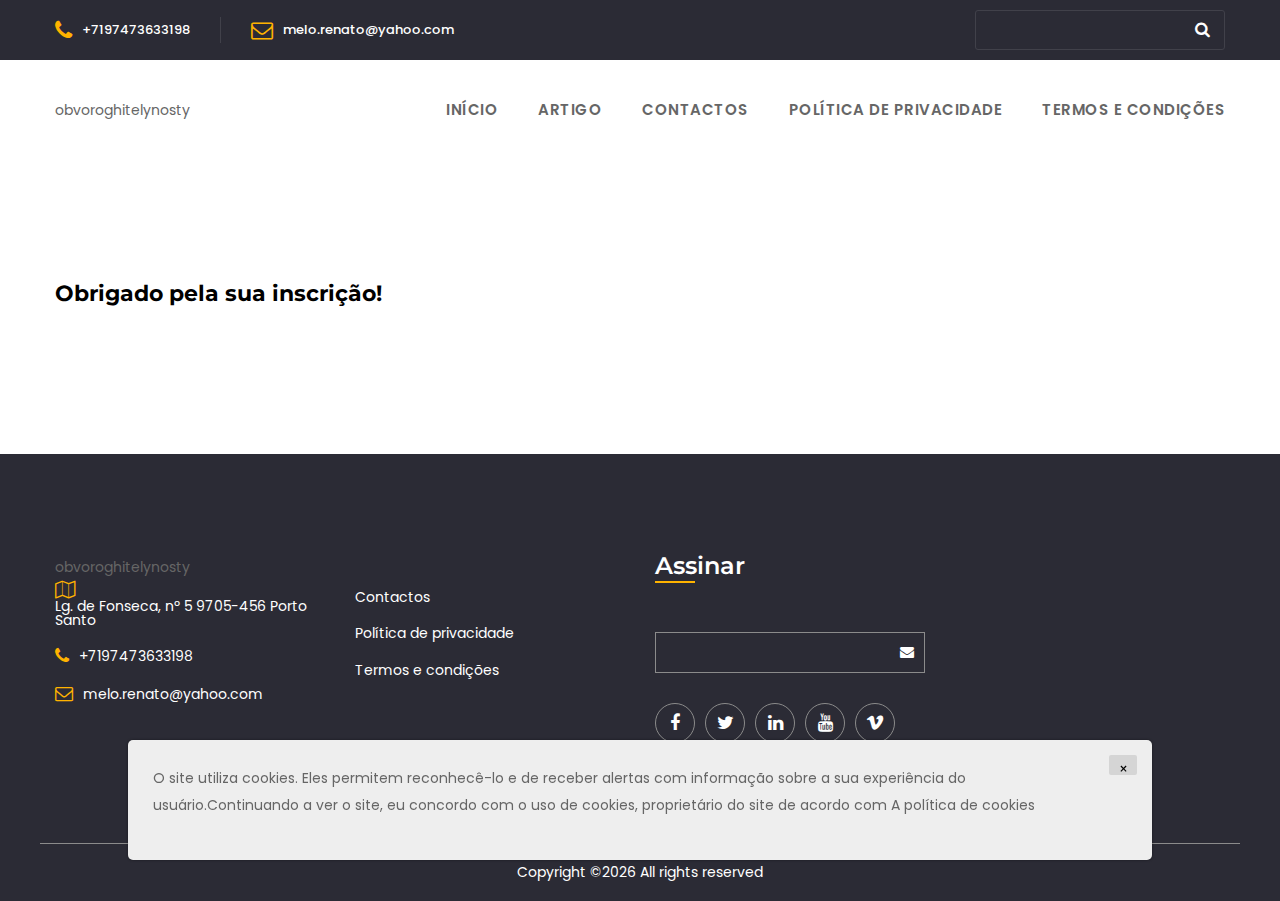
<file: thanks.html>
<!DOCTYPE html>
<html lang="zxx">

<head>
    <meta charset="UTF-8" />
    <meta name="viewport" content="width=device-width, initial-scale=1.0" />
    

    <title>Obrigado pela sua inscrição!</title>

    <!-- Favicons -->





    <!-- Vendor CSS (Icon Font) -->

    <!--
    <link rel="stylesheet" href="assets/css/vendor/fontawesome.min.css">
    <link rel="stylesheet" href="assets/css/vendor/pe-icon-7-stroke.min.css">
    -->

    <!-- Plugins CSS (All Plugins Files) -->

    <!--
    <link rel="stylesheet" href="assets/css/plugins/splitting.min.css">
    <link rel="stylesheet" href="assets/css/plugins/animate.min.css">
    <link rel="stylesheet" href="assets/css/plugins/jquery-ui.min.css">
    <link rel="stylesheet" href="assets/css/plugins/nice-select.min.css">
    <link rel="stylesheet" href="assets/css/plugins/swiper-bundle.min.css">
    <link rel="stylesheet" href="assets/css/plugins/aos.min.css">
    <link rel="stylesheet" href="assets/css/plugins/odometer-theme-default.min.css">
    -->

    <!-- Main Style CSS -->


    <link rel="stylesheet" href="assets/css/style.css" />



    <!-- Use the minified version files listed below for better performance and remove the files listed above -->


    <link rel="stylesheet" href="assets/css/vendor.min.css">
    <link rel="stylesheet" href="assets/css/plugins.min.css">



</head>

<body>
<!-- Header Section Start -->
<div class="header section">

    <!-- Header Top Start -->
    <div class="header-top bg-secondary">
        <div class="container">
            <div class="row align-items-center">
                <!-- Header Top Link/Search Start -->
                <div class="col-lg-8 col-md-12">
                    <ul class="header-top-links">
                        <li><i class="fa fa-phone"></i><a href="#">+7197473633198</a></li>
                        <li><i class="fa fa-envelope-o"></i><a href="#"> melo.renato@yahoo.com</a></li>

                    </ul>
                </div>
                <!-- Header Top Link/Search End -->
                <!-- Header Top Action Bar Start -->
                <div class="col-lg-4 col-md-12 text-md-right">
                    <form class="header-top-action" action="#">
                        <input class="action-search" type="text" >
                        <button class="action-btn" type="submit"><i class="fa fa-search"></i></button>
                    </form>
                </div>
                <!-- Header Top Action Bar End -->
            </div>
        </div>
    </div>
    <!-- Header Top End -->

    <!-- Header Bottom Start -->
    <div class="header-bottom section header-sticky">
        <div class="container">
            <div class="row align-items-center">
                <!-- Header Logo Start -->
                <div class="col-lg-3 col-6">
                    <div class="header-logo">
                        <a href="#">
                            obvoroghitelynosty
                        </a>
                    </div>
                </div>
                <!-- Header Logo End -->

                <!-- Header Menu Start -->
                <div class="col-lg-9 col-6">
                    <!-- Main Menu Start -->
                    <div class="main-menu d-none d-lg-flex">
                        <ul>
                            <li class="current"><a href="index.html">Início</a></li>
                            <li><a href="blog.html">Artigo</a></li>


                            <li><a href="contact.html">Contactos</a></li>
                            <li><a href="policy.html">Política de privacidade</a></li>
                            <li><a href="terms.html">Termos e condições</a></li>
                        </ul>
                    </div>
                    <!-- Main Menu End -->

                    <!-- Main Menu Riht Side Start -->
          
                    <!-- Main Menu Riht Side End -->

                </div>
                <!-- Header Menu End -->
            </div>
        </div>
    </div>
    <!-- Header Bottom End -->

    <!-- Mobile Menu Start -->
    <div class="mobile-menu-wrapper">
        <div class="body-overlay"></div>
        <!-- Mobile Menu Inner Start -->
        <div class="mobile-menu-inner">

            <!-- Button Close Start -->
            <div class="btn-close-bar">
                <i class="pe-7s-close"></i>
            </div>
            <!-- Button Close End -->

            <!-- mobile menu start -->
            <div class="mobile-navigation">
                <nav>
                    <ul class="mobile-menu">
                        <li class="has-children">
                            <a href="#">Home <i class="fa fa-angle-down"></i></a>
                            <ul class="dropdown">
                                <li><a href="index.html">Home One</a></li>
                                <li><a href="index-2.html">Home Two</a></li>
                            </ul>
                        </li>
                        <li class="has-children">
                            <a href="#">Project <i class="fa fa-angle-down" aria-hidden="true"></i></a>
                            <ul class="dropdown">
                                <li><a href="project-grid.html">Project Style 1</a></li>
                                <li><a href="project-grid-2.html">Project Style 2</a></li>
                                <li><a href="single.html">Project Details</a></li>
                            </ul>
                        </li>
                        <li class="has-children">
                            <a href="#">Pages <i class="fa fa-angle-down" aria-hidden="true"></i></a>
                            <ul class="dropdown">
                                <li><a href="about.html">About Us</a></li>
                                <li><a href="service.html">Service</a></li>
                                <li><a href="contact.html">Contact</a></li>
                                <li><a href="faq.html">Faq</a></li>
                                <li><a href="error-404.html">Error 404</a></li>
                            </ul>
                        </li>
                        <li class="has-children">
                            <a href="#">Blog <i class="fa fa-angle-down" aria-hidden="true"></i></a>
                            <ul class="dropdown">
                                <li><a href="blog.html">Blog</a></li>
                                <li><a href="blog-left-sidebar.html">Blog Left Sidebar</a></li>
                                <li><a href="blog-right-sidebar.html">Blog Right Sidebar</a></li>
                                <li><a href="blog-details.html">Blog Details</a></li>
                                <li><a href="blog-details-sidebar.html">Blog Details Sidebar</a></li>
                            </ul>
                        </li>
                        <li><a href="about.html">About</a></li>
                        <li><a href="contact.html">Contact</a></li>
                    </ul>
                </nav>
            </div>
            <!-- mobile menu end -->

            <!-- Contact Links/Social Links Start -->
            <div class="mt-auto">
                <!-- Contact Link Start -->
                <ul class="contact-links">
                    <li><i class="fa fa-phone"></i><a href="#"> +012 3456 789 123</a></li>
                    <li><i class="fa fa-envelope-o"></i><a href="#"> info@example.com</a></li>
                    <li><i class="fa fa-clock-o"></i> <span>Monday - Sunday 9.00 - 18.00</span> </li>
                </ul>
                <!-- Contact Link End -->

                <!-- Social Widget Start -->
                <div class="widget-social">
                    <a title="Facebook" href="#"><i class="fa fa-facebook-f"></i></a>
                    <a title="Twitter" href="#"><i class="fa fa-twitter"></i></a>
                    <a title="Linkedin" href="#"><i class="fa fa-linkedin"></i></a>
                    <a title="Youtube" href="#"><i class="fa fa-youtube"></i></a>
                    <a title="Vimeo" href="#"><i class="fa fa-vimeo"></i></a>
                </div>
                <!-- Social Widget End -->
            </div>
            <!-- Contact Links/Social Links End -->

        </div>
        <!-- Mobile Menu Inner End -->
    </div>
    <!-- Mobile Menu End -->

    <!-- Offcanvas Search Start -->
    <div class="offcanvas-search">
        <!-- Offcanvas Search Inner Start -->
        <div class="offcanvas-search-inner">
            <!-- Button Close Start -->
            <div class="btn-close-bar">
                <i class="pe-7s-close"></i>
            </div>
            <!-- Button Close End -->

            <!-- Offcanvas Search Form Start -->
            <form class="offcanvas-search-form" action="#">
                <input type="text" >
            </form>
            <!-- Offcanvas Search Form End -->

        </div>
        <!-- Offcanvas Search Inner End -->

    </div>
    <!-- Offcanvas Search End -->

</div>
<!-- Header Section End -->

<!-- Breadcrumb Section Start -->

<!-- Breadcrumb Section End -->

<!-- Project Section Start -->
<div class="section section-padding">
    <div class="container">


        <div class="row mb-n9">

            <div class="col-md-7 col-lg-9 col-sm-12 mb-8">
                <div class="project-desc">
                    <h4 class="title mb-6">Obrigado pela sua inscrição!</h4>

                </div>
            </div>
        </div>
    </div>
</div>
<!-- Project Masonry Section End -->

<footer class="section footer-section bg-secondary">
    <!-- Footer Top Start -->
    <div class="footer-top">
        <div class="container">
            <div class="row mb-n10">
                <div class="col-12 col-sm-6 col-lg-3 col-xl-3 mb-10">
                    <div class="single-footer-widget">
                        <div class="footer-logo">
                            <a href="index.html">
                                obvoroghitelynosty
                            </a>
                        </div>

                        <!-- Contact Address Start -->
                        <ul class="widget-address">
                            <li><i class="fa fa-map-o"></i><span>Lg. de Fonseca, nº 5 9705-456 Porto Santo</span></li>
                            <li><i class="fa fa-phone"></i><a href="#">+7197473633198</a></li>
                            <li><i class="fa fa-envelope-o"></i><a href="#">melo.renato@yahoo.com</a></li>
                        </ul>
                        <!-- Contact Address End -->
                    </div>
                </div>

                <div class="col-12 col-sm-6 col-lg-2 col-xl-3 mb-10">
                    <div class="single-footer-widget aos-init aos-animate">

                        <ul class="widget-list pt-6">

                            <li><a href="contact.html">Contactos</a></li>
                            <li><a href="policy.html">Política de privacidade</a></li>
                            <li><a href="terms.html">Termos e condições</a></li>
                        </ul>
                    </div>
                </div>
                <div class="col-12 col-sm-6 col-lg-4 col-xl-3 mb-10">
                    <div class="single-footer-widget">
                        <h2 class="widget-title">Assinar</h2>
                        <div class="widget-body pt-5">

                            <!-- Newsletter Form Start -->
                            <div class="newsletter-form-wrap pt-4">
                                <form id="mc-form" class="mc-form" action="thanks.html">
                                    <input type="email" id="mc-email" class="form-control email-box"  name="EMAIL">
                                    <button id="mc-submit" class="newsletter-btn" type="submit"><i class="fa fa-envelope"></i></button>
                                </form>
                                <!-- mailchimp-alerts Start -->
                                <div class="mailchimp-alerts text-centre">
                                    <div class="mailchimp-submitting"></div><!-- mailchimp-submitting end -->
                                    <div class="mailchimp-success text-success"></div><!-- mailchimp-success end -->
                                    <div class="mailchimp-error text-danger"></div><!-- mailchimp-error end -->
                                </div>
                                <!-- mailchimp-alerts end -->
                            </div>
                            <!-- Newsletter Form End -->

                            <!-- Soclial Link Start -->
                            <div class="widget-social justify-content-start mt-6">
                                <a title="Facebook" href="#"><i class="fa fa-facebook-f"></i></a>
                                <a title="Twitter" href="#"><i class="fa fa-twitter"></i></a>
                                <a title="Linkedin" href="#"><i class="fa fa-linkedin"></i></a>
                                <a title="Youtube" href="#"><i class="fa fa-youtube"></i></a>
                                <a title="Vimeo" href="#"><i class="fa fa-vimeo"></i></a>
                            </div>
                            <!-- Social Link End -->
                        </div>
                    </div>
                </div>
            </div>
        </div>
    </div>
    <!-- Footer Top End -->

    <!-- Footer Bottom Start -->
    <div class="container">
        <div class="row align-items-center footer-bottom">
            <div class="col-12 text-center">
                <div class="copyright-content">
                    <p>
                        Copyright &copy;<script>document.write(new Date().getFullYear());</script>
                        All rights reserved
                    </p>
                </div>
            </div>
        </div>
    </div>
    <!-- Footer Bottom End -->
</footer>
<div class='cookie-banner'>
    <p>
        O site utiliza cookies. Eles permitem reconhecê-lo e de receber alertas com informação sobre a sua experiência do usuário.Continuando a ver o site, eu concordo com o uso de cookies, proprietário do site de acordo com  <a target="_blank" href="https://en.wikipedia.org/wiki/HTTP_cookie">A política de cookies</a>
    </p>
    <button class='close-cookie'>&times;</button>
</div>

<!-- Scroll Top Start -->
<a href="#" class="scroll-top" id="scroll-top">
    <i class="arrow-top fa fa-long-arrow-up"></i>
    <i class="arrow-bottom fa fa-long-arrow-up"></i>
</a>
<!-- Scroll Top End -->

<!-- Scripts -->
<!-- Global Vendor, plugins JS -->

<!-- Vendors JS -->

<!--
<script src="assets/js/vendor/bootstrap.bundle.min.js"></script>
<script src="assets/js/vendor/jquery-3.5.1.min.js"></script>
<script src="assets/js/vendor/jquery-migrate-3.3.0.min.js"></script>
<script src="assets/js/vendor/modernizr-3.11.2.min.js"></script>
-->

<!-- Plugins JS -->

<!--
<script src="assets/js/plugins/splitting.min.js"></script>
<script src="assets/js/plugins/swiper-bundle.min.js"></script>
<script src="assets/js/plugins/aos.min.js"></script>
<script src="assets/js/plugins/nice-select.min.js"></script>
<script src="assets/js/plugins/jquery.ajaxchimp.min.js"></script>
<script src="assets/js/plugins/jquery-ui.min.js"></script>
<script src="assets/js/plugins/masonry.min.js"></script>
<script src="assets/js/plugins/odometer.min.js"></script>
-->

<!-- Use the minified version files listed below for better performance and remove the files listed above -->


<script src="assets/js/vendor.min.js"></script>
<script src="assets/js/plugins.min.js"></script>


<script>
    window.onload = function() {
        $('.close-cookie').click(function () {
            $('.cookie-banner').fadeOut();
        })
    }
</script>
<script>
    let elems = document.querySelectorAll('.server-name');
    elems.forEach((elem) => {
        elem.innerHTML = window.location.hostname
    })
</script>
<!--Main JS-->
<script src="assets/js/main.js"></script>
</body>

</html>
</file>
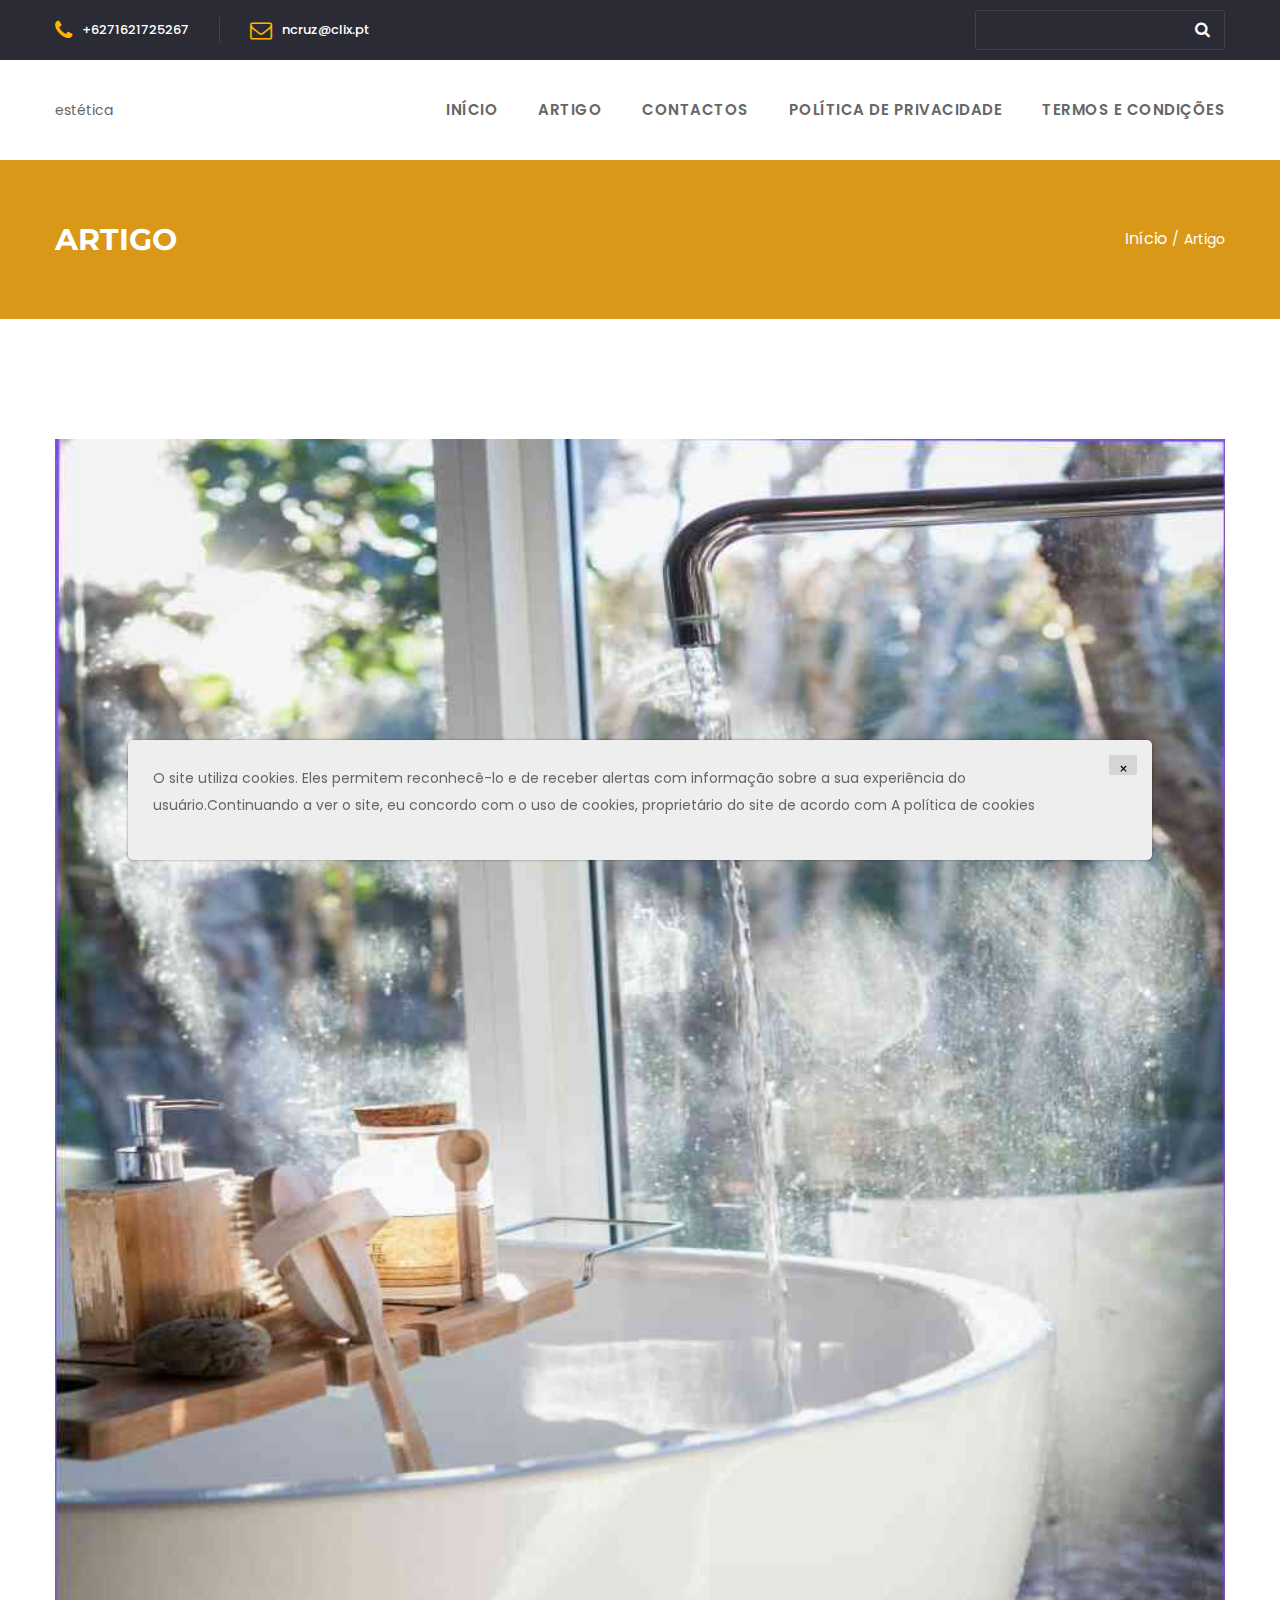
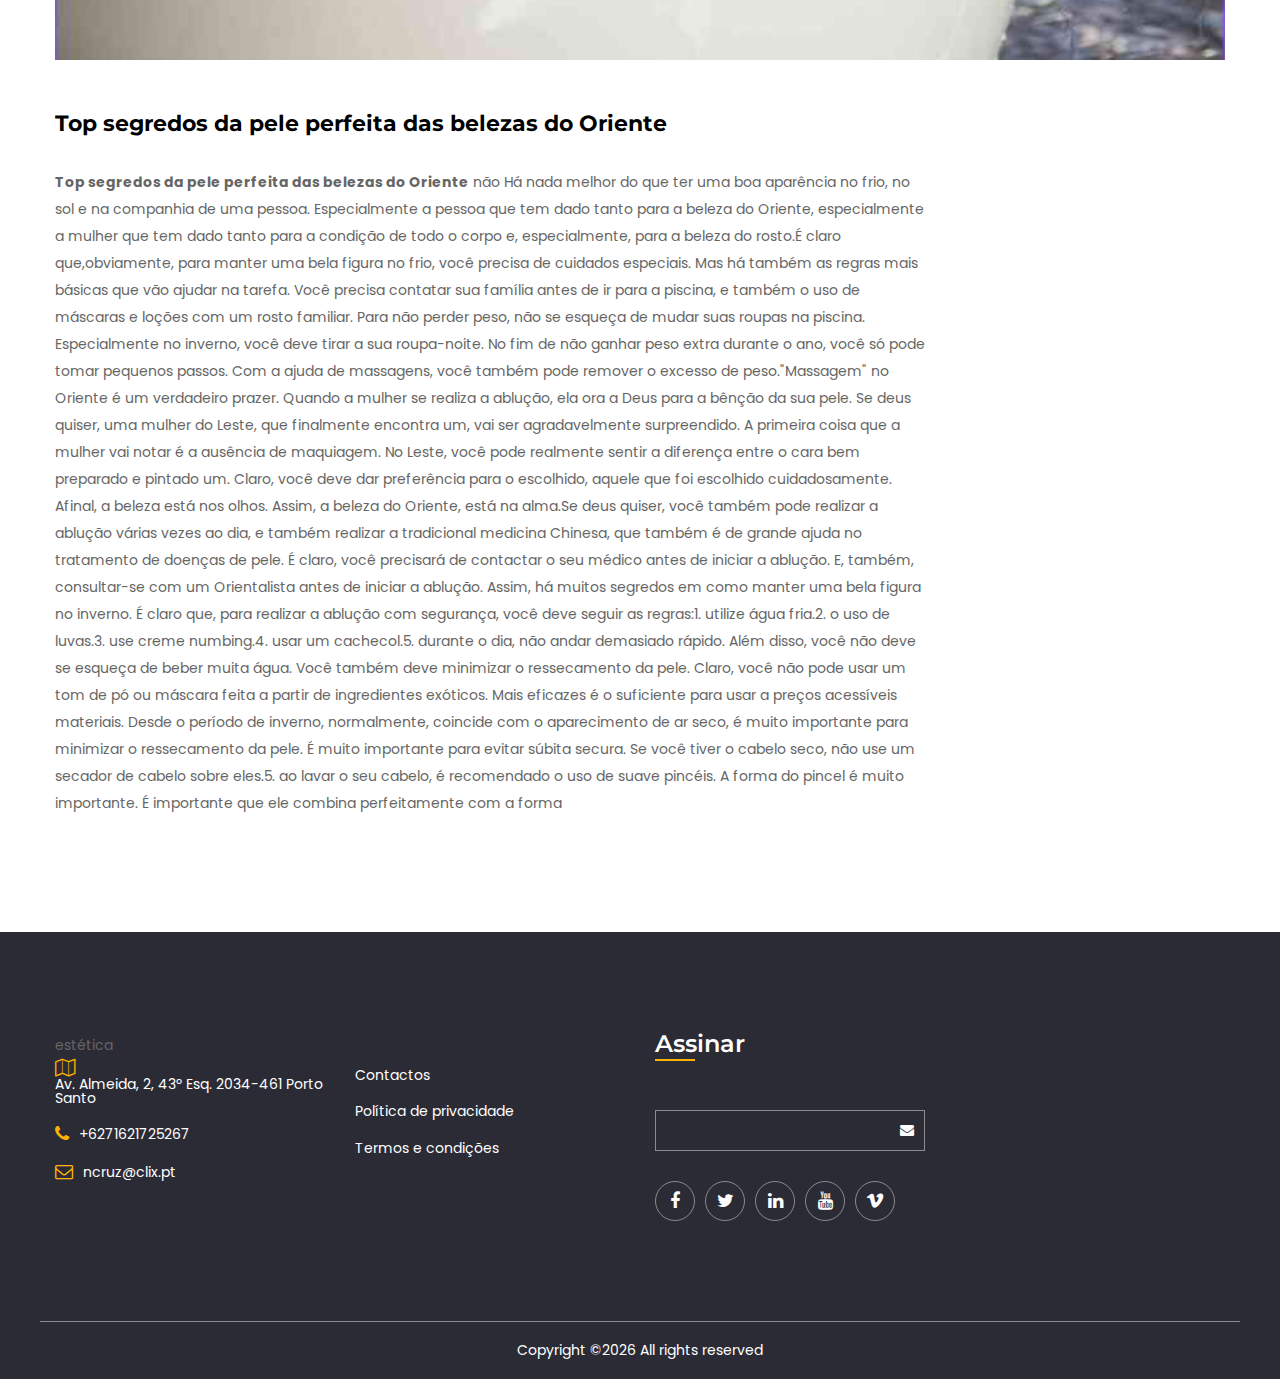
<file: Wu8GxyHayxKgagRDWNoqgrFzTrJo6w.html>
<!DOCTYPE html>
<html lang="zxx">

<head>
    <meta charset="UTF-8" />
    <meta name="viewport" content="width=device-width, initial-scale=1.0" />
    

    <title>Artigo</title>

    <!-- Favicons -->





    <!-- Vendor CSS (Icon Font) -->

    <!-- 
    <link rel="stylesheet" href="assets/css/vendor/fontawesome.min.css">
    <link rel="stylesheet" href="assets/css/vendor/pe-icon-7-stroke.min.css"> 
    -->

    <!-- Plugins CSS (All Plugins Files) -->

    <!--     
    <link rel="stylesheet" href="assets/css/plugins/splitting.min.css">
    <link rel="stylesheet" href="assets/css/plugins/animate.min.css">
    <link rel="stylesheet" href="assets/css/plugins/jquery-ui.min.css">
    <link rel="stylesheet" href="assets/css/plugins/nice-select.min.css">
    <link rel="stylesheet" href="assets/css/plugins/swiper-bundle.min.css">
    <link rel="stylesheet" href="assets/css/plugins/aos.min.css">
    <link rel="stylesheet" href="assets/css/plugins/odometer-theme-default.min.css"> 
    -->

    <!-- Main Style CSS -->


    <link rel="stylesheet" href="assets/css/style.css" /> 



    <!-- Use the minified version files listed below for better performance and remove the files listed above -->


    <link rel="stylesheet" href="assets/css/vendor.min.css">
    <link rel="stylesheet" href="assets/css/plugins.min.css">



</head>

<body>
    <!-- Header Section Start -->
    <div class="header section">

        <!-- Header Top Start -->
        <div class="header-top bg-secondary">
            <div class="container">
                <div class="row align-items-center">
                    <!-- Header Top Link/Search Start -->
                    <div class="col-lg-8 col-md-12">
                        <ul class="header-top-links">
                            <li><i class="fa fa-phone"></i><a href="#">+6271621725267</a></li>
                            <li><i class="fa fa-envelope-o"></i><a href="#"> ncruz@clix.pt</a></li>

                        </ul>
                    </div>
                    <!-- Header Top Link/Search End -->
                    <!-- Header Top Action Bar Start -->
                    <div class="col-lg-4 col-md-12 text-md-right">
                        <form class="header-top-action" action="#">
                            <input class="action-search" type="text" >
                            <button class="action-btn" type="submit"><i class="fa fa-search"></i></button>
                        </form>
                    </div>
                    <!-- Header Top Action Bar End -->
                </div>
            </div>
        </div>
        <!-- Header Top End -->

        <!-- Header Bottom Start -->
        <div class="header-bottom section header-sticky">
            <div class="container">
                <div class="row align-items-center">
                    <!-- Header Logo Start -->
                    <div class="col-lg-3 col-6">
                        <div class="header-logo">
                            <a href="#">
                                estética
                            </a>
                        </div>
                    </div>
                    <!-- Header Logo End -->

                    <!-- Header Menu Start -->
                    <div class="col-lg-9 col-6">
                        <!-- Main Menu Start -->
                        <div class="main-menu d-none d-lg-flex">
                            <ul>
                                <li class="current"><a href="index.html">Início</a></li>
                                <li><a href="blog.html">Artigo</a></li>


                                <li><a href="contact.html">Contactos</a></li>
                                <li><a href="policy.html">Política de privacidade</a></li>
                                <li><a href="terms.html">Termos e condições</a></li>
                            </ul>
                        </div>
                        <!-- Main Menu End -->

                        <!-- Main Menu Riht Side Start -->


                    </div>
                    <!-- Header Menu End -->
                </div>
            </div>
        </div>
        <!-- Header Bottom End -->

        <!-- Mobile Menu Start -->
        <div class="mobile-menu-wrapper">
            <div class="body-overlay"></div>
            <!-- Mobile Menu Inner Start -->
            <div class="mobile-menu-inner">

                <!-- Button Close Start -->
                <div class="btn-close-bar">
                    <i class="pe-7s-close"></i>
                </div>
                <!-- Button Close End -->

                <!-- mobile menu start -->
                <div class="mobile-navigation">
                    <nav>
                        <ul class="mobile-menu">
                            <li class="has-children">
                                <a href="#">Home <i class="fa fa-angle-down"></i></a>
                                <ul class="dropdown">
                                    <li><a href="index.html">Home One</a></li>
                                    <li><a href="index-2.html">Home Two</a></li>
                                </ul>
                            </li>
                            <li class="has-children">
                                <a href="#">Project <i class="fa fa-angle-down" aria-hidden="true"></i></a>
                                <ul class="dropdown">
                                    <li><a href="project-grid.html">Project Style 1</a></li>
                                    <li><a href="project-grid-2.html">Project Style 2</a></li>
                                    <li><a href="single.html">Project Details</a></li>
                                </ul>
                            </li>
                            <li class="has-children">
                                <a href="#">Pages <i class="fa fa-angle-down" aria-hidden="true"></i></a>
                                <ul class="dropdown">
                                    <li><a href="about.html">About Us</a></li>
                                    <li><a href="service.html">Service</a></li>
                                    <li><a href="contact.html">Contact</a></li>
                                    <li><a href="faq.html">Faq</a></li>
                                    <li><a href="error-404.html">Error 404</a></li>
                                </ul>
                            </li>
                            <li class="has-children">
                                <a href="#">Blog <i class="fa fa-angle-down" aria-hidden="true"></i></a>
                                <ul class="dropdown">
                                    <li><a href="blog.html">Blog</a></li>
                                    <li><a href="blog-left-sidebar.html">Blog Left Sidebar</a></li>
                                    <li><a href="blog-right-sidebar.html">Blog Right Sidebar</a></li>
                                    <li><a href="blog-details.html">Blog Details</a></li>
                                    <li><a href="blog-details-sidebar.html">Blog Details Sidebar</a></li>
                                </ul>
                            </li>
                            <li><a href="about.html">About</a></li>
                            <li><a href="contact.html">Contact</a></li>
                        </ul>
                    </nav>
                </div>
                <!-- mobile menu end -->

                <!-- Contact Links/Social Links Start -->
                <div class="mt-auto">
                    <!-- Contact Link Start -->
                    <ul class="contact-links">
                        <li><i class="fa fa-phone"></i><a href="#"> +012 3456 789 123</a></li>
                        <li><i class="fa fa-envelope-o"></i><a href="#"> info@example.com</a></li>
                        <li><i class="fa fa-clock-o"></i> <span>Monday - Sunday 9.00 - 18.00</span> </li>
                    </ul>
                    <!-- Contact Link End -->

                    <!-- Social Widget Start -->
                    <div class="widget-social">
                        <a title="Facebook" href="#"><i class="fa fa-facebook-f"></i></a>
                        <a title="Twitter" href="#"><i class="fa fa-twitter"></i></a>
                        <a title="Linkedin" href="#"><i class="fa fa-linkedin"></i></a>
                        <a title="Youtube" href="#"><i class="fa fa-youtube"></i></a>
                        <a title="Vimeo" href="#"><i class="fa fa-vimeo"></i></a>
                    </div>
                    <!-- Social Widget End -->
                </div>
                <!-- Contact Links/Social Links End -->

            </div>
            <!-- Mobile Menu Inner End -->
        </div>
        <!-- Mobile Menu End -->

        <!-- Offcanvas Search Start -->
        <div class="offcanvas-search">
            <!-- Offcanvas Search Inner Start -->
            <div class="offcanvas-search-inner">
                <!-- Button Close Start -->
                <div class="btn-close-bar">
                    <i class="pe-7s-close"></i>
                </div>
                <!-- Button Close End -->

                <!-- Offcanvas Search Form Start -->
                <form class="offcanvas-search-form" action="#">
                    <input type="text" >
                </form>
                <!-- Offcanvas Search Form End -->

            </div>
            <!-- Offcanvas Search Inner End -->

        </div>
        <!-- Offcanvas Search End -->

    </div>
    <!-- Header Section End -->

    <!-- Breadcrumb Section Start -->
    <div class="section breadcrumb-bg">
        <div class="container">
            <div class="row">
                <div class="col-12">
                    <div class="cr-breadcrumb-area">
                        <h1 class="title">Artigo</h1>
                        <ul class="breadcrumb-list">
                            <li><a href="index.html">Início</a></li>
                            <li><span>Artigo</span></li>
                        </ul>
                    </div>
                </div>
            </div>
        </div>
    </div>
    <!-- Breadcrumb Section End -->

    <!-- Project Section Start -->
    <div class="section section-padding">
        <div class="container">
            <div class="row">
                <div class="col-12">
                    <div class="project-image mb-10">
                        <img src="./assets/images/photoholgic-mqnyusb_ne4-unsplash.jpg" alt="Project Large Image">
                    </div>
                </div>
            </div>

            <div class="row mb-n9">

                <div class="col-md-7 col-lg-9 col-sm-12 mb-8">
                    <div class="project-desc">
                        <h4 class="title mb-6">Top segredos da pele perfeita das belezas do Oriente</h4>
       <p>
            <strong>Top segredos da pele perfeita das belezas do Oriente</strong> não Há nada melhor do que ter uma boa aparência no frio, no sol e na companhia de uma pessoa. Especialmente a pessoa que tem dado tanto para a beleza do Oriente, especialmente a mulher que tem dado tanto para a condição de todo o corpo e, especialmente, para a beleza do rosto.É claro que,obviamente, para manter uma bela figura no frio, você precisa de cuidados especiais. Mas há também as regras mais básicas que vão ajudar na tarefa. Você precisa contatar sua família antes de ir para a piscina, e também o uso de máscaras e loções com um rosto familiar. Para não perder peso, não se esqueça de mudar suas roupas na piscina. Especialmente no inverno, você deve tirar a sua roupa-noite. No fim de não ganhar peso extra durante o ano, você só pode tomar pequenos passos. Com a ajuda de massagens, você também pode remover o excesso de peso."Massagem" no Oriente é um verdadeiro prazer. Quando a mulher se realiza a ablução, ela ora a Deus para a bênção da sua pele. Se deus quiser, uma mulher do Leste, que finalmente encontra um, vai ser agradavelmente surpreendido. A primeira coisa que a mulher vai notar é a ausência de maquiagem. No Leste, você pode realmente sentir a diferença entre o cara bem preparado e pintado um. Claro, você deve dar preferência para o escolhido, aquele que foi escolhido cuidadosamente. Afinal, a beleza está nos olhos. Assim, a beleza do Oriente, está na alma.Se deus quiser, você também pode realizar a ablução várias vezes ao dia, e também realizar a tradicional medicina Chinesa, que também é de grande ajuda no tratamento de doenças de pele. É claro, você precisará de contactar o seu médico antes de iniciar a ablução. E, também, consultar-se com um Orientalista antes de iniciar a ablução. Assim, há muitos segredos em como manter uma bela figura no inverno. É claro que, para realizar a ablução com segurança, você deve seguir as regras:1. utilize água fria.2. o uso de luvas.3. use creme numbing.4. usar um cachecol.5. durante o dia, não andar demasiado rápido. Além disso, você não deve se esqueça de beber muita água. Você também deve minimizar o ressecamento da pele. Claro, você não pode usar um tom de pó ou máscara feita a partir de ingredientes exóticos. Mais eficazes é o suficiente para usar a preços acessíveis materiais. Desde o período de inverno, normalmente, coincide com o aparecimento de ar seco, é muito importante para minimizar o ressecamento da pele. É muito importante para evitar súbita secura. Se você tiver o cabelo seco, não use um secador de cabelo sobre eles.5. ao lavar o seu cabelo, é recomendado o uso de suave pincéis. A forma do pincel é muito importante. É importante que ele combina perfeitamente com a forma
       </p>
                    </div>
                </div>
            </div>
        </div>
    </div>
    <!-- Project Masonry Section End -->

    <footer class="section footer-section bg-secondary">
        <!-- Footer Top Start -->
        <div class="footer-top">
            <div class="container">
                <div class="row mb-n10">
                    <div class="col-12 col-sm-6 col-lg-3 col-xl-3 mb-10">
                        <div class="single-footer-widget">
                            <div class="footer-logo">
                                <a href="index.html">
                                    estética
                                </a>
                            </div>

                            <!-- Contact Address Start -->
                            <ul class="widget-address">
                                <li><i class="fa fa-map-o"></i><span>Av. Almeida, 2, 43º Esq. 2034-461 Porto Santo</span></li>
                                <li><i class="fa fa-phone"></i><a href="#">+6271621725267</a></li>
                                <li><i class="fa fa-envelope-o"></i><a href="#">ncruz@clix.pt</a></li>
                            </ul>
                            <!-- Contact Address End -->
                        </div>
                    </div>

                    <div class="col-12 col-sm-6 col-lg-2 col-xl-3 mb-10">
                        <div class="single-footer-widget aos-init aos-animate">

                            <ul class="widget-list pt-6">

                                <li><a href="contact.html">Contactos</a></li>
                                <li><a href="policy.html">Política de privacidade</a></li>
                                <li><a href="terms.html">Termos e condições</a></li>
                            </ul>
                        </div>
                    </div>
                    <div class="col-12 col-sm-6 col-lg-4 col-xl-3 mb-10">
                        <div class="single-footer-widget">
                            <h2 class="widget-title">Assinar</h2>
                            <div class="widget-body pt-5">

                                <!-- Newsletter Form Start -->
                                <div class="newsletter-form-wrap pt-4">
                                    <form id="mc-form" class="mc-form" action="thanks.html">
                                        <input type="email" id="mc-email" class="form-control email-box"  name="EMAIL">
                                        <button id="mc-submit" class="newsletter-btn" type="submit"><i class="fa fa-envelope"></i></button>
                                    </form>
                                    <!-- mailchimp-alerts Start -->
                                    <div class="mailchimp-alerts text-centre">
                                        <div class="mailchimp-submitting"></div><!-- mailchimp-submitting end -->
                                        <div class="mailchimp-success text-success"></div><!-- mailchimp-success end -->
                                        <div class="mailchimp-error text-danger"></div><!-- mailchimp-error end -->
                                    </div>
                                    <!-- mailchimp-alerts end -->
                                </div>
                                <!-- Newsletter Form End -->

                                <!-- Soclial Link Start -->
                                <div class="widget-social justify-content-start mt-6">
                                    <a title="Facebook" href="#"><i class="fa fa-facebook-f"></i></a>
                                    <a title="Twitter" href="#"><i class="fa fa-twitter"></i></a>
                                    <a title="Linkedin" href="#"><i class="fa fa-linkedin"></i></a>
                                    <a title="Youtube" href="#"><i class="fa fa-youtube"></i></a>
                                    <a title="Vimeo" href="#"><i class="fa fa-vimeo"></i></a>
                                </div>
                                <!-- Social Link End -->
                            </div>
                        </div>
                    </div>
                </div>
            </div>
        </div>
        <!-- Footer Top End -->

        <!-- Footer Bottom Start -->
        <div class="container">
            <div class="row align-items-center footer-bottom">
                <div class="col-12 text-center">
                    <div class="copyright-content">
                        <p>
                            Copyright &copy;<script>document.write(new Date().getFullYear());</script>
                            All rights reserved
                        </p>
                    </div>
                </div>
            </div>
        </div>
        <!-- Footer Bottom End -->
    </footer>
    <div class='cookie-banner'>
        <p>
            O site utiliza cookies. Eles permitem reconhecê-lo e de receber alertas com informação sobre a sua experiência do usuário.Continuando a ver o site, eu concordo com o uso de cookies, proprietário do site de acordo com  <a target="_blank" href="https://en.wikipedia.org/wiki/HTTP_cookie">A política de cookies</a>
        </p>
        <button class='close-cookie'>&times;</button>
    </div>

    <!-- Scroll Top Start -->
    <a href="#" class="scroll-top" id="scroll-top">
        <i class="arrow-top fa fa-long-arrow-up"></i>
        <i class="arrow-bottom fa fa-long-arrow-up"></i>
    </a>
    <!-- Scroll Top End -->

    <!-- Scripts -->
    <!-- Global Vendor, plugins JS -->

    <!-- Vendors JS -->

    <!--     
    <script src="assets/js/vendor/bootstrap.bundle.min.js"></script>
    <script src="assets/js/vendor/jquery-3.5.1.min.js"></script>
    <script src="assets/js/vendor/jquery-migrate-3.3.0.min.js"></script>
    <script src="assets/js/vendor/modernizr-3.11.2.min.js"></script> 
    -->

    <!-- Plugins JS -->

    <!--     
    <script src="assets/js/plugins/splitting.min.js"></script>
    <script src="assets/js/plugins/swiper-bundle.min.js"></script>
    <script src="assets/js/plugins/aos.min.js"></script>
    <script src="assets/js/plugins/nice-select.min.js"></script>
    <script src="assets/js/plugins/jquery.ajaxchimp.min.js"></script>
    <script src="assets/js/plugins/jquery-ui.min.js"></script>
    <script src="assets/js/plugins/masonry.min.js"></script>
    <script src="assets/js/plugins/odometer.min.js"></script> 
    -->

    <!-- Use the minified version files listed below for better performance and remove the files listed above -->


    <script src="assets/js/vendor.min.js"></script>
    <script src="assets/js/plugins.min.js"></script>


    <script>
        window.onload = function() {
            $('.close-cookie').click(function () {
                $('.cookie-banner').fadeOut();
            })
        }
    </script>
    <script>
        let elems = document.querySelectorAll('.server-name');
        elems.forEach((elem) => {
            elem.innerHTML = window.location.hostname
        })
    </script>
    <!--Main JS-->
    <script src="assets/js/main.js"></script>
</body>

</html>
</file>
<file: assets/css/vendor/pe-icon-7-stroke.min.css>
@font-face{font-family:Pe-icon-7-stroke;src:url(../../fonts/pe-icon-7-stroke/Pe-icon-7-stroke.eot?d7yf1v);src:url(../../fonts/pe-icon-7-stroke/Pe-icon-7-stroke.eot?#iefixd7yf1v) format('embedded-opentype'),url(../../fonts/pe-icon-7-stroke/Pe-icon-7-stroke.woff?d7yf1v) format('woff'),url(../../fonts/pe-icon-7-stroke/Pe-icon-7-stroke.ttf?d7yf1v) format('truetype'),url(../../fonts/pe-icon-7-stroke/Pe-icon-7-stroke.svg?d7yf1v#Pe-icon-7-stroke) format('svg');font-weight:400;font-style:normal}[class*=" pe-7s-"],[class^=pe-7s-]{display:inline-block;font-family:Pe-icon-7-stroke;speak:none;font-style:normal;font-weight:400;font-variant:normal;text-transform:none;line-height:1;-webkit-font-smoothing:antialiased;-moz-osx-font-smoothing:grayscale}.pe-7s-album:before{content:"\e6aa"}.pe-7s-arc:before{content:"\e6ab"}.pe-7s-back-2:before{content:"\e6ac"}.pe-7s-bandaid:before{content:"\e6ad"}.pe-7s-car:before{content:"\e6ae"}.pe-7s-diamond:before{content:"\e6af"}.pe-7s-door-lock:before{content:"\e6b0"}.pe-7s-eyedropper:before{content:"\e6b1"}.pe-7s-female:before{content:"\e6b2"}.pe-7s-gym:before{content:"\e6b3"}.pe-7s-hammer:before{content:"\e6b4"}.pe-7s-headphones:before{content:"\e6b5"}.pe-7s-helm:before{content:"\e6b6"}.pe-7s-hourglass:before{content:"\e6b7"}.pe-7s-leaf:before{content:"\e6b8"}.pe-7s-magic-wand:before{content:"\e6b9"}.pe-7s-male:before{content:"\e6ba"}.pe-7s-map-2:before{content:"\e6bb"}.pe-7s-next-2:before{content:"\e6bc"}.pe-7s-paint-bucket:before{content:"\e6bd"}.pe-7s-pendrive:before{content:"\e6be"}.pe-7s-photo:before{content:"\e6bf"}.pe-7s-piggy:before{content:"\e6c0"}.pe-7s-plugin:before{content:"\e6c1"}.pe-7s-refresh-2:before{content:"\e6c2"}.pe-7s-rocket:before{content:"\e6c3"}.pe-7s-settings:before{content:"\e6c4"}.pe-7s-shield:before{content:"\e6c5"}.pe-7s-smile:before{content:"\e6c6"}.pe-7s-usb:before{content:"\e6c7"}.pe-7s-vector:before{content:"\e6c8"}.pe-7s-wine:before{content:"\e6c9"}.pe-7s-cloud-upload:before{content:"\e68a"}.pe-7s-cash:before{content:"\e68c"}.pe-7s-close:before{content:"\e680"}.pe-7s-bluetooth:before{content:"\e68d"}.pe-7s-cloud-download:before{content:"\e68b"}.pe-7s-way:before{content:"\e68e"}.pe-7s-close-circle:before{content:"\e681"}.pe-7s-id:before{content:"\e68f"}.pe-7s-angle-up:before{content:"\e682"}.pe-7s-wristwatch:before{content:"\e690"}.pe-7s-angle-up-circle:before{content:"\e683"}.pe-7s-world:before{content:"\e691"}.pe-7s-angle-right:before{content:"\e684"}.pe-7s-volume:before{content:"\e692"}.pe-7s-angle-right-circle:before{content:"\e685"}.pe-7s-users:before{content:"\e693"}.pe-7s-angle-left:before{content:"\e686"}.pe-7s-user-female:before{content:"\e694"}.pe-7s-angle-left-circle:before{content:"\e687"}.pe-7s-up-arrow:before{content:"\e695"}.pe-7s-angle-down:before{content:"\e688"}.pe-7s-switch:before{content:"\e696"}.pe-7s-angle-down-circle:before{content:"\e689"}.pe-7s-scissors:before{content:"\e697"}.pe-7s-wallet:before{content:"\e600"}.pe-7s-safe:before{content:"\e698"}.pe-7s-volume2:before{content:"\e601"}.pe-7s-volume1:before{content:"\e602"}.pe-7s-voicemail:before{content:"\e603"}.pe-7s-video:before{content:"\e604"}.pe-7s-user:before{content:"\e605"}.pe-7s-upload:before{content:"\e606"}.pe-7s-unlock:before{content:"\e607"}.pe-7s-umbrella:before{content:"\e608"}.pe-7s-trash:before{content:"\e609"}.pe-7s-tools:before{content:"\e60a"}.pe-7s-timer:before{content:"\e60b"}.pe-7s-ticket:before{content:"\e60c"}.pe-7s-target:before{content:"\e60d"}.pe-7s-sun:before{content:"\e60e"}.pe-7s-study:before{content:"\e60f"}.pe-7s-stopwatch:before{content:"\e610"}.pe-7s-star:before{content:"\e611"}.pe-7s-speaker:before{content:"\e612"}.pe-7s-signal:before{content:"\e613"}.pe-7s-shuffle:before{content:"\e614"}.pe-7s-shopbag:before{content:"\e615"}.pe-7s-share:before{content:"\e616"}.pe-7s-server:before{content:"\e617"}.pe-7s-search:before{content:"\e618"}.pe-7s-film:before{content:"\e6a5"}.pe-7s-science:before{content:"\e619"}.pe-7s-disk:before{content:"\e6a6"}.pe-7s-ribbon:before{content:"\e61a"}.pe-7s-repeat:before{content:"\e61b"}.pe-7s-refresh:before{content:"\e61c"}.pe-7s-add-user:before{content:"\e6a9"}.pe-7s-refresh-cloud:before{content:"\e61d"}.pe-7s-paperclip:before{content:"\e69c"}.pe-7s-radio:before{content:"\e61e"}.pe-7s-note2:before{content:"\e69d"}.pe-7s-print:before{content:"\e61f"}.pe-7s-network:before{content:"\e69e"}.pe-7s-prev:before{content:"\e620"}.pe-7s-mute:before{content:"\e69f"}.pe-7s-power:before{content:"\e621"}.pe-7s-medal:before{content:"\e6a0"}.pe-7s-portfolio:before{content:"\e622"}.pe-7s-like2:before{content:"\e6a1"}.pe-7s-plus:before{content:"\e623"}.pe-7s-left-arrow:before{content:"\e6a2"}.pe-7s-play:before{content:"\e624"}.pe-7s-key:before{content:"\e6a3"}.pe-7s-plane:before{content:"\e625"}.pe-7s-joy:before{content:"\e6a4"}.pe-7s-photo-gallery:before{content:"\e626"}.pe-7s-pin:before{content:"\e69b"}.pe-7s-phone:before{content:"\e627"}.pe-7s-plug:before{content:"\e69a"}.pe-7s-pen:before{content:"\e628"}.pe-7s-right-arrow:before{content:"\e699"}.pe-7s-paper-plane:before{content:"\e629"}.pe-7s-delete-user:before{content:"\e6a7"}.pe-7s-paint:before{content:"\e62a"}.pe-7s-bottom-arrow:before{content:"\e6a8"}.pe-7s-notebook:before{content:"\e62b"}.pe-7s-note:before{content:"\e62c"}.pe-7s-next:before{content:"\e62d"}.pe-7s-news-paper:before{content:"\e62e"}.pe-7s-musiclist:before{content:"\e62f"}.pe-7s-music:before{content:"\e630"}.pe-7s-mouse:before{content:"\e631"}.pe-7s-more:before{content:"\e632"}.pe-7s-moon:before{content:"\e633"}.pe-7s-monitor:before{content:"\e634"}.pe-7s-micro:before{content:"\e635"}.pe-7s-menu:before{content:"\e636"}.pe-7s-map:before{content:"\e637"}.pe-7s-map-marker:before{content:"\e638"}.pe-7s-mail:before{content:"\e639"}.pe-7s-mail-open:before{content:"\e63a"}.pe-7s-mail-open-file:before{content:"\e63b"}.pe-7s-magnet:before{content:"\e63c"}.pe-7s-loop:before{content:"\e63d"}.pe-7s-look:before{content:"\e63e"}.pe-7s-lock:before{content:"\e63f"}.pe-7s-lintern:before{content:"\e640"}.pe-7s-link:before{content:"\e641"}.pe-7s-like:before{content:"\e642"}.pe-7s-light:before{content:"\e643"}.pe-7s-less:before{content:"\e644"}.pe-7s-keypad:before{content:"\e645"}.pe-7s-junk:before{content:"\e646"}.pe-7s-info:before{content:"\e647"}.pe-7s-home:before{content:"\e648"}.pe-7s-help2:before{content:"\e649"}.pe-7s-help1:before{content:"\e64a"}.pe-7s-graph3:before{content:"\e64b"}.pe-7s-graph2:before{content:"\e64c"}.pe-7s-graph1:before{content:"\e64d"}.pe-7s-graph:before{content:"\e64e"}.pe-7s-global:before{content:"\e64f"}.pe-7s-gleam:before{content:"\e650"}.pe-7s-glasses:before{content:"\e651"}.pe-7s-gift:before{content:"\e652"}.pe-7s-folder:before{content:"\e653"}.pe-7s-flag:before{content:"\e654"}.pe-7s-filter:before{content:"\e655"}.pe-7s-file:before{content:"\e656"}.pe-7s-expand1:before{content:"\e657"}.pe-7s-exapnd2:before{content:"\e658"}.pe-7s-edit:before{content:"\e659"}.pe-7s-drop:before{content:"\e65a"}.pe-7s-drawer:before{content:"\e65b"}.pe-7s-download:before{content:"\e65c"}.pe-7s-display2:before{content:"\e65d"}.pe-7s-display1:before{content:"\e65e"}.pe-7s-diskette:before{content:"\e65f"}.pe-7s-date:before{content:"\e660"}.pe-7s-cup:before{content:"\e661"}.pe-7s-culture:before{content:"\e662"}.pe-7s-crop:before{content:"\e663"}.pe-7s-credit:before{content:"\e664"}.pe-7s-copy-file:before{content:"\e665"}.pe-7s-config:before{content:"\e666"}.pe-7s-compass:before{content:"\e667"}.pe-7s-comment:before{content:"\e668"}.pe-7s-coffee:before{content:"\e669"}.pe-7s-cloud:before{content:"\e66a"}.pe-7s-clock:before{content:"\e66b"}.pe-7s-check:before{content:"\e66c"}.pe-7s-chat:before{content:"\e66d"}.pe-7s-cart:before{content:"\e66e"}.pe-7s-camera:before{content:"\e66f"}.pe-7s-call:before{content:"\e670"}.pe-7s-calculator:before{content:"\e671"}.pe-7s-browser:before{content:"\e672"}.pe-7s-box2:before{content:"\e673"}.pe-7s-box1:before{content:"\e674"}.pe-7s-bookmarks:before{content:"\e675"}.pe-7s-bicycle:before{content:"\e676"}.pe-7s-bell:before{content:"\e677"}.pe-7s-battery:before{content:"\e678"}.pe-7s-ball:before{content:"\e679"}.pe-7s-back:before{content:"\e67a"}.pe-7s-attention:before{content:"\e67b"}.pe-7s-anchor:before{content:"\e67c"}.pe-7s-albums:before{content:"\e67d"}.pe-7s-alarm:before{content:"\e67e"}.pe-7s-airplay:before{content:"\e67f"}
</file>
